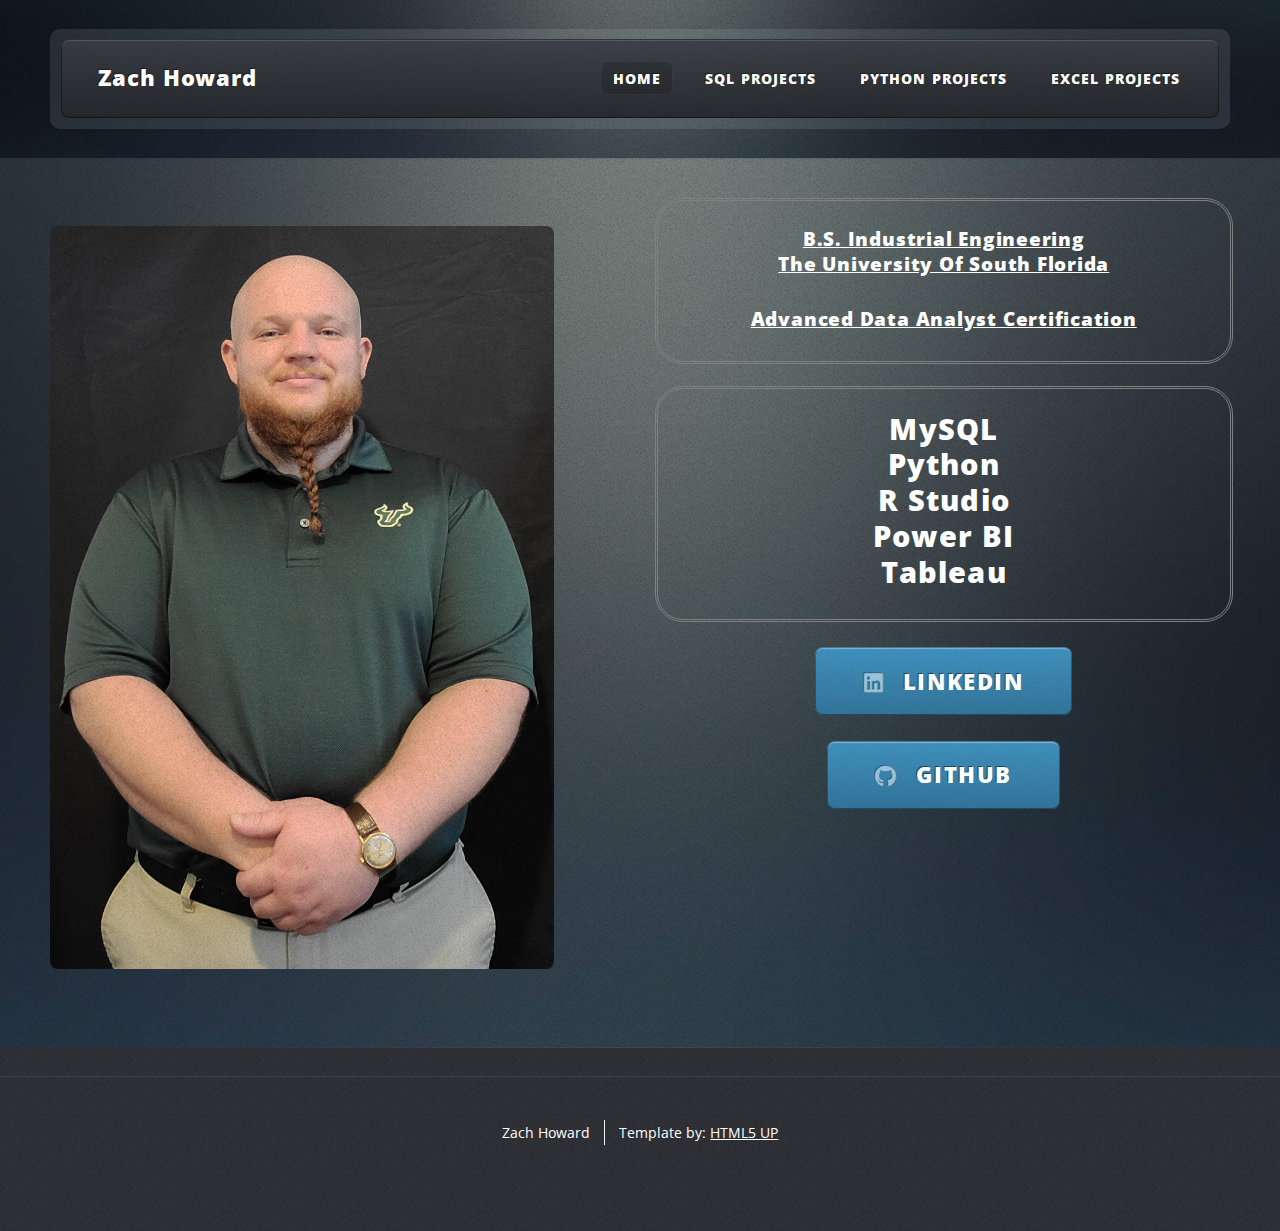
<file: index.html>
<!DOCTYPE HTML>

<html>
	<head>
		<title>Zach Howard</title>
		<meta charset="utf-8" />
		<meta name="viewport" content="width=device-width, initial-scale=1, user-scalable=yes" />
		<link rel="stylesheet" href="assets/css/main.css" />
	</head>

	<body class="homepage is-preload">
		<div id="page-wrapper">

			<!-- Header-->
			<div id="header-wrapper">
				<div class="container">
					<header id="header">
						<div class="inner">
									
							<!-- Logo -->
							<h1><a id="logo">Zach Howard</a></h1>

							<!-- Nav -->
							<nav id="nav">
								<ul>

									<li class="current_page_item"><a href="index.html">Home</a></li>

									<li><a href="SQL_posts.html">SQL Projects</S></a>
										<ul>
											<li><a href="SQL_single_dacapstone.html">Google Data Capstone</a></li>
											<li><a href="SQL_single_bikesales.html">Bike Sales</a></li>
											<li><a href="SQL_single_fifa.html">Fifa</a></li>
											<li><a href="SQL_single_playstore.html">Google Play Store</a></li>
										</ul>
									</li>

									<li><a href="Python_posts.html">Python Projects</a>
										<ul>
											<li><a href="Python_single_bgcalc.html">Ben Graham Calculator</a></li>
										</ul>
									</li>

									<li><a href="XL_posts.html">Excel Projects</a>
										<ul>
											<li><a href="XL_single_stocks.html">Stock Tracker</a></li>
										</ul>
									</li>

								</ul>
							</nav>
						</div>
					</header>
				</div>
			</div>

			<div id="main-wrapper">				
				<section class="container box feature2">
					<div class="row">

						<!--left column main photo-->
						<div class="col-6 col-12-small">
							<br/>
							<a href="#" class="image featured"><img src="images/headshot.jpg" alt="" /></a>
						</div>

						<!--right column info-->
						<div class="col-6 col-12-small" >
							<header style="outline-color: grey; outline-style: double; color: white; border-radius: 25px;">		
								<br/>																		
								<a href="degrees.html" ><h3>B.S. Industrial Engineering</br>The University of South Florida</h3></a>	
								<br/>									
								<a href="degrees.html" ><h3>Advanced Data Analyst Certification</h3></a>
								<br/>

							</header>

							<header style="outline-color: grey; outline-style: double; color: white; border-radius: 25px;">
								<br/>							
								<h2>MySQL</h2>
								<h2>Python</h2>
								<h2>R Studio</h2>
								<h2>Power BI</h2>
								<h2>Tableau</h2>
								<br/>
							</header>

							<a href="https://www.linkedin.com/in/zach-howard-10718b326" id="logo" class="button large icon brands fa-linkedin"> LinkedIn</a>
							<br/>
							<br/>	
							<a href="https://github.com/zhhoward" id="logo" class="button large icon brands fa-github"> GitHub</a>
						</div>
					</div>
				</section>						
			</div>
		</div>	

		<!-- Scripts -->
		<script src="assets/js/jquery.min.js"></script>
		<script src="assets/js/jquery.dropotron.min.js"></script>
		<script src="assets/js/browser.min.js"></script>
		<script src="assets/js/breakpoints.min.js"></script>
		<script src="assets/js/util.js"></script>
		<script src="assets/js/main.js"></script>
			
		<div class="col-12">
			<div id="copyright">
				<ul class="menu">
					<li>Zach Howard</li><li>Template by: <a href="http://html5up.net">HTML5 UP</a></li>
				</ul>
			</div>
		</div>

	</body>
</html>
</file>
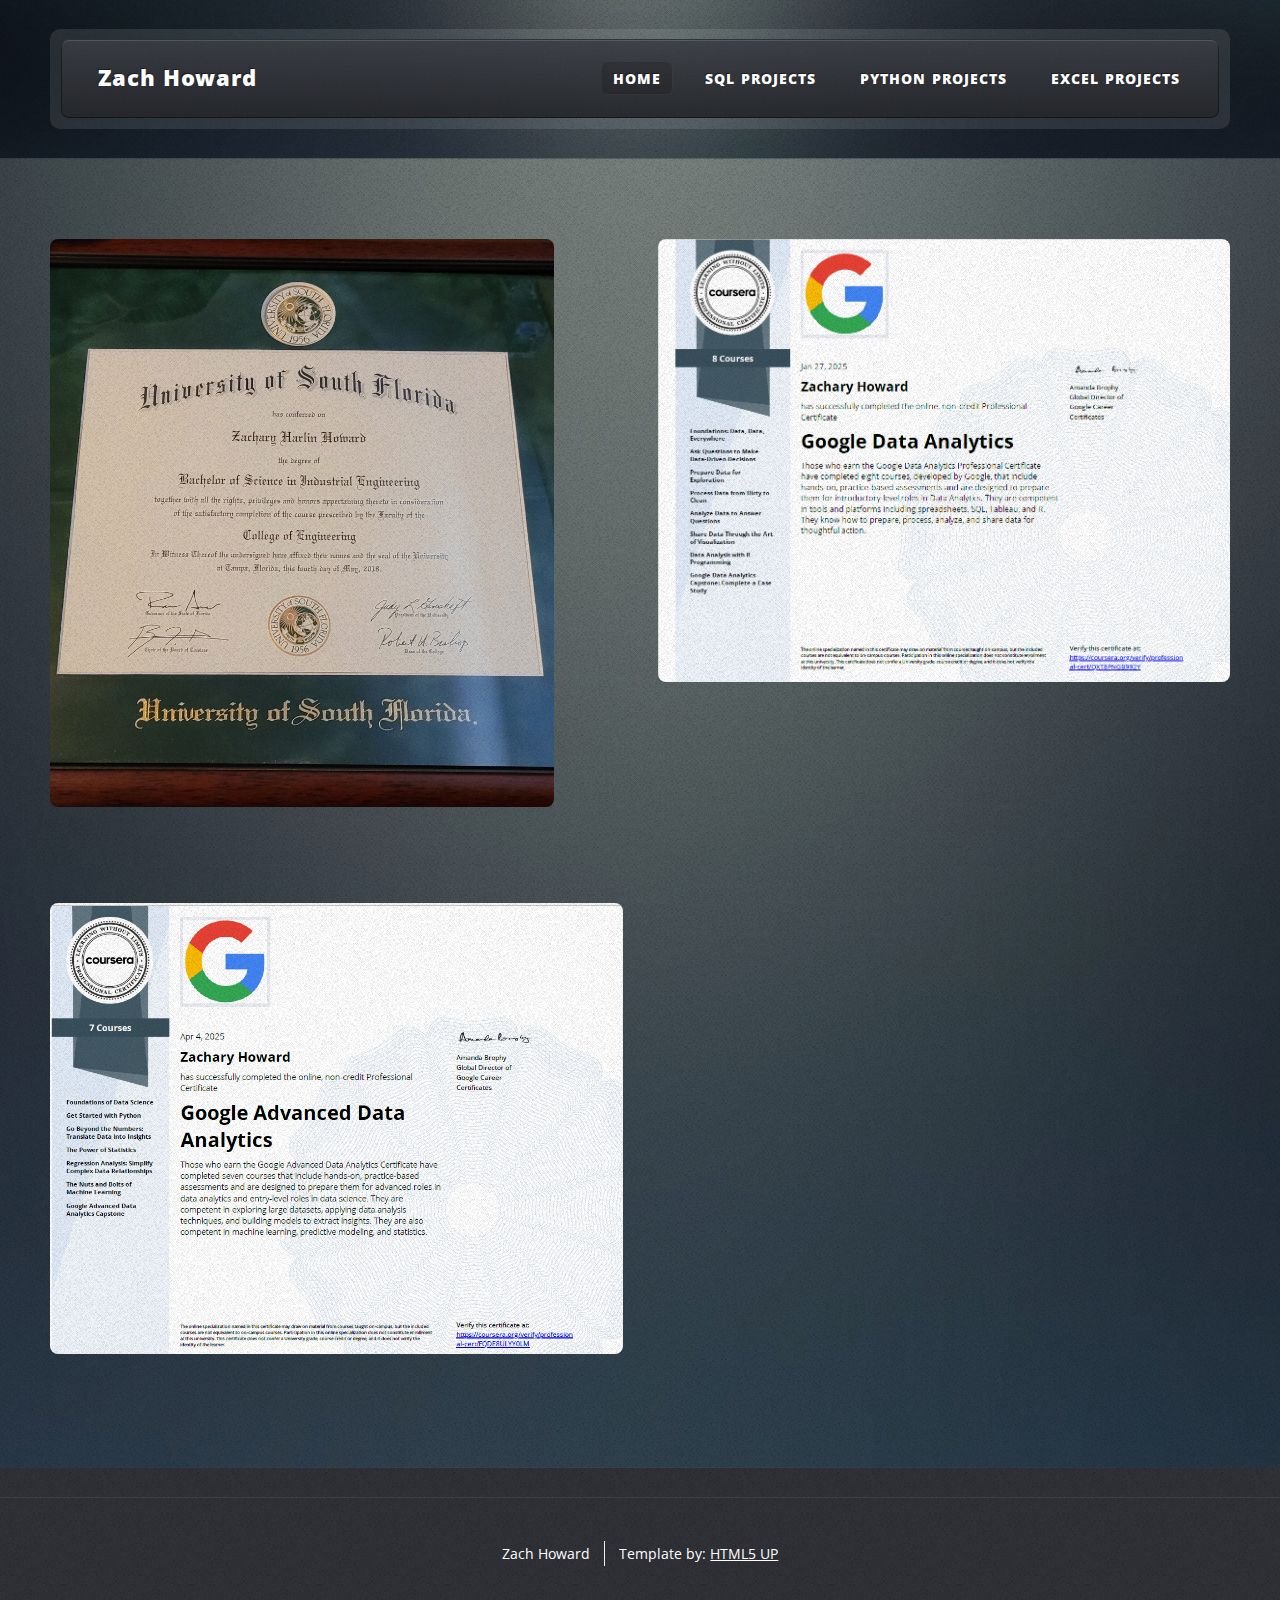
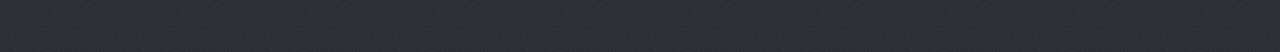
<file: degrees.html>
<!DOCTYPE HTML>

<html>
	<head>
		<title>Zach Howard</title>
		<meta charset="utf-8" />
		<meta name="viewport" content="width=device-width, initial-scale=1, user-scalable=no" />
		<link rel="stylesheet" href="assets/css/main.css" />
	</head>

	<body class="homepage is-preload">
		<div id="page-wrapper">

			<!-- Header-->
			<div id="header-wrapper">
				<div class="container">
					<header id="header">
						<div class="inner">
									
							<!-- Logo -->
							<h1><a id="logo">Zach Howard</a></h1>

							<!-- Nav -->
							<nav id="nav">
								<ul>

									<li class="current_page_item"><a href="index.html">Home</a></li>

									<li><a href="SQL_posts.html">SQL Projects</S></a>
										<ul>
											<li><a href="SQL_single_dacapstone.html">Google Data Capstone</a></li>
											<li><a href="SQL_single_bikesales.html">Bike Sales</a></li>
											<li><a href="SQL_single_fifa.html">Fifa</a></li>
											<li><a href="SQL_single_playstore.html">Google Play Store</a></li>
										</ul>
									</li>

									<li><a href="Python_posts.html">Python Projects</a>
										<ul>
											<li><a href="Python_single_bgcalc.html">Ben Graham Calculator</a></li>
										</ul>
									</li>

									<li><a href="XL_posts.html">Excel Projects</a>
										<ul>
											<li><a href="XL_single_stocks.html">Stock Tracker</a></li>
										</ul>
									</li>

								</ul>
							</nav>
						</div>
					</header>
				</div>
			</div>

			<div id="main-wrapper">
				<div class="wrapper style3">
					<div class="inner">
						<section class="container box feature2">
							<div class="row">							
	
								<!--left column main photo-->
								<div class="col-6 col-12-small">
									<br/>
									<a href="#" class="image featured"><img src="images/degree.jpg" alt="" /></a>
								</div>

								<!--right column info-->
								<div class="col-6 col-12-small">
									<br/>
									<a href="#" class="image"><img src="images/Cert. jpeg.PNG" alt="" /></a>
								</div>	
								
								<!--left column main photo-->
								<div class="col-6 col-12-small">
									<br/>
									<a href="#" class="image"><img src="images/cert_advanced_da.PNG" alt="" /></a>
								</div>
	
							</div>	
						</section>
					</div>
				</div>
			</div>
		</div>

		<!-- Scripts -->
		<script src="assets/js/jquery.min.js"></script>
		<script src="assets/js/jquery.dropotron.min.js"></script>
		<script src="assets/js/browser.min.js"></script>
		<script src="assets/js/breakpoints.min.js"></script>
		<script src="assets/js/util.js"></script>
		<script src="assets/js/main.js"></script>

		<div class="col-12">
			<div id="copyright">
				<ul class="menu">
					<li>Zach Howard</li><li>Template by: <a href="http://html5up.net">HTML5 UP</a></li>
				</ul>
			</div>
		</div>

	</body>
</html>
</file>
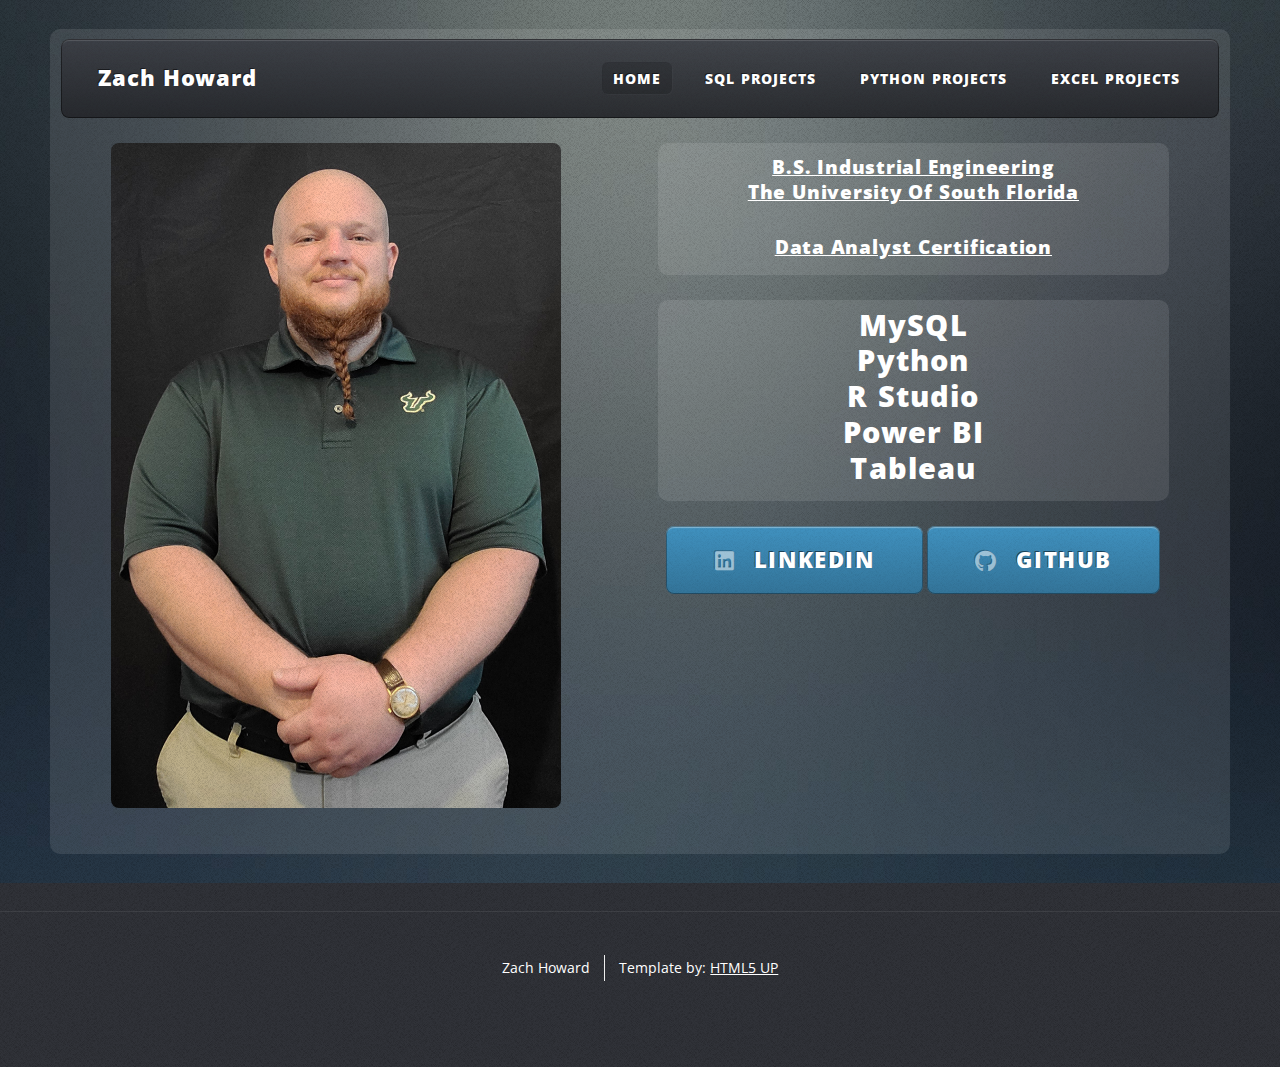
<file: home.html>
<!DOCTYPE HTML>
<!--
	ZeroFour by HTML5 UP
	html5up.net | @ajlkn
	Free for personal and commercial use under the CCA 3.0 license (html5up.net/license)
-->
<html>
	<head>
		<title>Zach Howard</title>
		<meta charset="utf-8" />
		<meta name="viewport" content="width=device-width, initial-scale=1, user-scalable=no" />
		<link rel="stylesheet" href="assets/css/main.css" />
	</head>
	<body class="homepage is-preload">
		<div id="page-wrapper">

			<!-- Header-->
				<div id="header-wrapper">
					<div class="container">

						<!-- Header-->
							<header id="header">
								<div class="inner">
									
									<!-- Logo -->
									<h1><a id="logo">Zach Howard</a></h1>

									<!-- Nav -->
										<nav id="nav">
											<ul>
												<li class="current_page_item"><a href="home.html">Home</a></li>
												<li>
													<a href="SQL_posts.html">SQL Projects</S></a>
													<ul>
														<li><a href="SQL_single_dacapstone.html">Google Data Capstone</a></li>
														<li><a href="SQL_single_bikesales.html">Bike Sales</a></li>
														<li><a href="SQL_single_fifa.html">Fifa</a></li>
														<li><a href="SQL_single_playstore.html">Google Play Store</a></li>
														<!--<li>
															<a href="#">Phasellus consequat</a>
															<ul>
																<li><a href="#">Lorem ipsum dolor</a></li>
																<li><a href="#">Phasellus consequat</a></li>
																<li><a href="#">Magna phasellus</a></li>
																<li><a href="#">Etiam dolore nisl</a></li>
															</ul>
														</li> -->
													</ul>
												</li>
												<li>
													<a href="Python_posts.html">Python Projects</a>
													<ul>
														<li><a href="Python_single_bgcalc.html">Ben Graham Calculator</a></li>
													</ul>
												</li>
												<li>
													<a href="XL_posts.html">Excel Projects</a>
													<ul>
														<li><a href="XL_single_stocks.html">Stock Tracker</a></li>
													</ul>
												</li>
												<!-- <li><a href="left-sidebar.html">Left Sidebar</a></li>
												<li><a href="right-sidebar.html">Right Sidebar</a></li>
												<li><a href="no-sidebar.html">No Sidebar</a></li> -->
											</ul>
										</nav>
								</div>

							<section class="container box feature2">
								<div class="row">

									<!--left column main photo-->
									<div class="col-6 col-12-small">
										<br/>
										<a href="#" class="image featured"><img src="images/headshot.jpg" alt="" /></a>
									</div>

									<!--right column info-->
									<div class="col-6 col-12-small" >

									<br/>
										<header id="header">
											<a href="degrees.html" ><h3><u>B.S. Industrial Engineering</br>The University of South Florida</u></h3></a>
									<br/>
											<a href="degrees.html" ><h3><u>Data Analyst Certification</u></h3></a>
										</header>

									<br/>
										<header id="header">
											<h2>MySQL</h2>
											<h2>Python</h2>
											<h2>R Studio</h2>
											<h2>Power BI</h2>
											<h2>Tableau</h2>
										</header>	

									<br/>
										<!-- <a href="mailto:@gmail.com" class="button large icon solid fa-check-circle">Send Proposal<br/>zhdata@gmail.com</a> -->
										<a href="https://www.linkedin.com/in/zach-howard-10718b326" id="logo" class="button large icon brands fa-linkedin"> LinkedIn</a>
										<a href="https://github.com/zhhoward" id="logo" class="button large icon brands fa-github"> GitHub</a>
									</div>
								</div>
							</section>
						</header>

						<!-- Banner -->
							<!-- <div class="col-4 col-12-small">
								<h2><strong>Data Analyst</strong> <br/>
									B.S. Industrial Engineering from <br/>
									University of South Florida
								<br /></h2>
								<p>Have a data set that needs cleaning?</p>
								<a href="#" class="button large icon solid fa-check-circle">Send Proposal</a>
							</div> -->

					</div>
				</div>
<!---->
			<!-- Main Wrapper 
				<div id="main-wrapper">
					<div class="wrapper style1">
						<div class="inner">

							<!-- Feature 1 
								<section class="container box feature1">
									<div class="row">
										<div class="col-12">
											<header class="first major">
												<h2>This is an important heading</h2>
												<p>And this is where we talk about why we’re <strong>pretty awesome</strong> ...</p>
											</header>
										</div>
										<div class="col-4 col-12-medium">
											<section>
												<a href="#" class="image featured"><img src="images/pic01.jpg" alt="" /></a>
												<header class="second icon solid fa-user">
													<h3>Here's a Heading</h3>
													<p>And a subtitle</p>
												</header>
											</section>
										</div>
										<div class="col-4 col-12-medium">
											<section>
												<a href="#" class="image featured"><img src="images/pic02.jpg" alt="" /></a>
												<header class="second icon solid fa-cog">
													<h3>Also a Heading</h3>
													<p>And another subtitle</p>
												</header>
											</section>
										</div>
										<div class="col-4 col-12-medium">
											<section>
												<a href="#" class="image featured"><img src="images/pic03.jpg" alt="" /></a>
												<header class="second icon solid fa-chart-bar">
													<h3>Another Heading</h3>
													<p>And yes, a subtitle</p>
												</header>
											</section>
										</div>
										<div class="col-12">
											<p>Phasellus quam turpis, feugiat sit amet ornare in, hendrerit in lectus. Praesent semper
											bibendum ipsum, et tristique augue fringilla eu. Vivamus id risus vel dolor auctor euismod
											quis eget mi. Etiam eu ante risus. Aliquam erat volutpat. Aliquam luctus mattis lectus sit
											amet pulvinar. Nam nec turpis.</p>
										</div>
									</div>
								</section>

						</div>
					</div>
					<div class="wrapper style2">
						<div class="inner">

							<!-- Feature 2 
								<section class="container box feature2">
									<div class="row">
										<div class="col-6 col-12-medium">
											<section>
												<header class="major">
													<h2>And this is a subheading</h2>
													<p>It’s important but clearly not *that* important</p>
												</header>
												<p>Phasellus quam turpis, feugiat sit amet ornare in, hendrerit in lectus.
												Praesent semper mod quis eget mi. Etiam eu ante risus. Aliquam erat volutpat.
												Aliquam luctus et mattis lectus sit amet pulvinar. Nam turpis nisi
												consequat etiam.</p>
												<footer>
													<a href="#" class="button medium icon solid fa-arrow-circle-right">Let's do this</a>
												</footer>
											</section>
										</div>
										<div class="col-6 col-12-medium">
											<section>
												<header class="major">
													<h2>This is also a subheading</h2>
													<p>And is as unimportant as the other one</p>
												</header>
												<p>Phasellus quam turpis, feugiat sit amet ornare in, hendrerit in lectus.
												Praesent semper mod quis eget mi. Etiam eu ante risus. Aliquam erat volutpat.
												Aliquam luctus et mattis lectus sit amet pulvinar. Nam turpis nisi
												consequat etiam.</p>
												<footer>
													<a href="#" class="button medium alt icon solid fa-info-circle">Wait, what?</a>
												</footer>
											</section>
										</div>
									</div>
								</section>

							</div>
					</div>
					<div class="wrapper style3">
						<div class="inner">
							<div class="container">
								<div class="row">
									<div class="col-8 col-12-medium">

										<!-- Article list 
											<section class="box article-list">
												<h2 class="icon fa-file-alt">Recent Posts</h2>

												<!-- Excerpt 
													<article class="box excerpt">
														<a href="#" class="image left"><img src="images/pic04.jpg" alt="" /></a>
														<div>
															<header>
																<span class="date">July 24</span>
																<h3><a href="#">Repairing a hyperspace window</a></h3>
															</header>
															<p>Phasellus quam turpis, feugiat sit amet ornare in, hendrerit in lectus
															semper mod quisturpis nisi consequat etiam lorem. Phasellus quam turpis,
															feugiat et sit amet ornare in, hendrerit in lectus semper mod quis eget mi dolore.</p>
														</div>
													</article>

												<!-- Excerpt 
													<article class="box excerpt">
														<a href="#" class="image left"><img src="images/pic05.jpg" alt="" /></a>
														<div>
															<header>
																<span class="date">July 18</span>
																<h3><a href="#">Adventuring with a knee injury</a></h3>
															</header>
															<p>Phasellus quam turpis, feugiat sit amet ornare in, hendrerit in lectus
															semper mod quisturpis nisi consequat etiam lorem. Phasellus quam turpis,
															feugiat et sit amet ornare in, hendrerit in lectus semper mod quis eget mi dolore.</p>
														</div>
													</article>

												<!-- Excerpt 
													<article class="box excerpt">
														<a href="#" class="image left"><img src="images/pic06.jpg" alt="" /></a>
														<div>
															<header>
																<span class="date">July 14</span>
																<h3><a href="#">Preparing for Y2K38</a></h3>
															</header>
															<p>Phasellus quam turpis, feugiat sit amet ornare in, hendrerit in lectus
															semper mod quisturpis nisi consequat etiam lorem. Phasellus quam turpis,
															feugiat et sit amet ornare in, hendrerit in lectus semper mod quis eget mi dolore.</p>
														</div>
													</article>

											</section>
									</div>
									<div class="col-4 col-12-medium">

										<!-- Spotlight 
											<section class="box spotlight">
												<h2 class="icon fa-file-alt">Spotlight</h2>
												<article>
													<a href="#" class="image featured"><img src="images/pic07.jpg" alt=""></a>
													<header>
														<h3><a href="#">Neural Implants</a></h3>
														<p>The pros and cons. Mostly cons.</p>
													</header>
													<p>Phasellus quam turpis, feugiat sit amet ornare in, hendrerit in lectus semper mod
													quisturpis nisi consequat ornare in, hendrerit in lectus semper mod quis eget mi quat etiam
													lorem. Phasellus quam turpis, feugiat sed et lorem ipsum dolor consequat dolor feugiat sed
													et tempus consequat etiam.</p>
													<p>Lorem ipsum dolor quam turpis, feugiat sit amet ornare in, hendrerit in lectus semper
													mod quisturpis nisi consequat etiam lorem sed amet quam turpis.</p>
													<footer>
														<a href="#" class="button alt icon solid fa-file-alt">Continue Reading</a>
													</footer>
												</article>
											</section>

									</div>
								</div>
							</div>
						</div>
					</div>
				</div>

			<!-- Footer Wrapper 
				<div id="footer-wrapper">
					<footer id="footer" class="container">
						<div class="row">
							<div class="col-3 col-6-medium col-12-small">

								<!-- Links 
									<section>
										<h2>Filler Links</h2>
										<ul class="divided">
											<li><a href="#">Quam turpis feugiat dolor</a></li>
											<li><a href="#">Amet ornare in hendrerit </a></li>
											<li><a href="#">Semper mod quisturpis nisi</a></li>
											<li><a href="#">Consequat etiam phasellus</a></li>
											<li><a href="#">Amet turpis, feugiat et</a></li>
											<li><a href="#">Ornare hendrerit lectus</a></li>
											<li><a href="#">Semper mod quis et dolore</a></li>
											<li><a href="#">Amet ornare in hendrerit</a></li>
											<li><a href="#">Consequat lorem phasellus</a></li>
											<li><a href="#">Amet turpis, feugiat amet</a></li>
											<li><a href="#">Semper mod quisturpis</a></li>
										</ul>
									</section>

							</div>
							<div class="col-3 col-6-medium col-12-small">

								<!-- Links 
									<section>
										<h2>More Filler</h2>
										<ul class="divided">
											<li><a href="#">Quam turpis feugiat dolor</a></li>
											<li><a href="#">Amet ornare in in lectus</a></li>
											<li><a href="#">Semper mod sed tempus nisi</a></li>
											<li><a href="#">Consequat etiam phasellus</a></li>
										</ul>
									</section>

								<!-- Links 
									<section>
										<h2>Even More Filler</h2>
										<ul class="divided">
											<li><a href="#">Quam turpis feugiat dolor</a></li>
											<li><a href="#">Amet ornare hendrerit lectus</a></li>
											<li><a href="#">Semper quisturpis nisi</a></li>
											<li><a href="#">Consequat lorem phasellus</a></li>
										</ul>
									</section>

							</div>
							<div class="col-6 col-12-medium imp-medium">

								<!-- About 
									<section>
										<h2><strong>ZeroFour</strong> by HTML5 UP</h2>
										<p>Hi! This is <strong>ZeroFour</strong>, a free, fully responsive HTML5 site
										template by <a href="http://twitter.com/ajlkn">AJ</a> for <a href="http://html5up.net/">HTML5 UP</a>.
										It's <a href="http://html5up.net/license/">Creative Commons Attribution</a>
										licensed so use it for any personal or commercial project (just credit us
										for the design!).</p>
										<a href="#" class="button alt icon solid fa-arrow-circle-right">Learn More</a>
									</section>

								<!-- Contact 
									<section>
										<h2>Get in touch</h2>
										<div>
											<div class="row">
												<div class="col-6 col-12-small">
													<dl class="contact">
														<dt>Twitter</dt>
														<dd><a href="#">@untitled-corp</a></dd>
														<dt>Facebook</dt>
														<dd><a href="#">facebook.com/untitled</a></dd>
														<dt>WWW</dt>
														<dd><a href="#">untitled.tld</a></dd>
														<dt>Email</dt>
														<dd><a href="#">user@untitled.tld</a></dd>
													</dl>
												</div>
												<div class="col-6 col-12-small">
													<dl class="contact">
														<dt>Address</dt>
														<dd>
															1234 Fictional Rd<br />
															Nashville, TN 00000-0000<br />
															USA
														</dd>
														<dt>Phone</dt>
														<dd>(000) 000-0000</dd>
													</dl>
												</div>
											</div>
										</div>
									</section>

							</div>
							<div class="col-12">
								<div id="copyright">
									<ul class="menu">
										<li>&copy; Untitled. All rights reserved</li><li>Design: <a href="http://html5up.net">HTML5 UP</a></li>
									</ul>
								</div>
							</div>
						</div>
					</footer>
				</div>

		</div> -->

		<!-- Scripts -->
			<script src="assets/js/jquery.min.js"></script>
			<script src="assets/js/jquery.dropotron.min.js"></script>
			<script src="assets/js/browser.min.js"></script>
			<script src="assets/js/breakpoints.min.js"></script>
			<script src="assets/js/util.js"></script>
			<script src="assets/js/main.js"></script>

			<div class="col-12">
				<div id="copyright">
					<ul class="menu">
						<li>Zach Howard</li><li>Template by: <a href="http://html5up.net">HTML5 UP</a></li>
					</ul>
				</div>
			</div>

	</body>
</html>
</file>
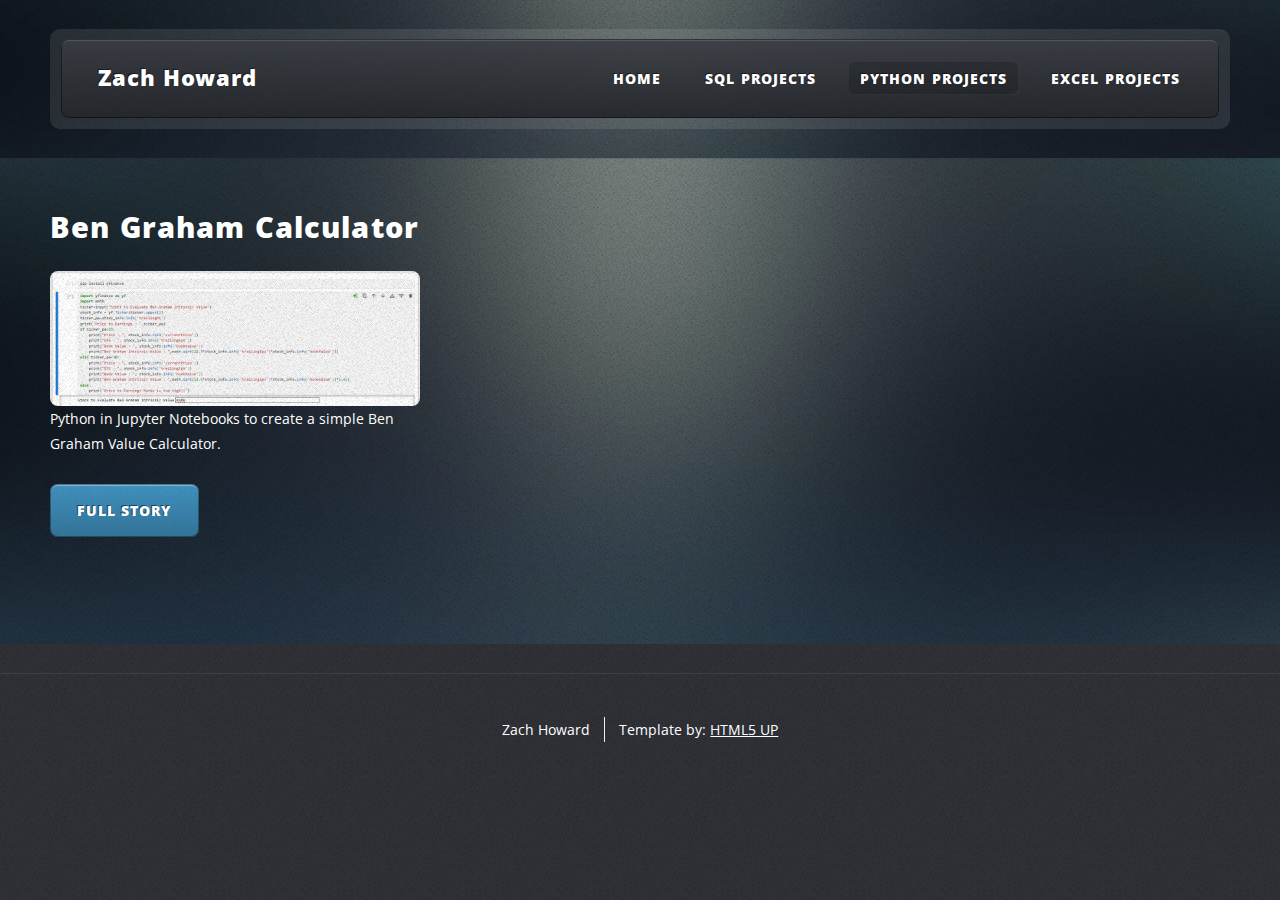
<file: Python_posts.html>
<!DOCTYPE HTML>
<!--
	ZeroFour by HTML5 UP
	html5up.net | @ajlkn
	Free for personal and commercial use under the CCA 3.0 license (html5up.net/license)
-->
<html>
	<head>
		<title>Zach Howard</title>
		<meta charset="utf-8" />
		<meta name="viewport" content="width=device-width, initial-scale=1, user-scalable=no" />
		<link rel="stylesheet" href="assets/css/main.css" />
	</head>

	<body class="right-sidebar is-preload">
		<div id="page-wrapper">

			<!-- Header-->
			<div id="header-wrapper">
				<div class="container">
					<header id="header">
						<div class="inner">
									
							<!-- Logo -->
							<h1><a id="logo">Zach Howard</a></h1>

							<!-- Nav -->
							<nav id="nav">
								<ul>

									<li><a href="index.html">Home</a></li>

									<li><a href="SQL_posts.html">SQL Projects</S></a>
										<ul>
											<li><a href="SQL_single_dacapstone.html">Google Data Capstone</a></li>
											<li><a href="SQL_single_bikesales.html">Bike Sales</a></li>
											<li><a href="SQL_single_fifa.html">Fifa</a></li>
											<li><a href="SQL_single_playstore.html">Google Play Store</a></li>
										</ul>
									</li>

									<li class="current_page_item"><a href="Python_posts.html">Python Projects</a>
										<ul>
											<li><a href="Python_single_bgcalc.html">Ben Graham Calculator</a></li>
										</ul>
									</li>

									<li><a href="XL_posts.html">Excel Projects</a>
										<ul>
											<li><a href="XL_single_stocks.html">Stock Tracker</a></li>
										</ul>
									</li>

								</ul>
							</nav>
						</div>
					</header>
				</div>
			</div>

			<div id="main-wrapper">
				<div class="wrapper style3">
					<div class="inner">
						<div class="container">
							<div class="row">
								<div class="col-4 col-12-medium">

									<!-- Article list -->
									<section class="box article-list">
										<article>

											<header>
												<h2><a href="Python_single_bgcalc.html">Ben Graham Calculator</a></h2>
											</header>

											<a href="Python_single_bgcalc.html" class="image fit"><img src="images/bg_preinput_kodk.png" alt="" /></a>
											<p>Python in Jupyter Notebooks to create a simple Ben Graham Value Calculator.</p>

											<ul class="actions special">
												<li><a href="Python_single_bgcalc.html" class="button">Full Story</a></li>
											</ul>

										</article>										
									</section>
								</div>
							</div>
						</div>
					</div>
				</div>
			</div>
		</div>

		<!-- Scripts -->
		<script src="assets/js/jquery.min.js"></script>
		<script src="assets/js/jquery.dropotron.min.js"></script>
		<script src="assets/js/browser.min.js"></script>
		<script src="assets/js/breakpoints.min.js"></script>
		<script src="assets/js/util.js"></script>
		<script src="assets/js/main.js"></script>

		<div class="col-12">
			<div id="copyright">
				<ul class="menu">
					<li>Zach Howard</li><li>Template by: <a href="http://html5up.net">HTML5 UP</a></li>
				</ul>
			</div>
		</div>

	</body>
</html>
</file>
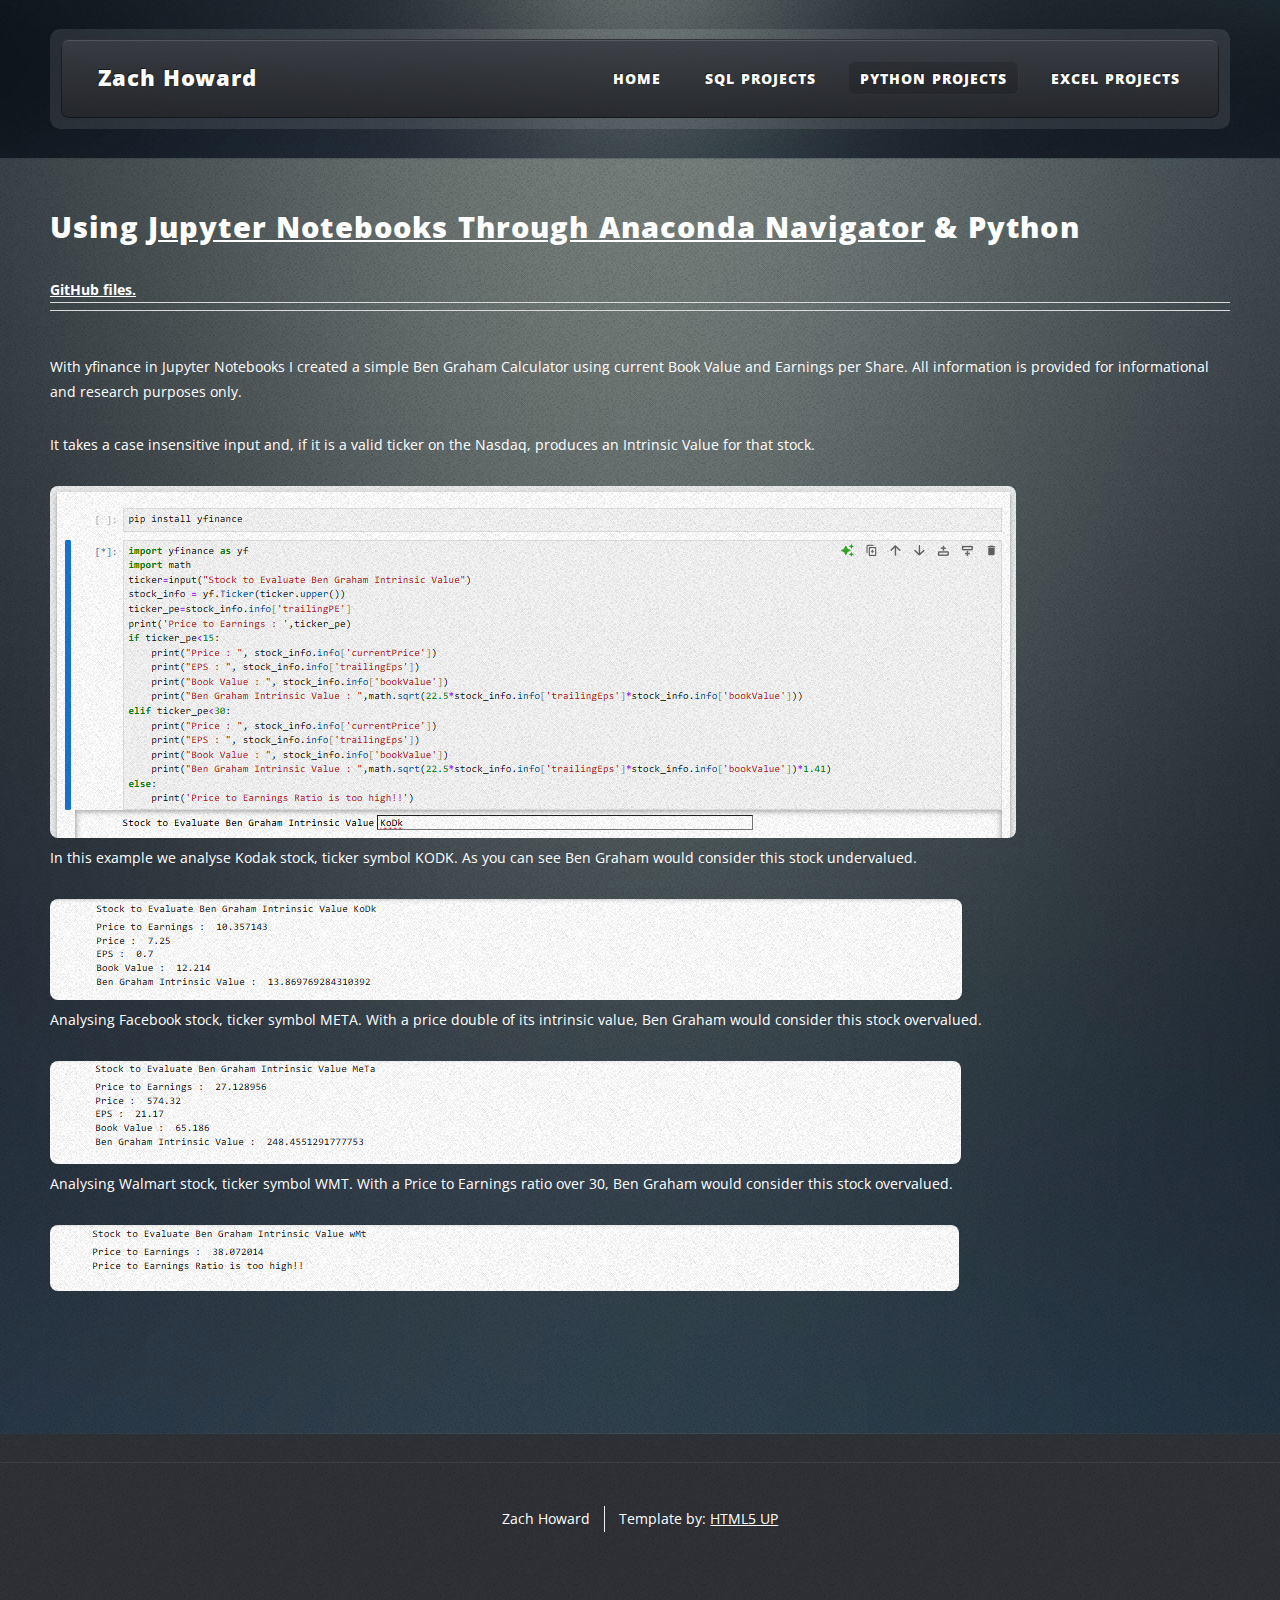
<file: Python_single_bgcalc.html>
<!DOCTYPE HTML>
<!--
	ZeroFour by HTML5 UP
	html5up.net | @ajlkn
	Free for personal and commercial use under the CCA 3.0 license (html5up.net/license)
-->
<html>
	<head>
		<title>Zach Howard</title>
		<meta charset="utf-8" />
		<meta name="viewport" content="width=device-width, initial-scale=1, user-scalable=no" />
		<link rel="stylesheet" href="assets/css/main.css" />
	</head>

	<body class="no-sidebar is-preload">
		<div id="page-wrapper">

			<!-- Header-->
			<div id="header-wrapper">
				<div class="container">
					<header id="header">
						<div class="inner">
									
							<!-- Logo -->
							<h1><a id="logo">Zach Howard</a></h1>

							<!-- Nav -->
							<nav id="nav">
								<ul>

									<li><a href="index.html">Home</a></li>

									<li><a href="SQL_posts.html">SQL Projects</S></a>
										<ul>
											<li><a href="SQL_single_dacapstone.html">Google Data Capstone</a></li>
											<li><a href="SQL_single_bikesales.html">Bike Sales</a></li>
											<li><a href="SQL_single_fifa.html">Fifa</a></li>
											<li><a href="SQL_single_playstore.html">Google Play Store</a></li>
										</ul>
									</li>

									<li class="current_page_item"><a href="Python_posts.html">Python Projects</a>
										<ul>
											<li><a href="Python_single_bgcalc.html">Ben Graham Calculator</a></li>
										</ul>
									</li>

									<li><a href="XL_posts.html">Excel Projects</a>
										<ul>
											<li><a href="XL_single_stocks.html">Stock Tracker</a></li>
										</ul>
									</li>

								</ul>
							</nav>
						</div>
					</header>
				</div>
			</div>
		
			<!-- Main Wrapper -->
			<div id="main-wrapper">
				<div class="wrapper style3">
					<div class="inner">
						<div class="container">
							<div id="content">

								<article>

									<header class="major">
										<h2>Using <a href="https://www.anaconda.com/products/navigator"><u>Jupyter Notebooks through Anaconda Navigator</u></a> & Python</h2>
										<b><a href="https://github.com/zhhoward/Ben-Graham-Calculator">GitHub files.</a></b>
									</header>

									<div id="main">
										<p> With yfinance in Jupyter Notebooks I created a simple Ben Graham Calculator using current Book Value and Earnings per Share. All information is provided for informational and research purposes only.</p></b>
										<p> It takes a case insensitive input and, if it is a valid ticker on the Nasdaq, produces an Intrinsic Value for that stock.</p></b>
										<a class="image main"><img src="images/bg_preinput_kodk.png" alt="bg preinput kodak" /></a>
										<p>In this example we analyse Kodak stock, ticker symbol KODK. As you can see Ben Graham would consider this stock undervalued.</p>
										<a class="image main"><img src="images/bg_postinput_kodk.png" alt="bg postinput kodak" /></a>
										<p>Analysing Facebook stock, ticker symbol META. With a price double of its intrinsic value, Ben Graham would consider this stock overvalued.</p>
										<a class="image main"><img src="images/bg_meta.png" alt="bg Facebook" /></a>
										<p>Analysing Walmart stock, ticker symbol WMT. With a Price to Earnings ratio over 30, Ben Graham would consider this stock overvalued.</p>
										<a class="image main"><img src="images/bg_wmt.png" alt="bg walmart" /></a>
										<p></p>	
									</div>

								</article>

							</div>
						</div>
					</div>
				</div>
			</div>

			<div class="col-12">
				<div id="copyright">
					<ul class="menu">
						<li>Zach Howard</li><li>Template by: <a href="http://html5up.net">HTML5 UP</a></li>
					</ul>
				</div>
			</div>
		</div>

		<!-- Scripts -->
		<script src="assets/js/jquery.min.js"></script>
		<script src="assets/js/jquery.dropotron.min.js"></script>
		<script src="assets/js/browser.min.js"></script>
		<script src="assets/js/breakpoints.min.js"></script>
		<script src="assets/js/util.js"></script>
		<script src="assets/js/main.js"></script>

	</body>
</html>
</file>
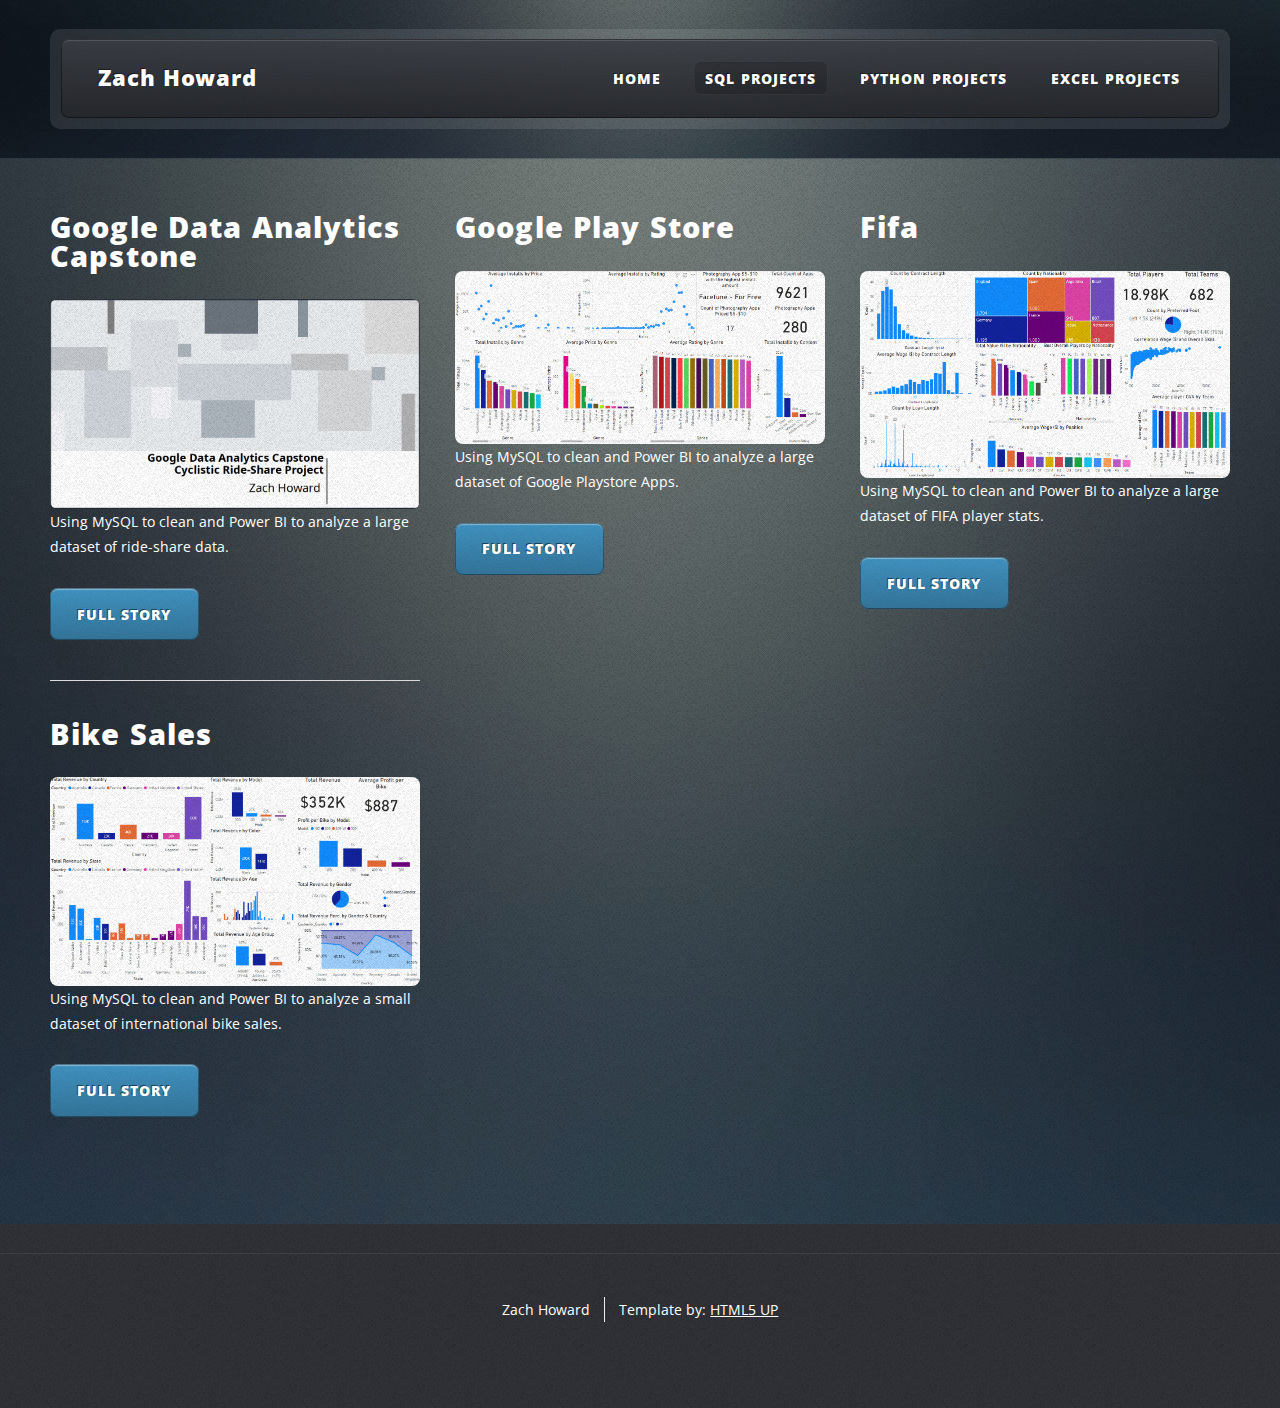
<file: SQL_posts.html>
<!DOCTYPE HTML>
<!--
	ZeroFour by HTML5 UP
	html5up.net | @ajlkn
	Free for personal and commercial use under the CCA 3.0 license (html5up.net/license)
-->
<html>
	<head>
		<title>Zach Howard</title>
		<meta charset="utf-8" />
		<meta name="viewport" content="width=device-width, initial-scale=1, user-scalable=no" />
		<link rel="stylesheet" href="assets/css/main.css" />
	</head>

	<body class="right-sidebar is-preload">
		<div id="page-wrapper">

			<!-- Header-->
			<div id="header-wrapper">
				<div class="container">
					<header id="header">
						<div class="inner">
									
							<!-- Logo -->
							<h1><a id="logo">Zach Howard</a></h1>

							<!-- Nav -->
							<nav id="nav">
								<ul>

									<li><a href="index.html">Home</a></li>

									<li class="current_page_item"><a href="SQL_posts.html">SQL Projects</S></a>
										<ul>
											<li><a href="SQL_single_dacapstone.html">Google Data Capstone</a></li>
											<li><a href="SQL_single_bikesales.html">Bike Sales</a></li>
											<li><a href="SQL_single_fifa.html">Fifa</a></li>
											<li><a href="SQL_single_playstore.html">Google Play Store</a></li>
										</ul>
									</li>

									<li><a href="Python_posts.html">Python Projects</a>
										<ul>
											<li><a href="Python_single_bgcalc.html">Ben Graham Calculator</a></li>
										</ul>
									</li>

									<li><a href="XL_posts.html">Excel Projects</a>
										<ul>
											<li><a href="XL_single_stocks.html">Stock Tracker</a></li>
										</ul>
									</li>

								</ul>
							</nav>
						</div>
					</header>
				</div>
			</div>

			<!-- Main Wrapper -->
			<div id="main-wrapper">
				<div class="wrapper style3">
					<div class="inner">
						<div class="container">
							<div class="row">
								<div class="col-4 col-12-medium">

									<!-- Article list -->
									<section class="box article-list">

										<article>

											<header>
												<h2><a href="SQL_single_dacapstone.html">Google Data Analytics Capstone</a></h2>
											</header>

											<a href="SQL_single_dacapstone.html" class="image fit"><img src="images/googleda_capstone_presentation1.PNG" alt="" /></a>
											<p>Using MySQL to clean and Power BI to analyze a large dataset of ride-share data.</p>

											<ul class="actions special">
												<li><a href="SQL_single_dacapstone.html" class="button">Full Story</a></li>
											</ul>

										</article>
									
										<article>

											<header>
												<h2><a href="SQL_single_bikesales.html">Bike Sales</a></h2>
											</header>
										
											<a href="SQL_single_bikesales.html" class="image fit"><img src="images/bs_powerbidash.png" alt="" /></a>
											<p>Using MySQL to clean and Power BI to analyze a small dataset of international bike sales.</p>
										
											<ul class="actions special">
												<li><a href="SQL_single_bikesales.html" class="button">Full Story</a></li>
											</ul>

										</article>
										
									</section>
								</div>

								<div class="col-4 col-12-medium">

									<!-- Spotlight -->
									<section class="box spotlight">

										<article>

											<header>
												<h2><a href="SQL_single_playstore.html">Google Play Store</a></h2>
											</header>
								
											<a href="SQL_single_playstore.html" class="image fit"><img src="images/playstore_finaldashboard.PNG" alt="" /></a>
											<p>Using MySQL to clean and Power BI to analyze a large dataset of Google Playstore Apps.</p>
										
											<ul class="actions special">
												<li><a href="SQL_single_playstore.html" class="button">Full Story</a></li>
											</ul>

										</article>

									</section>
								</div>

								<div class="col-4 col-12-medium">

									<!-- Spotlight -->
									<section class="box spotlight">

										<article>

											<header>
												<h2><a href="SQL_single_fifa.html">Fifa</a></h2>
											</header>
								
											<a href="SQL_single_fifa.html" class="image fit"><img src="images/fifa_powerbidash.png" alt="" /></a>
											<p>Using MySQL to clean and Power BI to analyze a large dataset of FIFA player stats.</p>
								
											<ul class="actions special">
												<li><a href="SQL_single_fifa.html" class="button">Full Story</a></li>
											</ul>

										</article>

									</section>
								</div>
							</div>
						</div>
					</div>
				</div>
			</div>
		</div>

		<!-- Scripts -->
		<script src="assets/js/jquery.min.js"></script>
		<script src="assets/js/jquery.dropotron.min.js"></script>
		<script src="assets/js/browser.min.js"></script>
		<script src="assets/js/breakpoints.min.js"></script>
		<script src="assets/js/util.js"></script>
		<script src="assets/js/main.js"></script>

		<div class="col-12">
			<div id="copyright">
				<ul class="menu">
					<li>Zach Howard</li><li>Template by: <a href="http://html5up.net">HTML5 UP</a></li>
				</ul>
			</div>
		</div>
	</body>
</html>
</file>
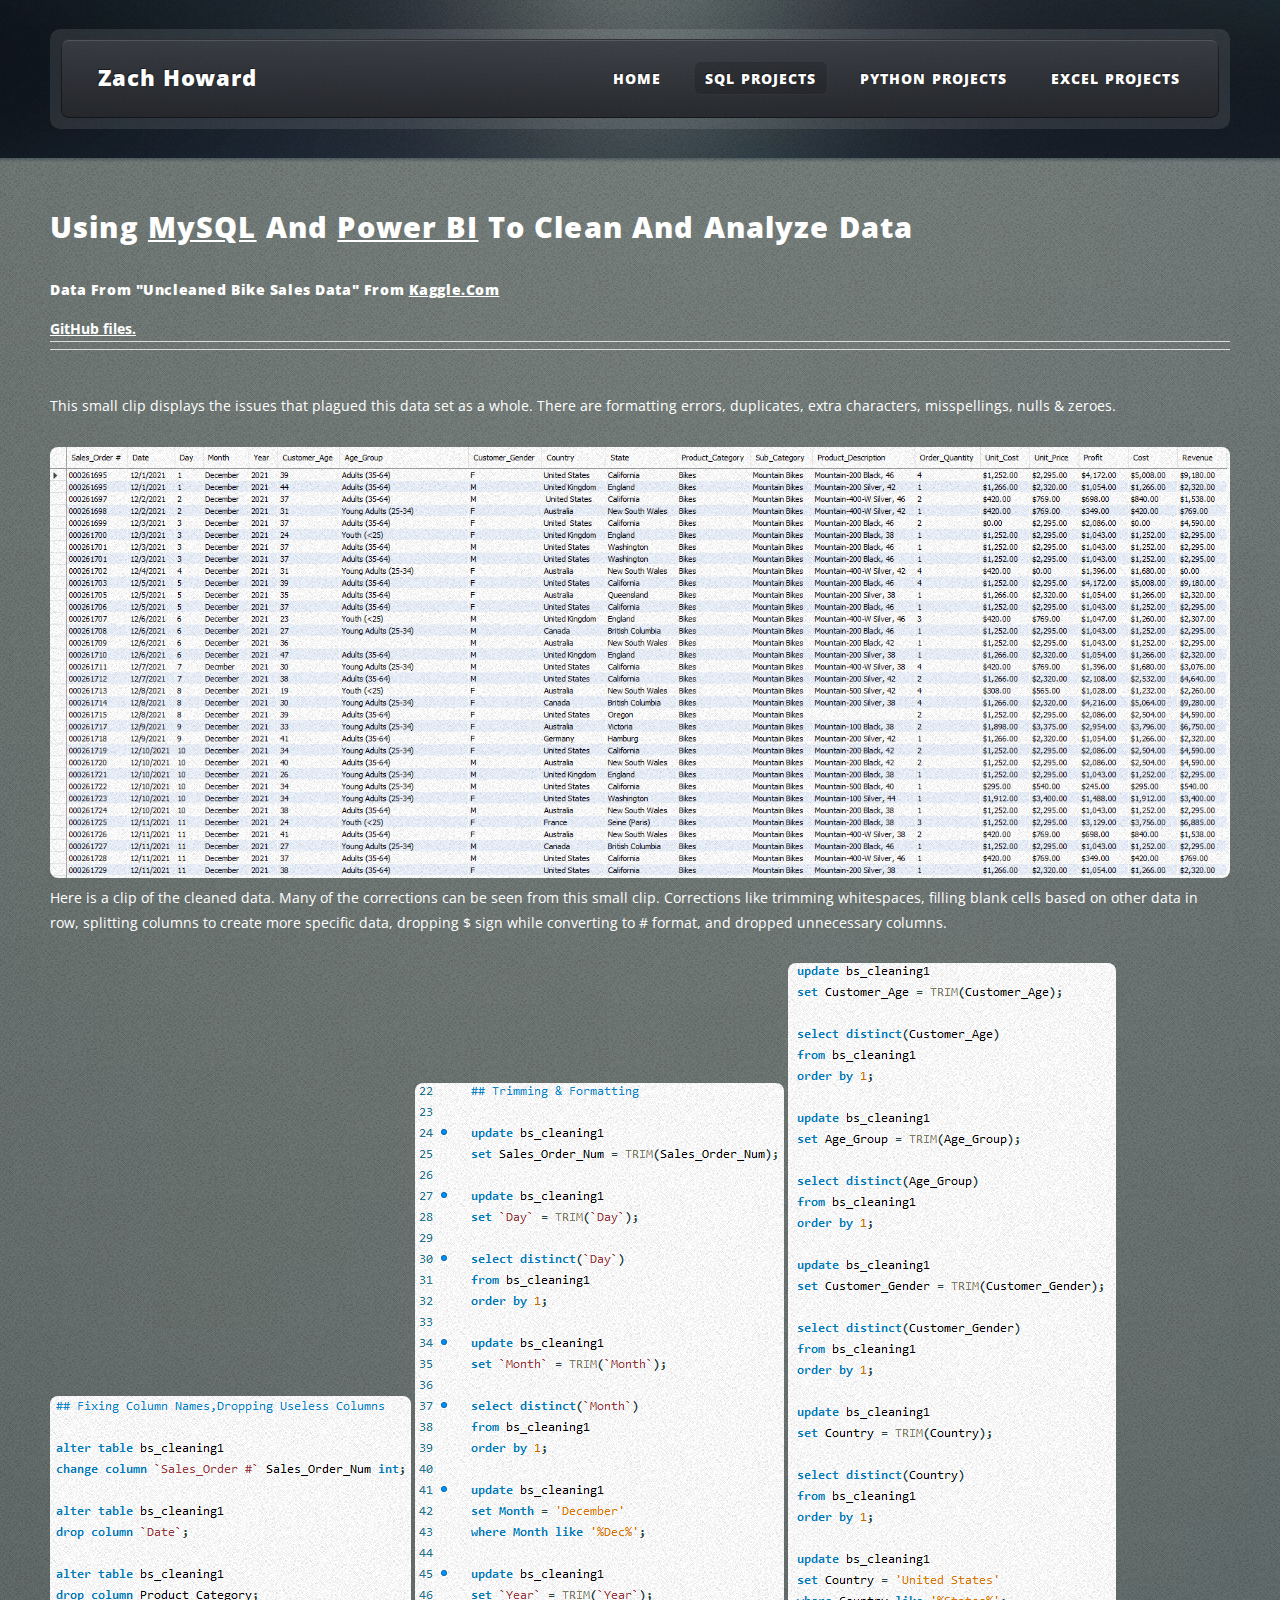
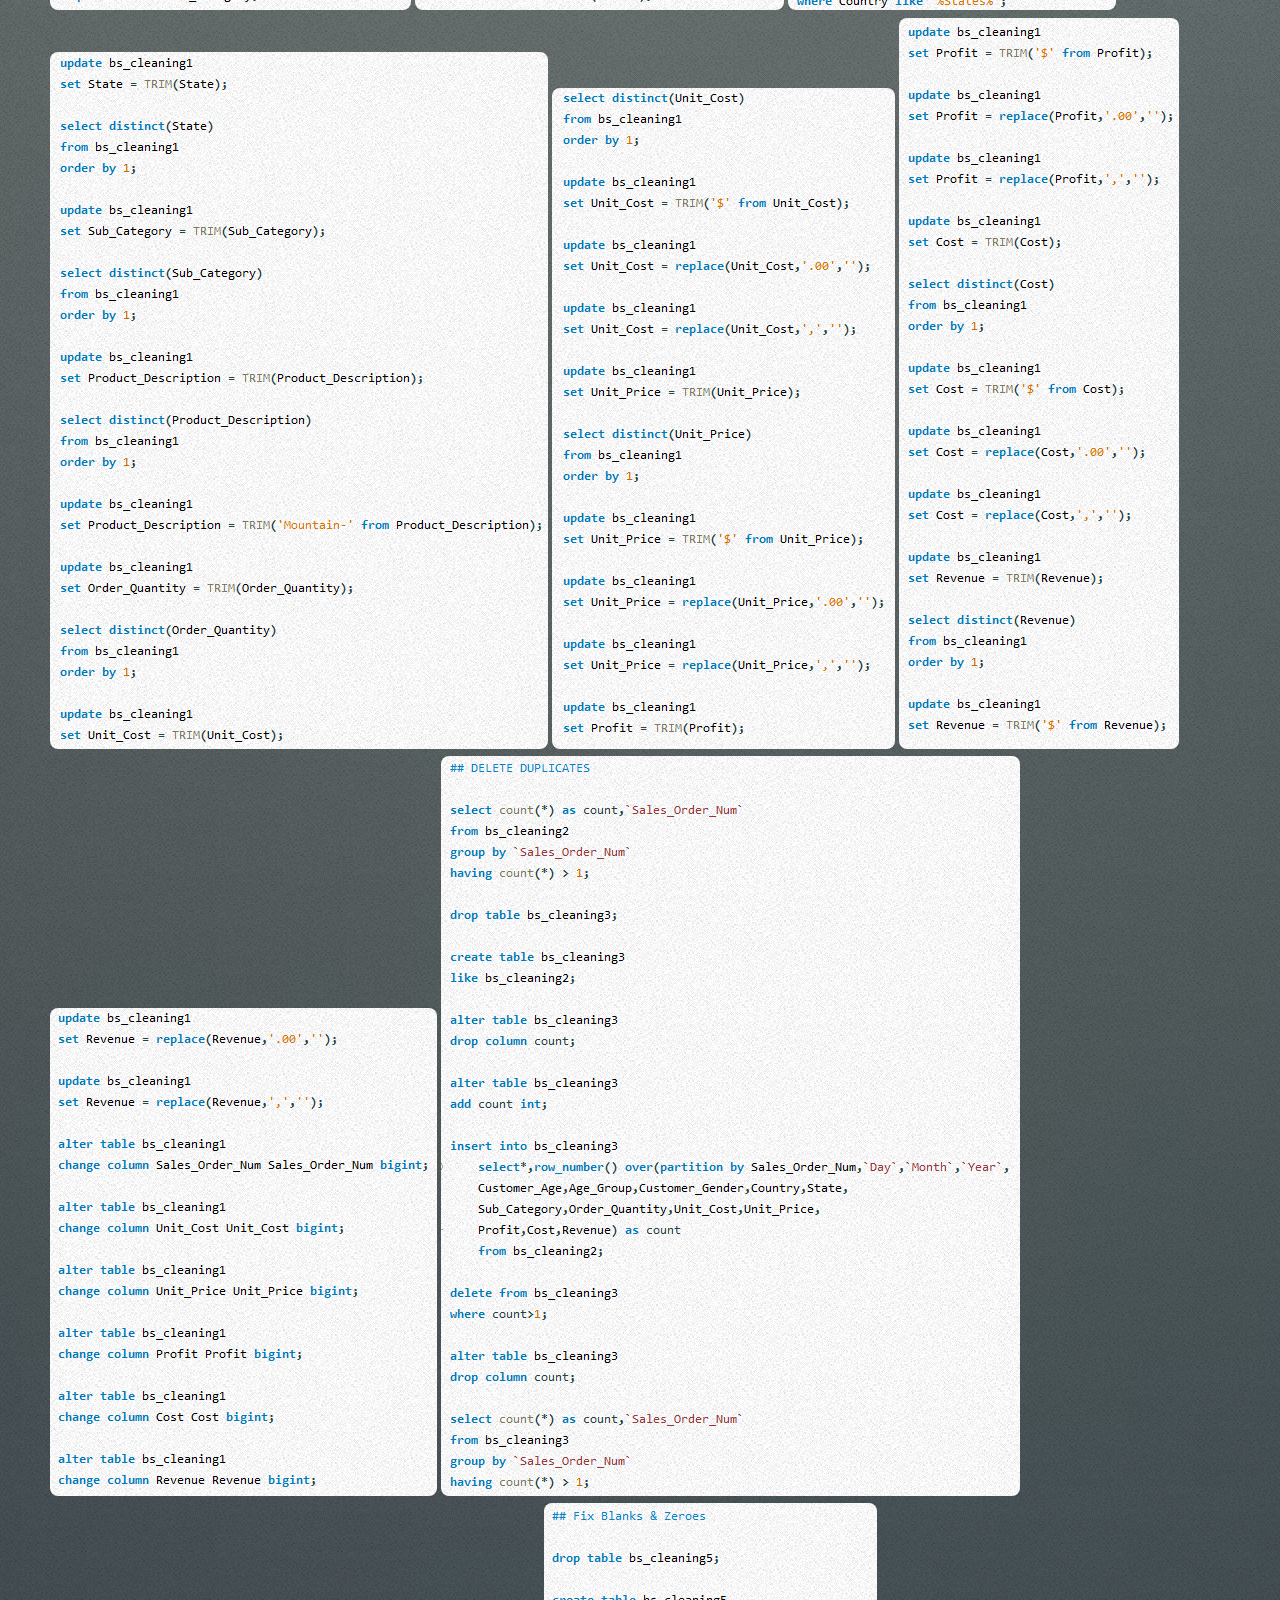
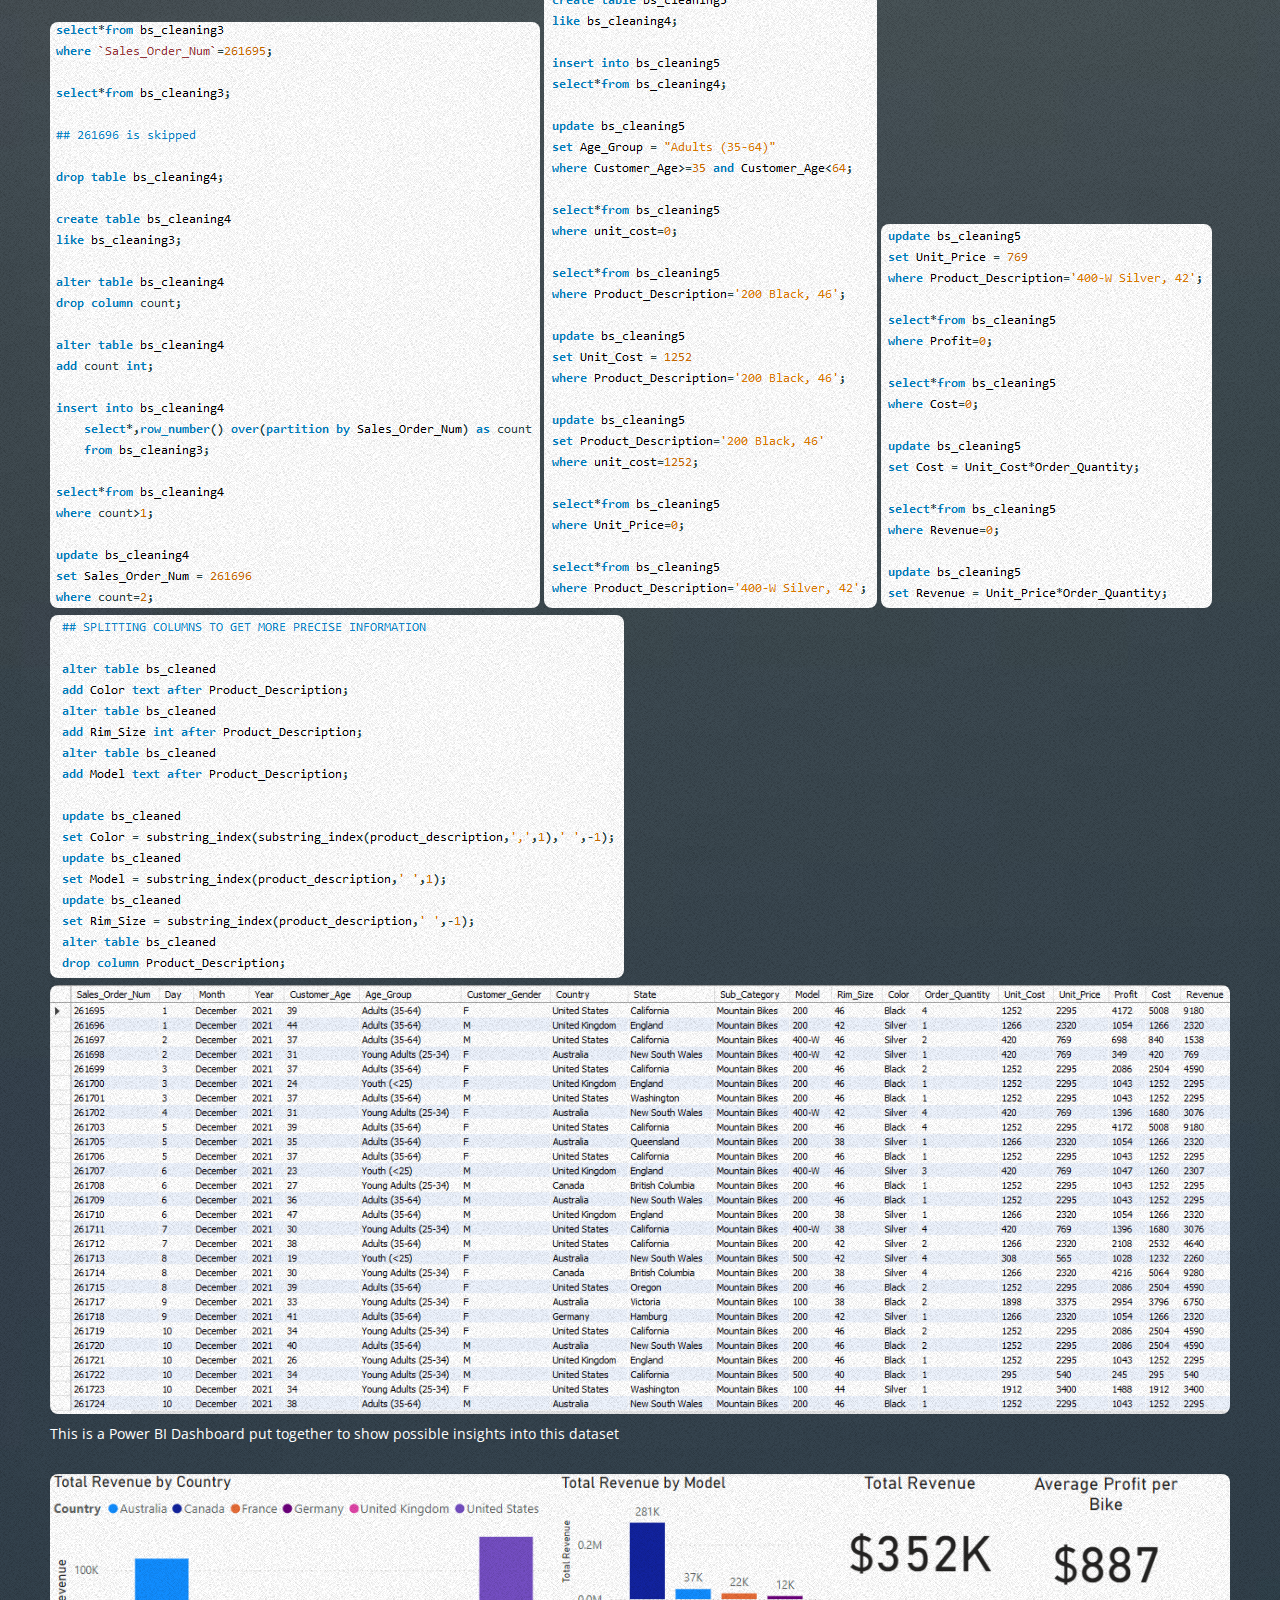
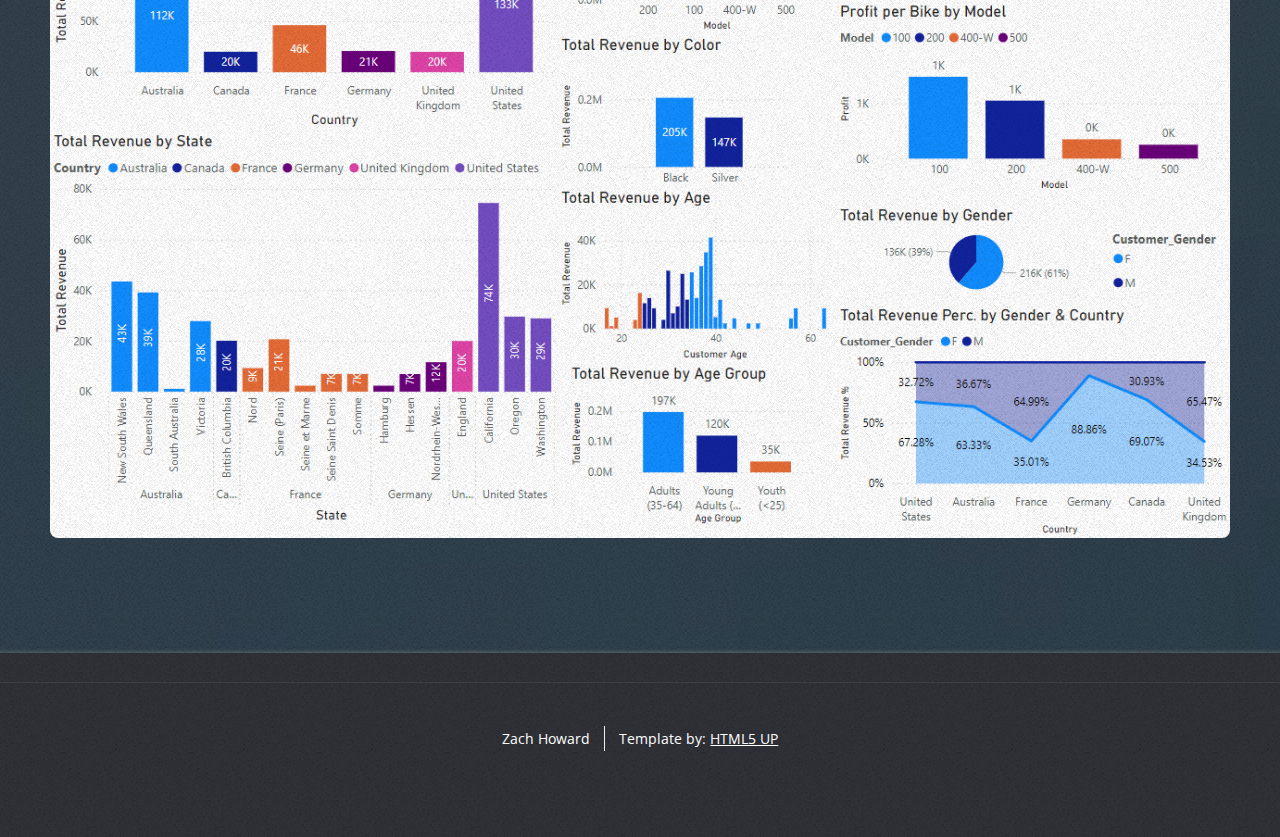
<file: SQL_single_bikesales.html>
<!DOCTYPE HTML>
<!--
	ZeroFour by HTML5 UP
	html5up.net | @ajlkn
	Free for personal and commercial use under the CCA 3.0 license (html5up.net/license)
-->
<html>
	<head>
		<title>Zach Howard</title>
		<meta charset="utf-8" />
		<meta name="viewport" content="width=device-width, initial-scale=1, user-scalable=no" />
		<link rel="stylesheet" href="assets/css/main.css" />
	</head>

	<body class="no-sidebar is-preload">
		<div id="page-wrapper">

			<!-- Header-->
			<div id="header-wrapper">
				<div class="container">
					<header id="header">
						<div class="inner">
									
							<!-- Logo -->
							<h1><a id="logo">Zach Howard</a></h1>

							<!-- Nav -->
							<nav id="nav">
								<ul>

									<li><a href="index.html">Home</a></li>

									<li class="current_page_item"><a href="SQL_posts.html">SQL Projects</S></a>
										<ul>
											<li><a href="SQL_single_dacapstone.html">Google Data Capstone</a></li>
											<li><a href="SQL_single_bikesales.html">Bike Sales</a></li>
											<li><a href="SQL_single_fifa.html">Fifa</a></li>
											<li><a href="SQL_single_playstore.html">Google Play Store</a></li>
										</ul>
									</li>

									<li><a href="Python_posts.html">Python Projects</a>
										<ul>
											<li><a href="Python_single_bgcalc.html">Ben Graham Calculator</a></li>
										</ul>
									</li>

									<li><a href="XL_posts.html">Excel Projects</a>
										<ul>
											<li><a href="XL_single_stocks.html">Stock Tracker</a></li>
										</ul>
									</li>

								</ul>
							</nav>
						</div>
					</header>
				</div>
			</div>
		
			<!-- Main Wrapper -->
			<div id="main-wrapper">
				<div class="wrapper style3">
					<div class="inner">
						<div class="container">
							<div id="content">

								<article>
									<header class="major">
										<h2>Using <a href="https://www.mysql.com/downloads/"><u>MySQL</u></a> and <a href="https://www.microsoft.com/en-US/download/details.aspx?id=58494&msockid=3d9d222d27396a7f2fed2d06261c6b2a"><u>Power BI</u></a> to clean and analyze data</a></h2>
										<h4>data from "Uncleaned bike sales data" from <a href="https://www.kaggle.com/datasets/ratnarohith/uncleaned-bike-sales-data"><u>Kaggle.com</u></a></h4>
										<b><a href="https://github.com/zhhoward/Bike-Sales-Series">GitHub files.</a></b>
									</header>

									<div id="main">

										<!-- Post -->
										<section class="post">
											<p> This small clip displays the issues that plagued this data set as a whole. There are formatting errors, 
												duplicates, extra characters, misspellings, nulls & zeroes.</p>
											<a class="image main"><img src="images/bs_raw.png" alt="raw data" /></a>
											<p>Here is a clip of the cleaned data. Many of the corrections can be seen from this small clip. Corrections like trimming whitespaces, 
												filling blank cells based on other data in row, splitting columns to create more specific data, dropping $ sign while converting to # format, and dropped unnecessary columns.</p>
											<a class="image main"><img src="images/bs_sql1.PNG" alt="cleaned data" /></a>
											<a class="image main"><img src="images/bs_sql2.PNG" alt="cleaned data" /></a>
											<a class="image main"><img src="images/bs_sql3.PNG" alt="cleaned data" /></a>
											<a class="image main"><img src="images/bs_sql4.PNG" alt="cleaned data" /></a>
											<a class="image main"><img src="images/bs_sql5.PNG" alt="cleaned data" /></a>
											<a class="image main"><img src="images/bs_sql6.PNG" alt="cleaned data" /></a>
											<a class="image main"><img src="images/bs_sql7.PNG" alt="cleaned data" /></a>
											<a class="image main"><img src="images/bs_sql8.PNG" alt="cleaned data" /></a>
											<a class="image main"><img src="images/bs_sql9.PNG" alt="cleaned data" /></a>
											<a class="image main"><img src="images/bs_sql10.PNG" alt="cleaned data" /></a>
											<a class="image main"><img src="images/bs_sql11.PNG" alt="cleaned data" /></a>
											<a class="image main"><img src="images/bs_sql12.PNG" alt="cleaned data" /></a>
											<a class="image main"><img src="images/bs_cleaned.png" alt="cleaned data" /></a>
											<p>This is a Power BI Dashboard put together to show possible insights into this dataset</p>
											<a class="image main"><img src="images/bs_powerbidash.png" alt="Power BI Dashboard" /></a>
										</section>
									</div>
								</article>
							</div>
						</div>
					</div>
				</div>
			</div>	

			<div class="col-12">
				<div id="copyright">
					<ul class="menu">
						<li>Zach Howard</li><li>Template by: <a href="http://html5up.net">HTML5 UP</a></li>
					</ul>
				</div>
			</div>
		</div>

		<!-- Scripts -->
		<script src="assets/js/jquery.min.js"></script>
		<script src="assets/js/jquery.dropotron.min.js"></script>
		<script src="assets/js/browser.min.js"></script>
		<script src="assets/js/breakpoints.min.js"></script>
		<script src="assets/js/util.js"></script>
		<script src="assets/js/main.js"></script>

	</body>
</html>
</file>
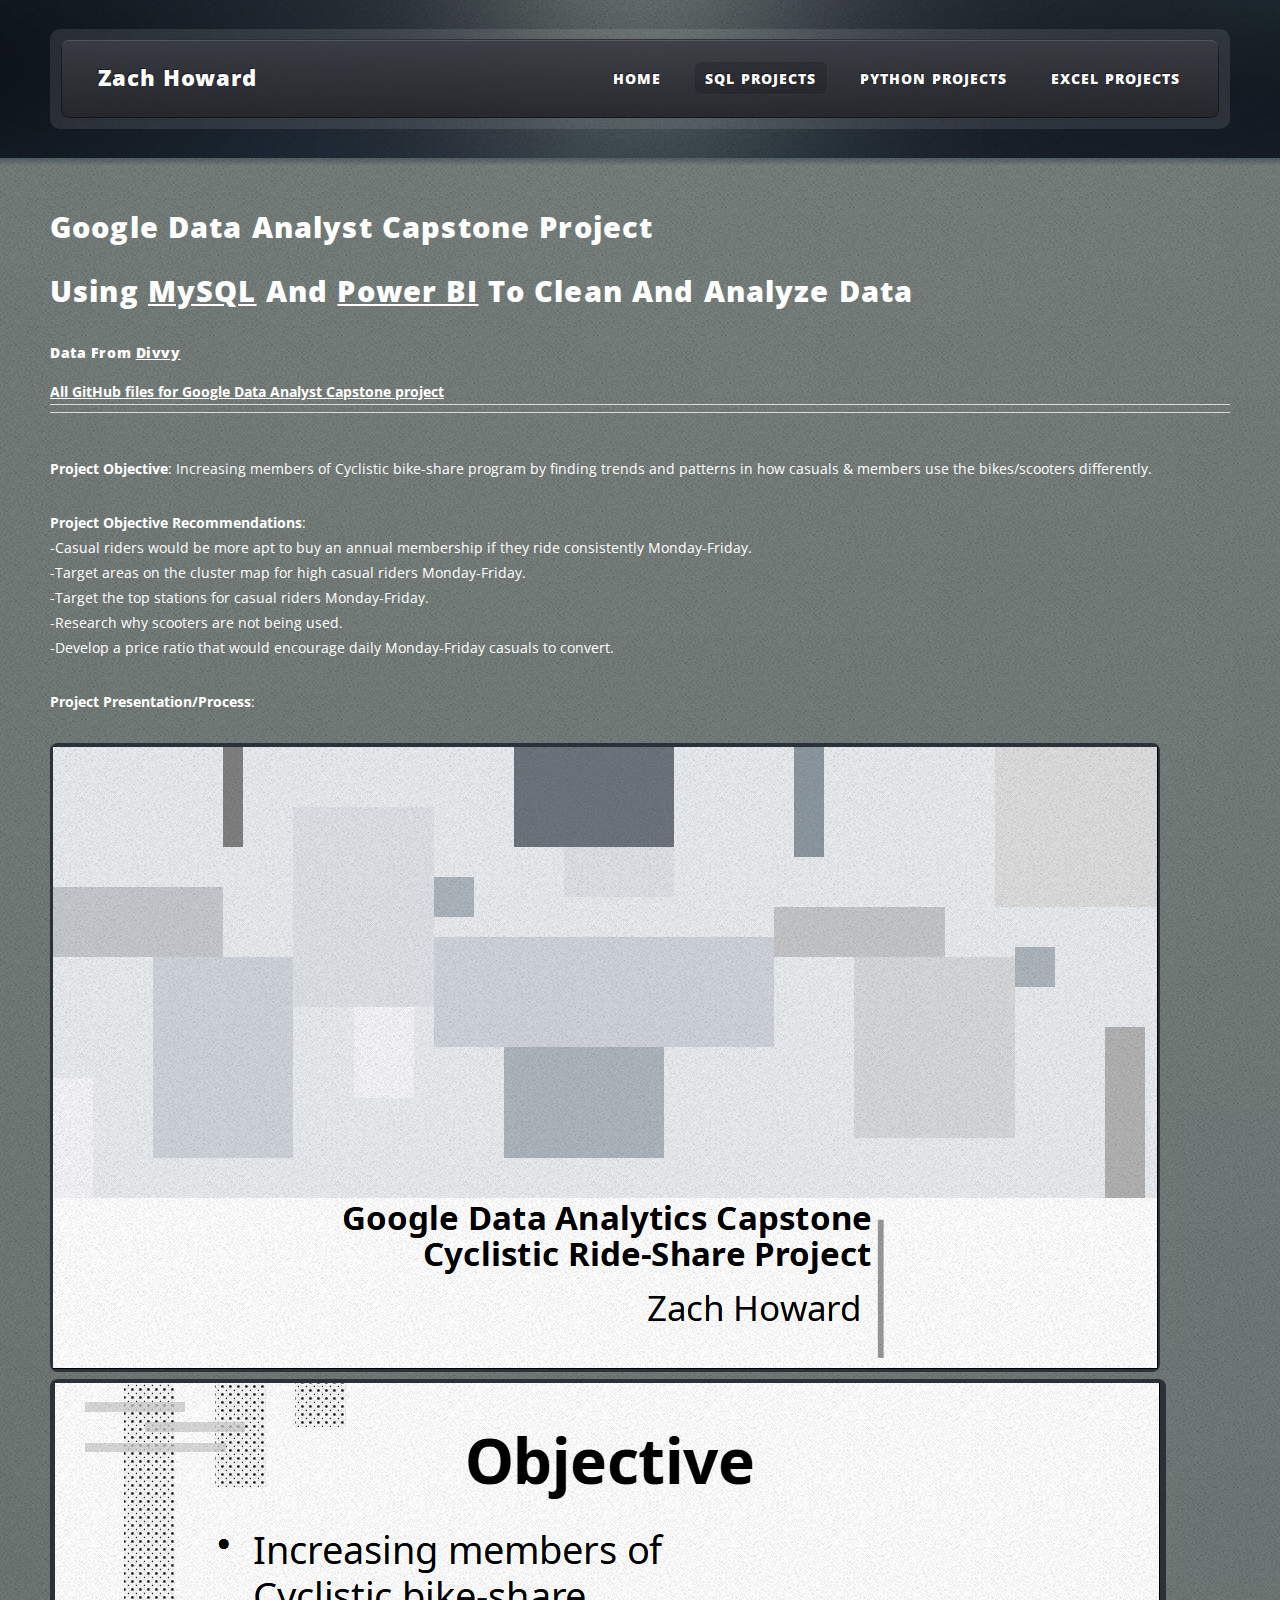
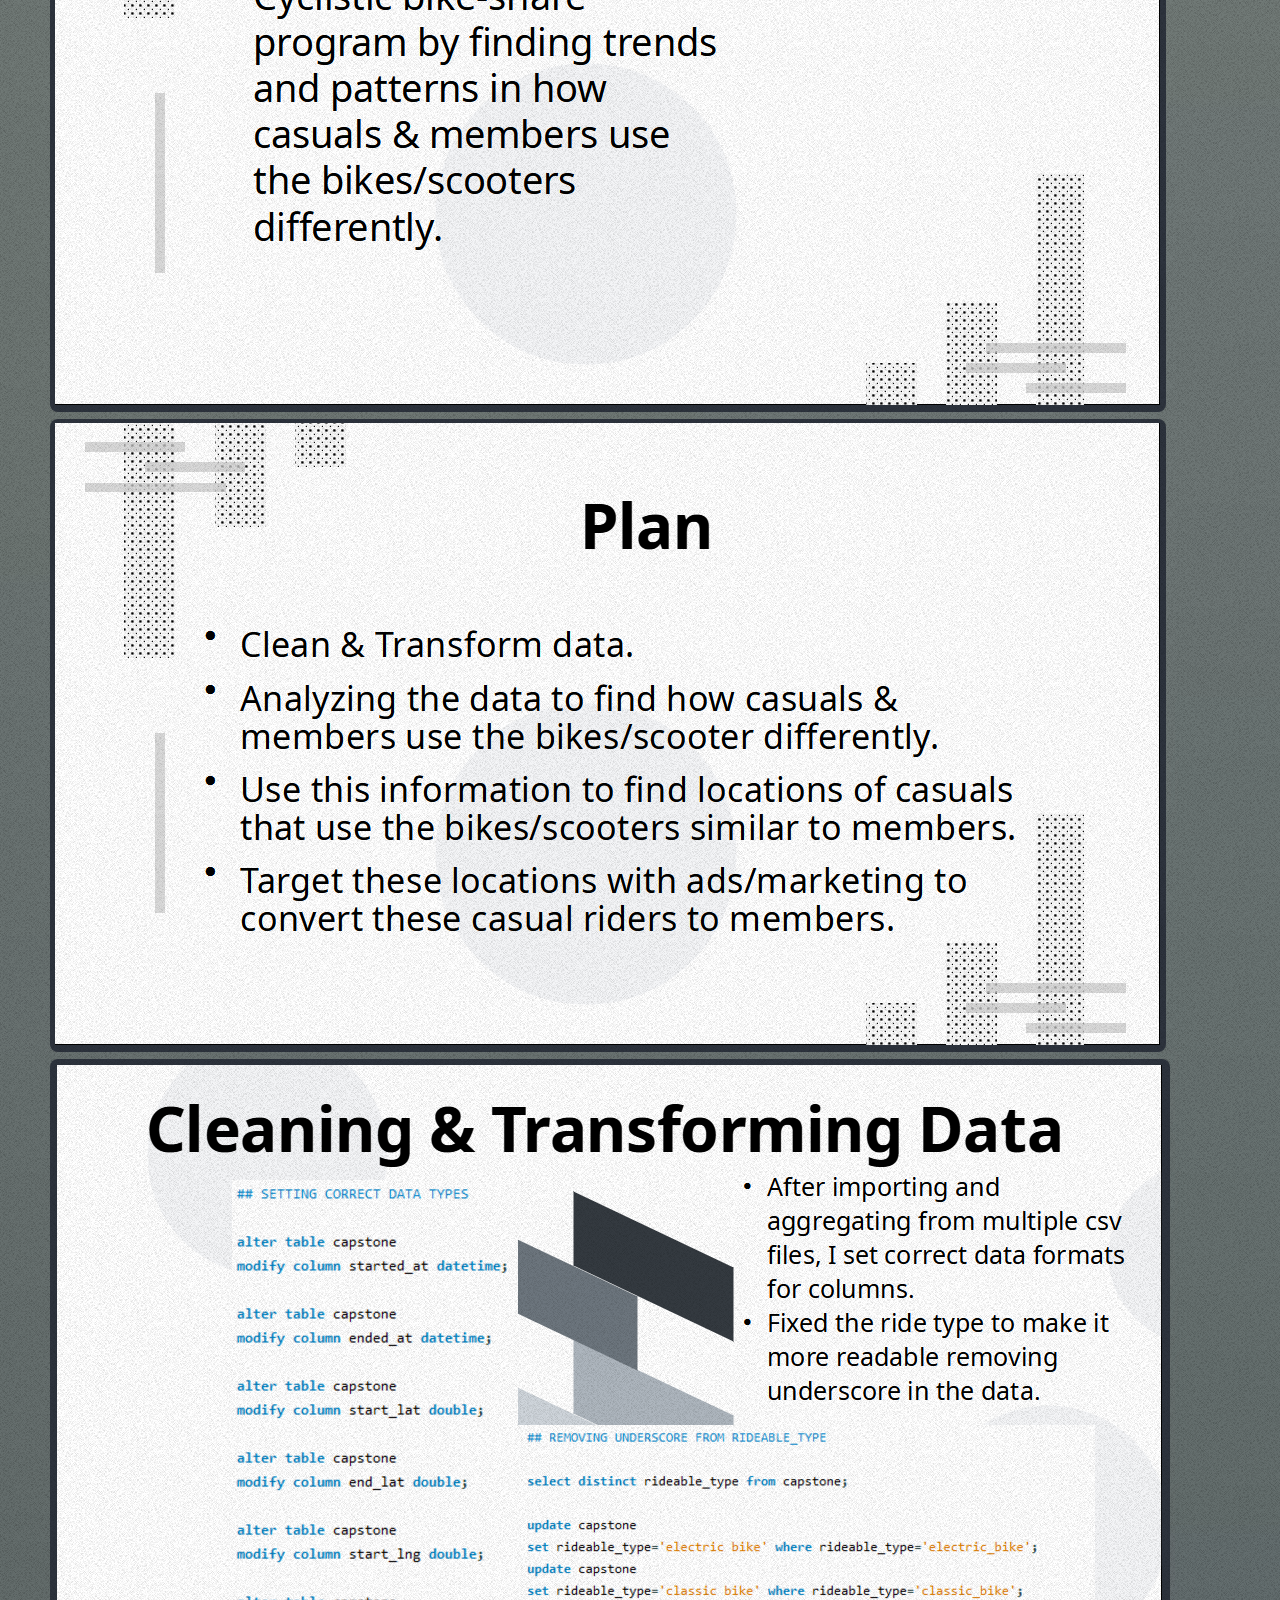
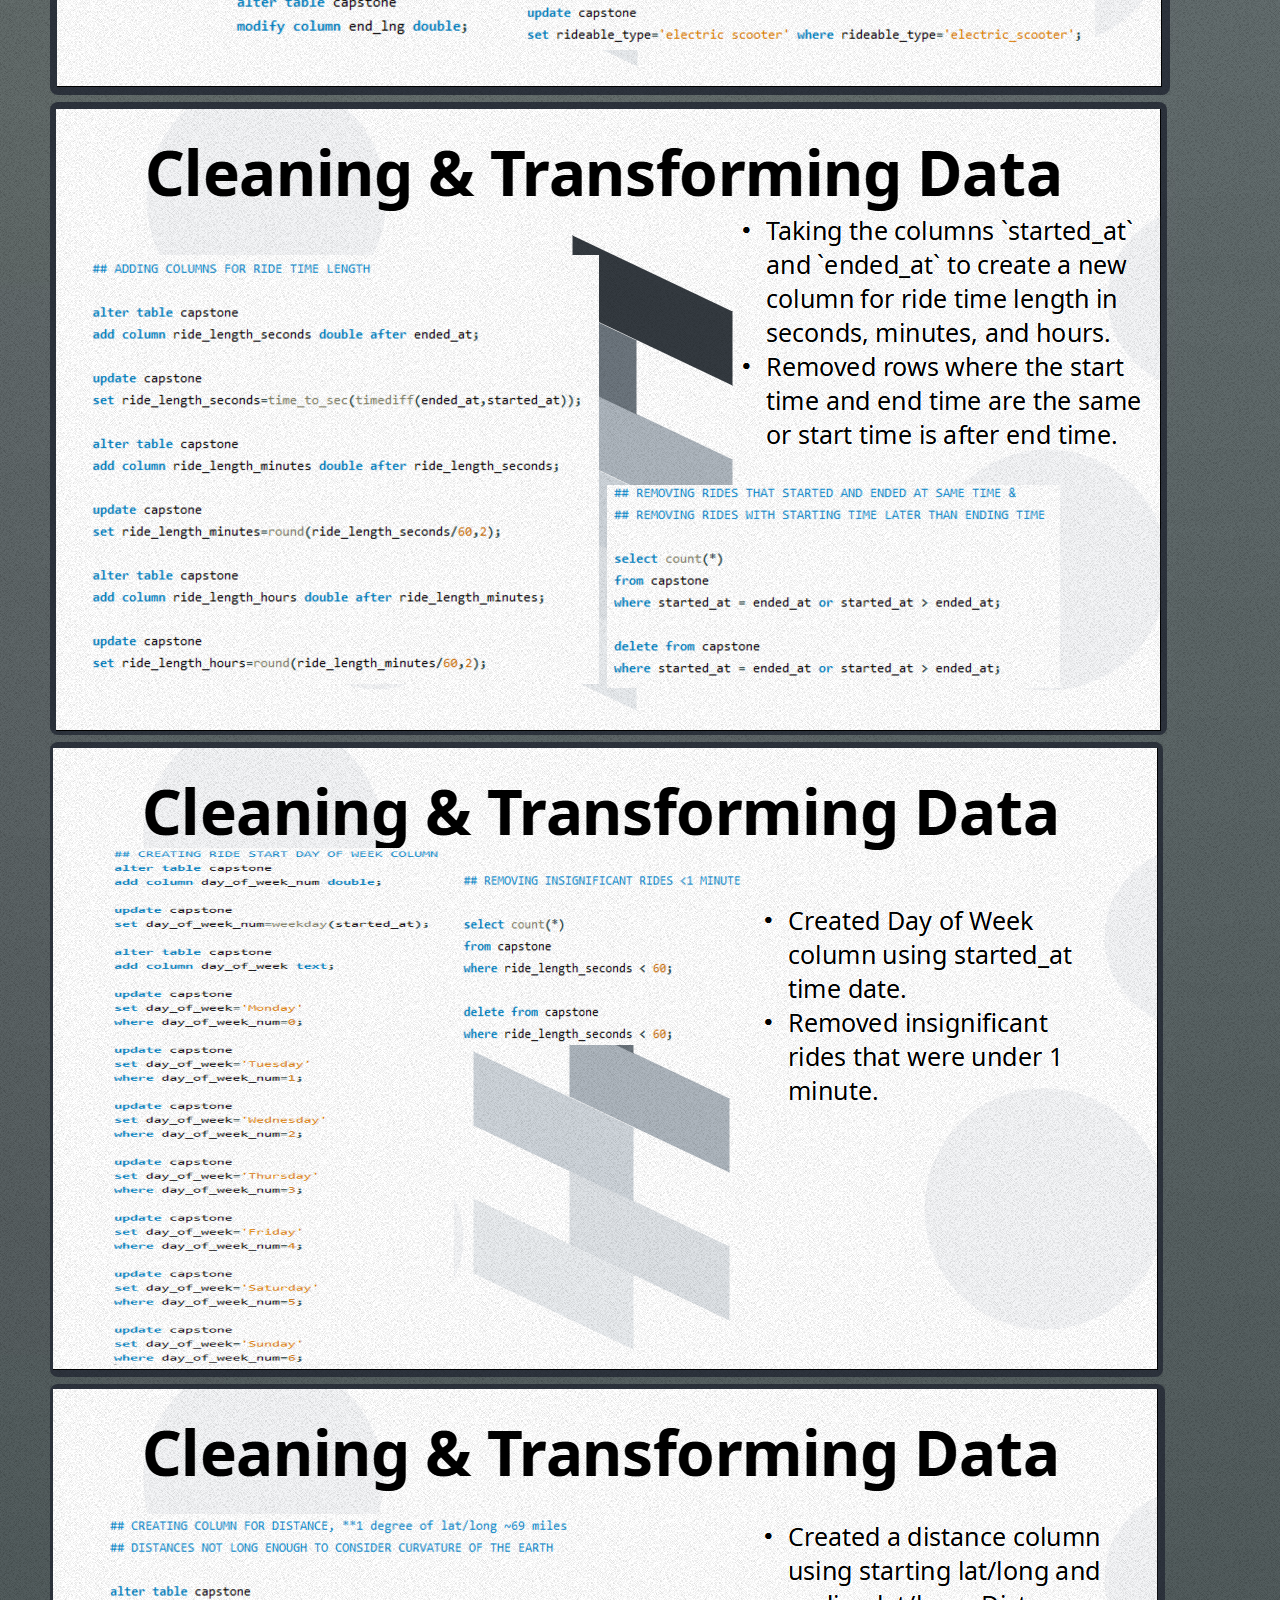
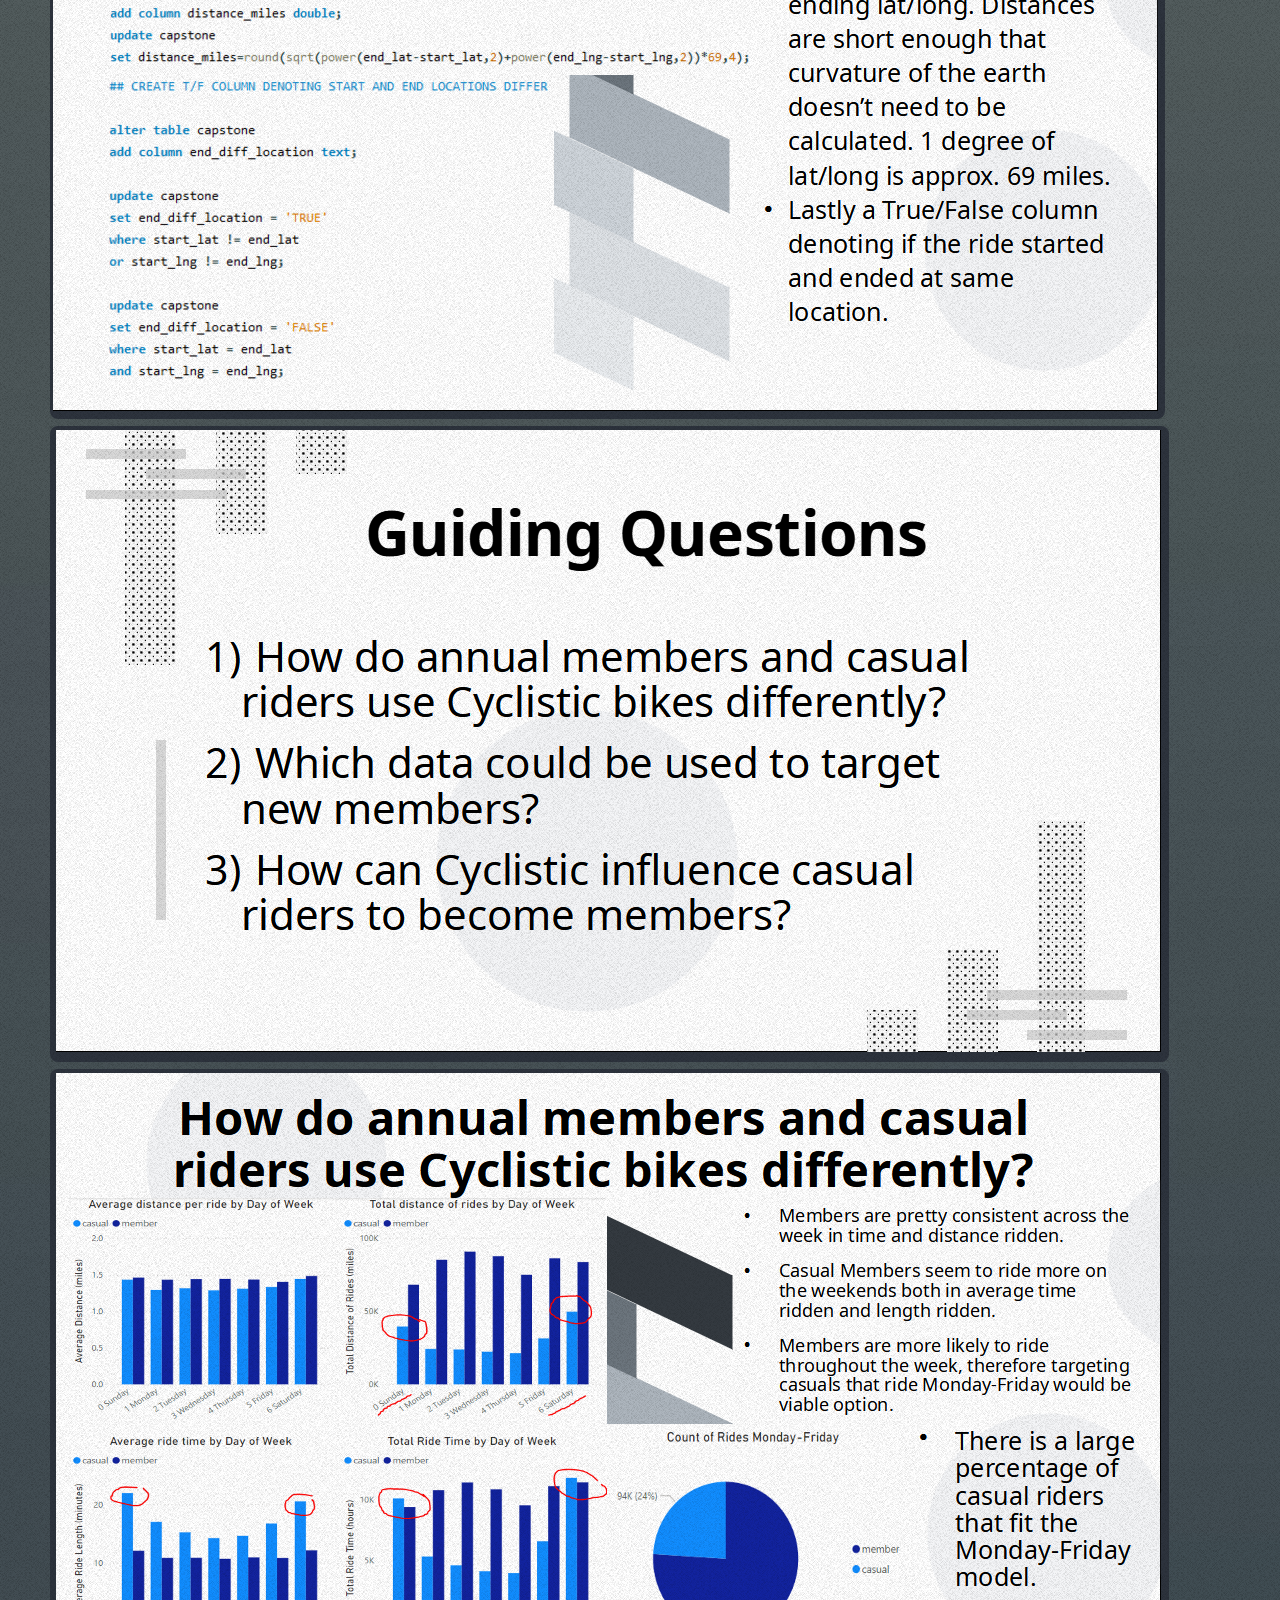
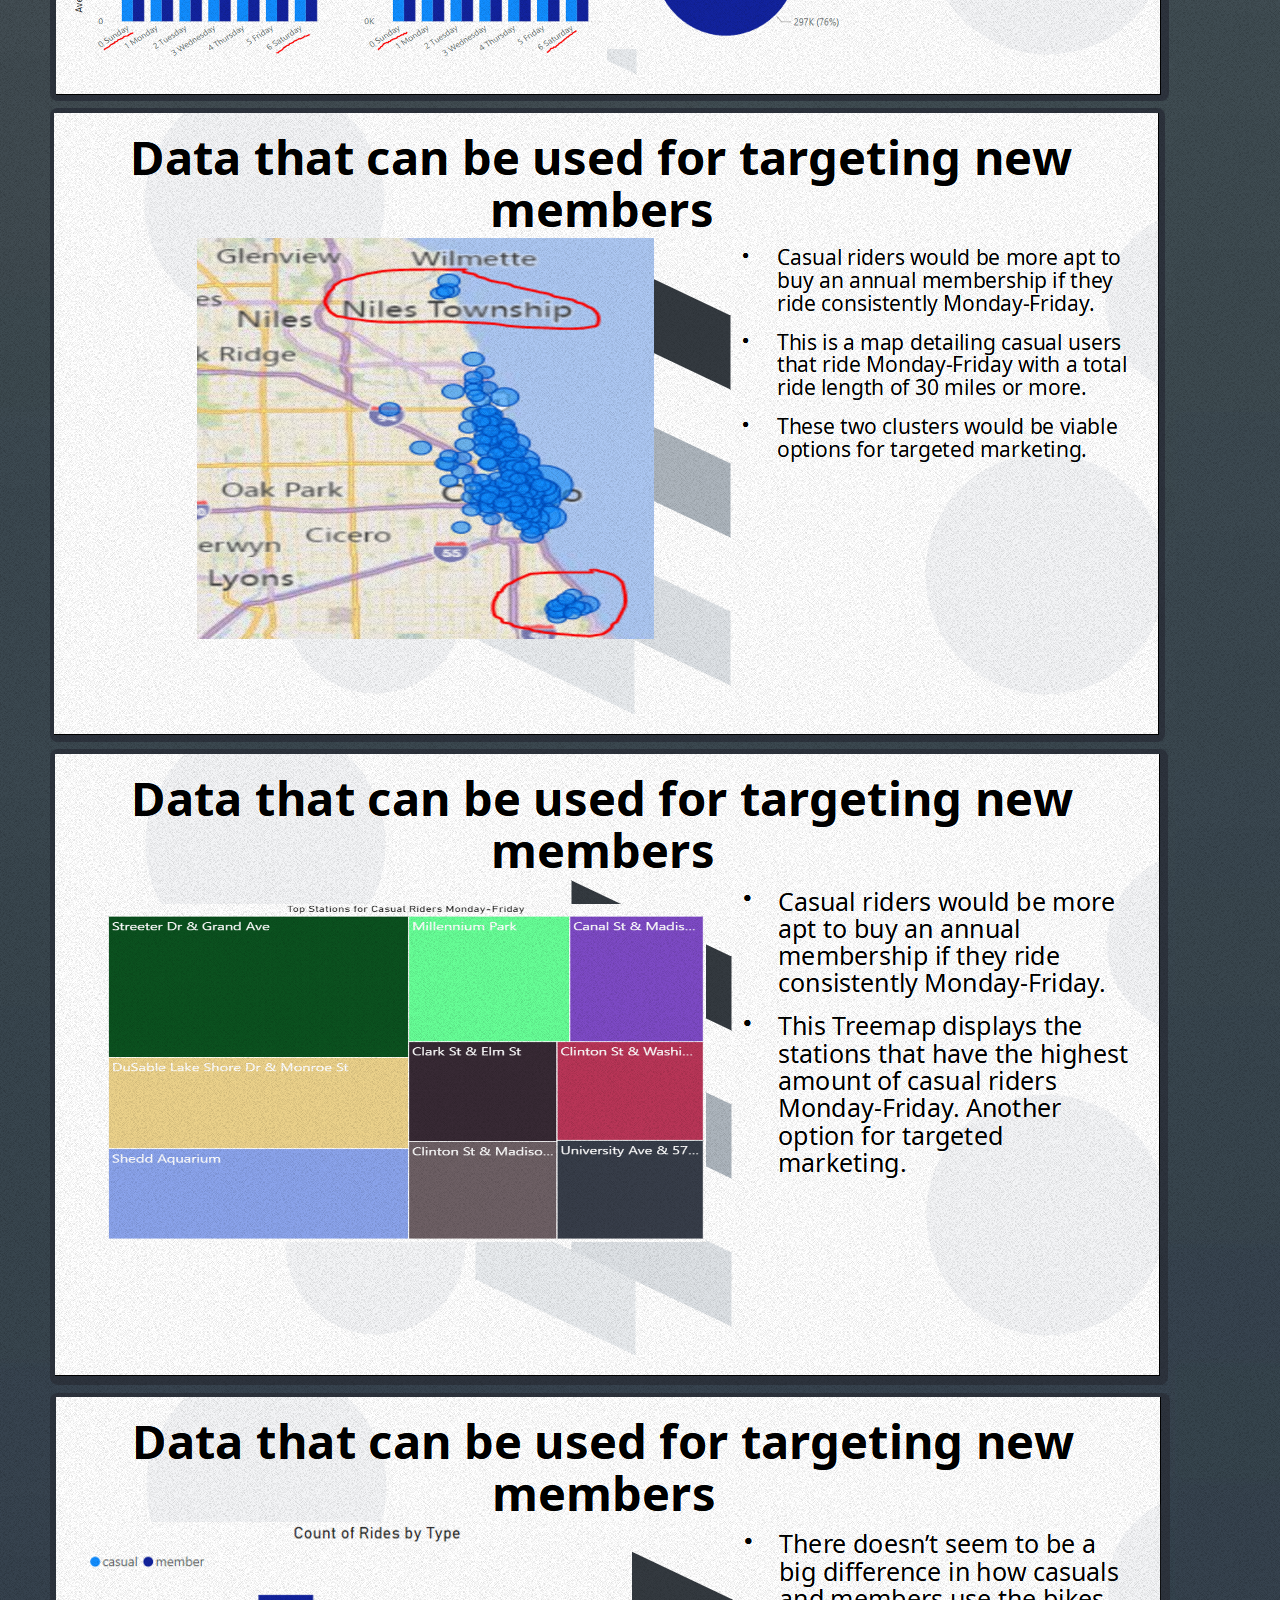
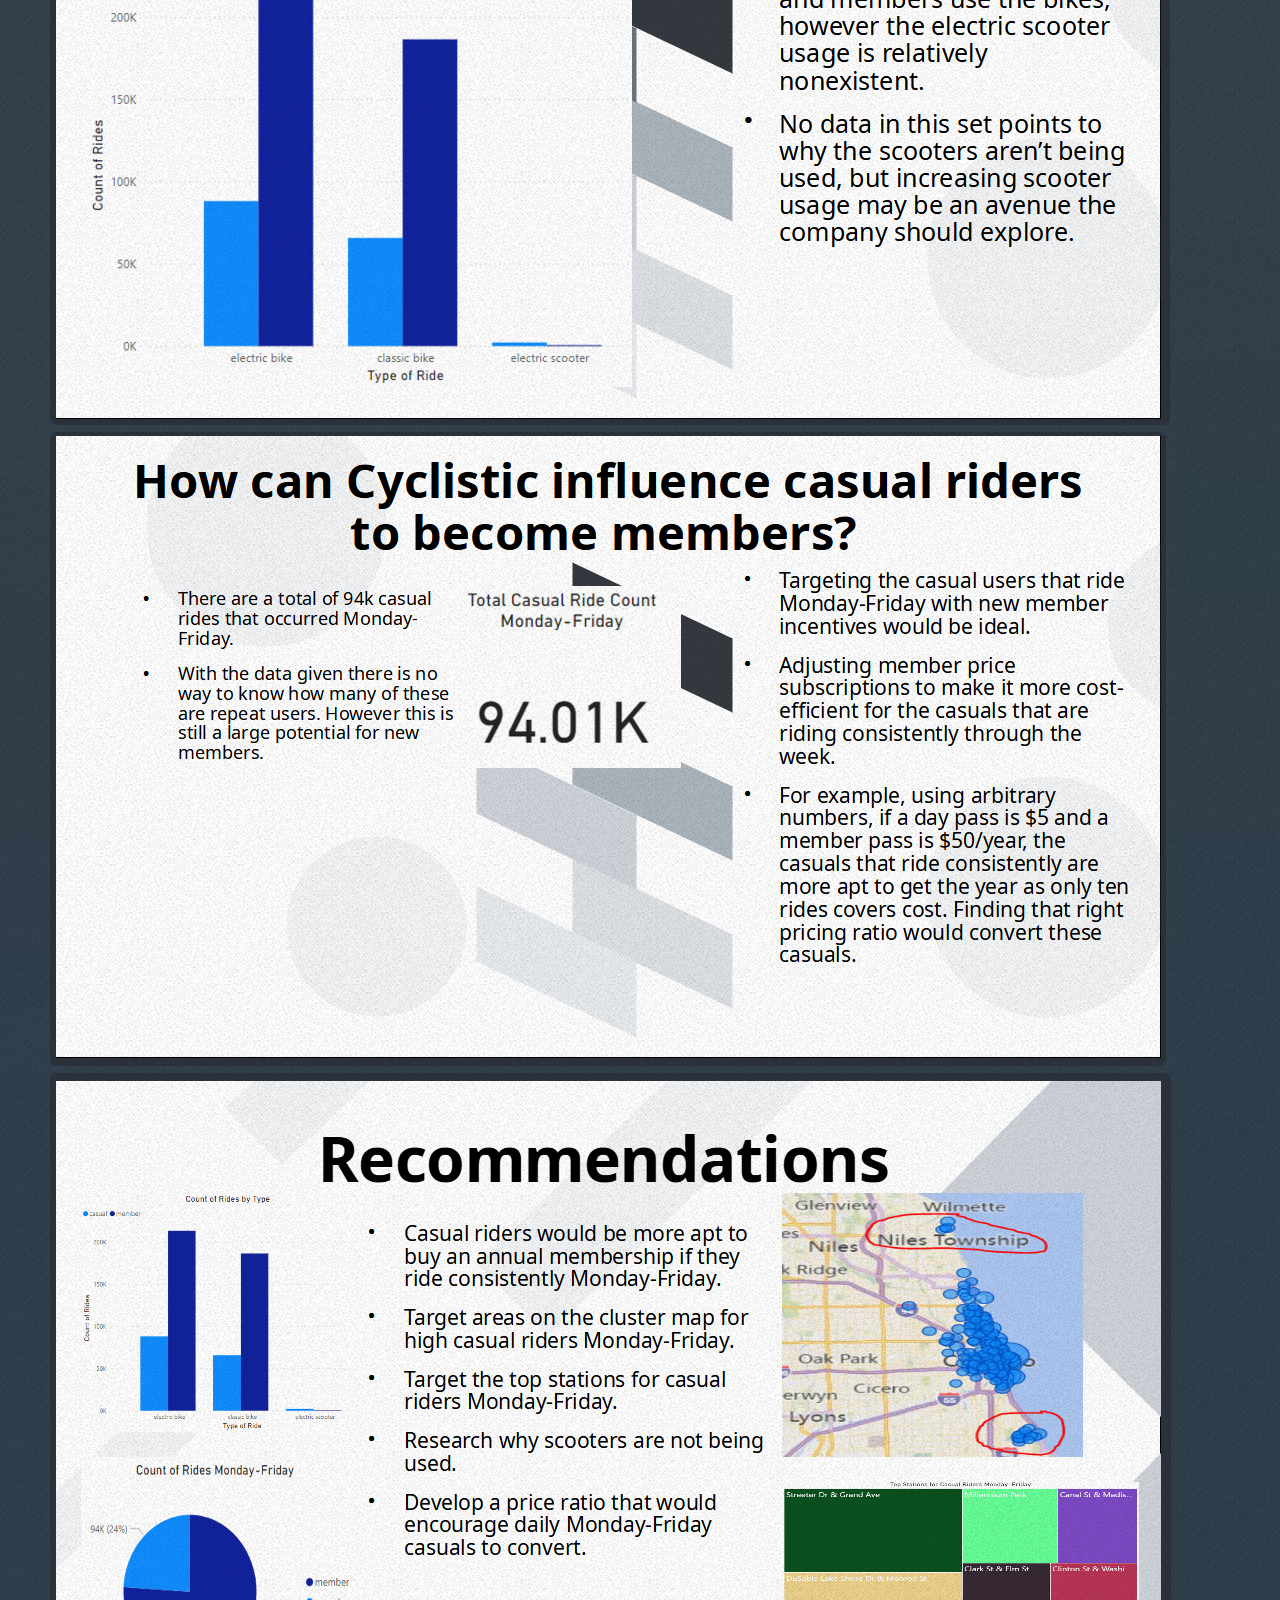
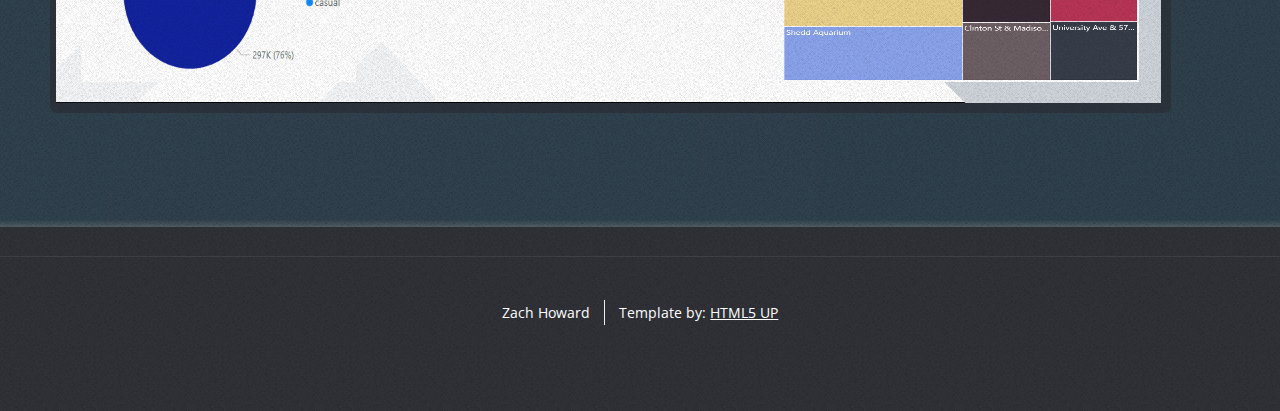
<file: SQL_single_dacapstone.html>
<!DOCTYPE HTML>
<!--
	ZeroFour by HTML5 UP
	html5up.net | @ajlkn
	Free for personal and commercial use under the CCA 3.0 license (html5up.net/license)
-->
<html>
	<head>
		<title>Zach Howard</title>
		<meta charset="utf-8" />
		<meta name="viewport" content="width=device-width, initial-scale=1, user-scalable=no" />
		<link rel="stylesheet" href="assets/css/main.css" />
	</head>

	<body class="no-sidebar is-preload">
		<div id="page-wrapper">

			<!-- Header-->
			<div id="header-wrapper">
				<div class="container">
					<header id="header">
						<div class="inner">
									
							<!-- Logo -->
							<h1><a id="logo">Zach Howard</a></h1>

							<!-- Nav -->
							<nav id="nav">
								<ul>

									<li><a href="index.html">Home</a></li>

									<li class="current_page_item"><a href="SQL_posts.html">SQL Projects</S></a>
										<ul>
											<li><a href="SQL_single_dacapstone.html">Google Data Capstone</a></li>
											<li><a href="SQL_single_bikesales.html">Bike Sales</a></li>
											<li><a href="SQL_single_fifa.html">Fifa</a></li>
											<li><a href="SQL_single_playstore.html">Google Play Store</a></li>
										</ul>
									</li>

									<li><a href="Python_posts.html">Python Projects</a>
										<ul>
											<li><a href="Python_single_bgcalc.html">Ben Graham Calculator</a></li>
										</ul>
									</li>

									<li><a href="XL_posts.html">Excel Projects</a>
										<ul>
											<li><a href="XL_single_stocks.html">Stock Tracker</a></li>
										</ul>
									</li>

								</ul>
							</nav>
						</div>
					</header>
				</div>
			</div>
		
			<!-- Main Wrapper -->
			<div id="main-wrapper">
				<div class="wrapper style3">
					<div class="inner">
						<div class="container">
							<div id="content">
			
								<article>

									<header class="major">
										<h2>Google Data Analyst Capstone Project</h2>
										<h2>Using <a href="https://www.mysql.com/downloads/"><u>MySQL</u></a> and <a href="https://www.microsoft.com/en-US/download/details.aspx?id=58494&msockid=3d9d222d27396a7f2fed2d06261c6b2a"><u>Power BI</u></a> to clean and analyze data</a></h2>
										<h4>data from <a href="https://divvy-tripdata.s3.amazonaws.com/index.html"><u>Divvy</u></a></h4>
										<b><a href="https://github.com/zhhoward/Google-Data-Analyst-Capstone">All GitHub files for Google Data Analyst Capstone project</a></b>
									</header>

									<div id="main">										
										<p><b>Project Objective</b>: Increasing members of Cyclistic bike-share program by finding trends and patterns in how casuals & members use the bikes/scooters differently.</p>
										<p><b>Project Objective Recommendations</b>: <br>
											-Casual riders would be more apt to buy an annual membership if they ride consistently Monday-Friday.<br>
											-Target areas on the cluster map for high casual riders Monday-Friday.<br>
											-Target the top stations for casual riders Monday-Friday.<br>
											-Research why scooters are not being used.<br>
											-Develop a price ratio that would encourage daily Monday-Friday casuals to convert.</p>
										<p><b>Project Presentation/Process</b>:</p>
										<a class="image main"><img src="images/googleda_capstone_presentation1.PNG" alt="presentation slides" /></a>
										<a class="image main"><img src="images/googleda_capstone_presentation2.PNG" alt="presentation slides" /></a>
										<a class="image main"><img src="images/googleda_capstone_presentation3.PNG" alt="presentation slides" /></a>
										<a class="image main"><img src="images/googleda_capstone_presentation4.PNG" alt="presentation slides" /></a>
										<a class="image main"><img src="images/googleda_capstone_presentation5.PNG" alt="presentation slides" /></a>
										<a class="image main"><img src="images/googleda_capstone_presentation6.PNG" alt="presentation slides" /></a>
										<a class="image main"><img src="images/googleda_capstone_presentation7.PNG" alt="presentation slides" /></a>
										<a class="image main"><img src="images/googleda_capstone_presentation8.PNG" alt="presentation slides" /></a>
										<a class="image main"><img src="images/googleda_capstone_presentation9.PNG" alt="presentation slides" /></a>
										<a class="image main"><img src="images/googleda_capstone_presentation10.PNG" alt="presentation slides" /></a>
										<a class="image main"><img src="images/googleda_capstone_presentation11.PNG" alt="presentation slides" /></a>
										<a class="image main"><img src="images/googleda_capstone_presentation12.PNG" alt="presentation slides" /></a>
										<a class="image main"><img src="images/googleda_capstone_presentation13.PNG" alt="presentation slides" /></a>
										<a class="image main"><img src="images/googleda_capstone_presentation14.PNG" alt="presentation slides" /></a>
									</div>

								</article>

							</div>
						</div>
					</div>
				</div>
			</div>

			<div class="col-12">
				<div id="copyright">
					<ul class="menu">
						<li>Zach Howard</li><li>Template by: <a href="http://html5up.net">HTML5 UP</a></li>
					</ul>
				</div>
			</div>
		</div>

		<!-- Scripts -->
		<script src="assets/js/jquery.min.js"></script>
		<script src="assets/js/jquery.dropotron.min.js"></script>
		<script src="assets/js/browser.min.js"></script>
		<script src="assets/js/breakpoints.min.js"></script>
		<script src="assets/js/util.js"></script>
		<script src="assets/js/main.js"></script>

	</body>
</html>
</file>
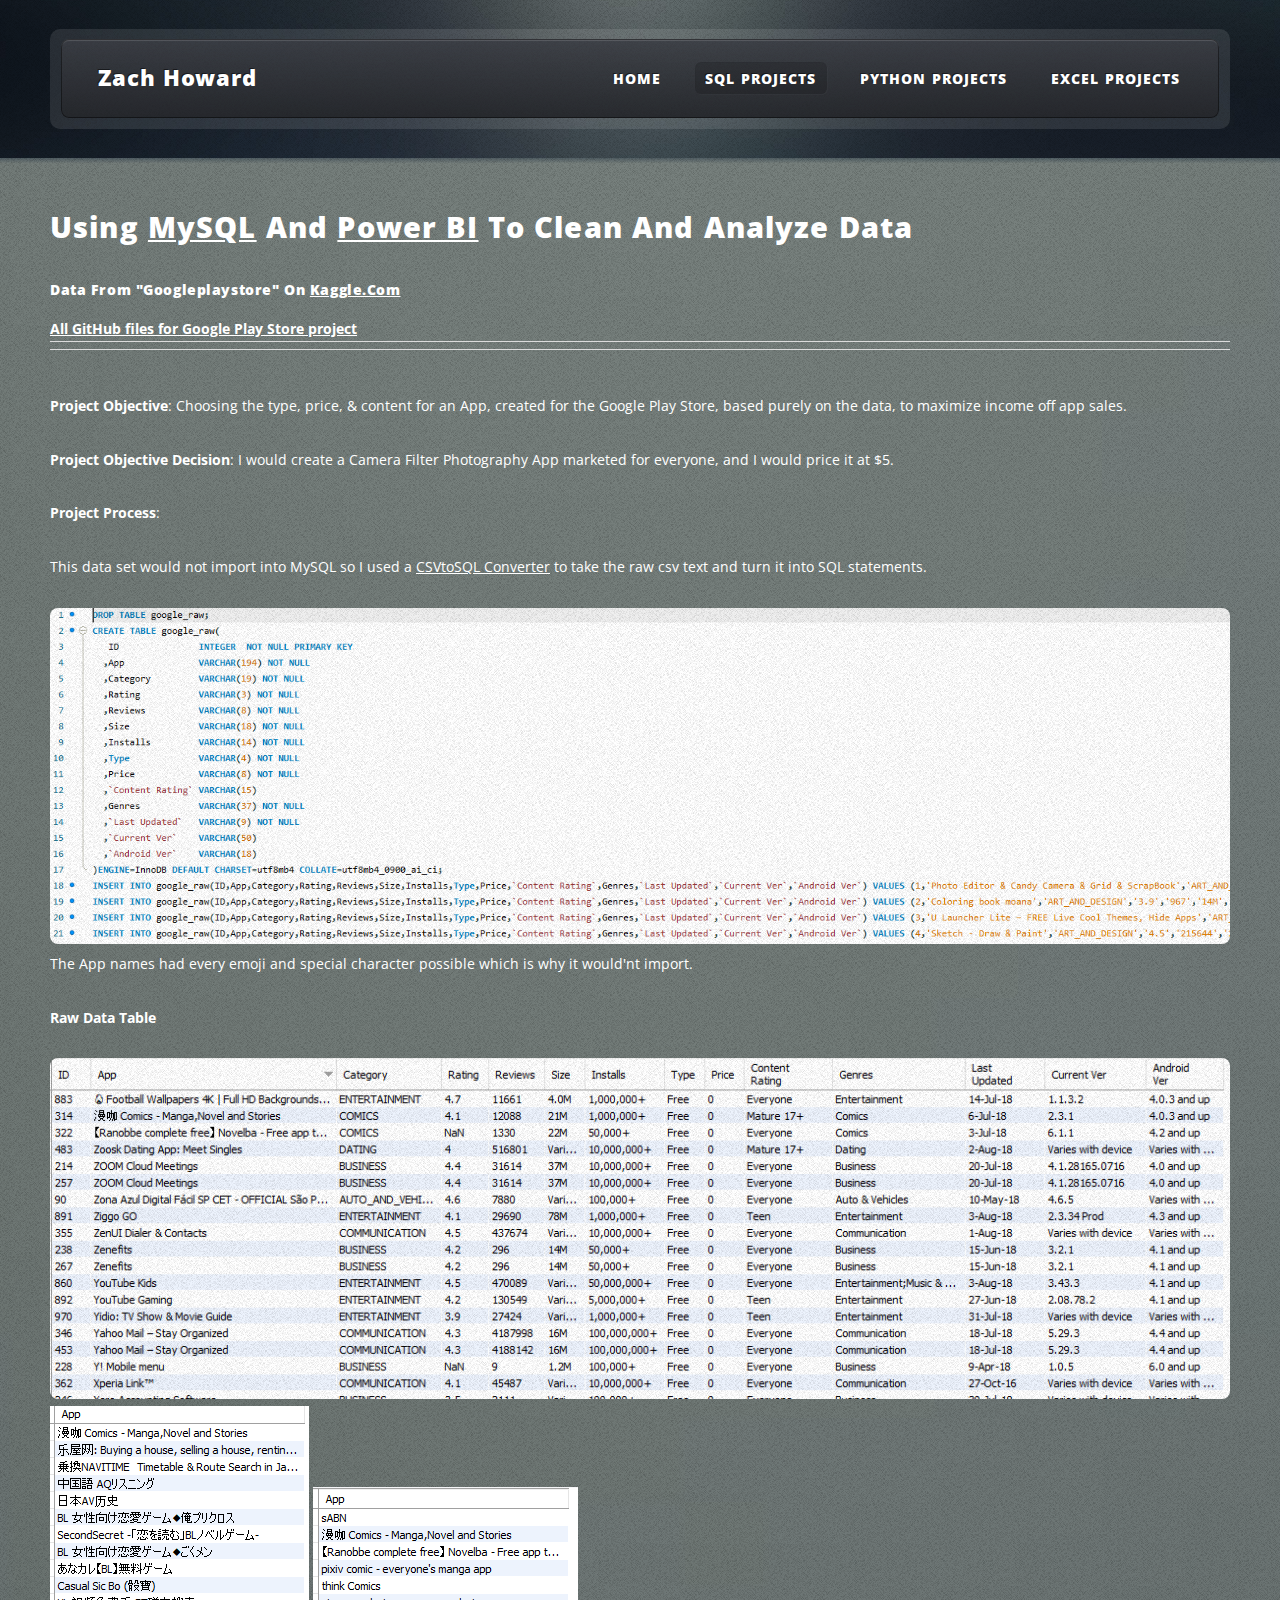
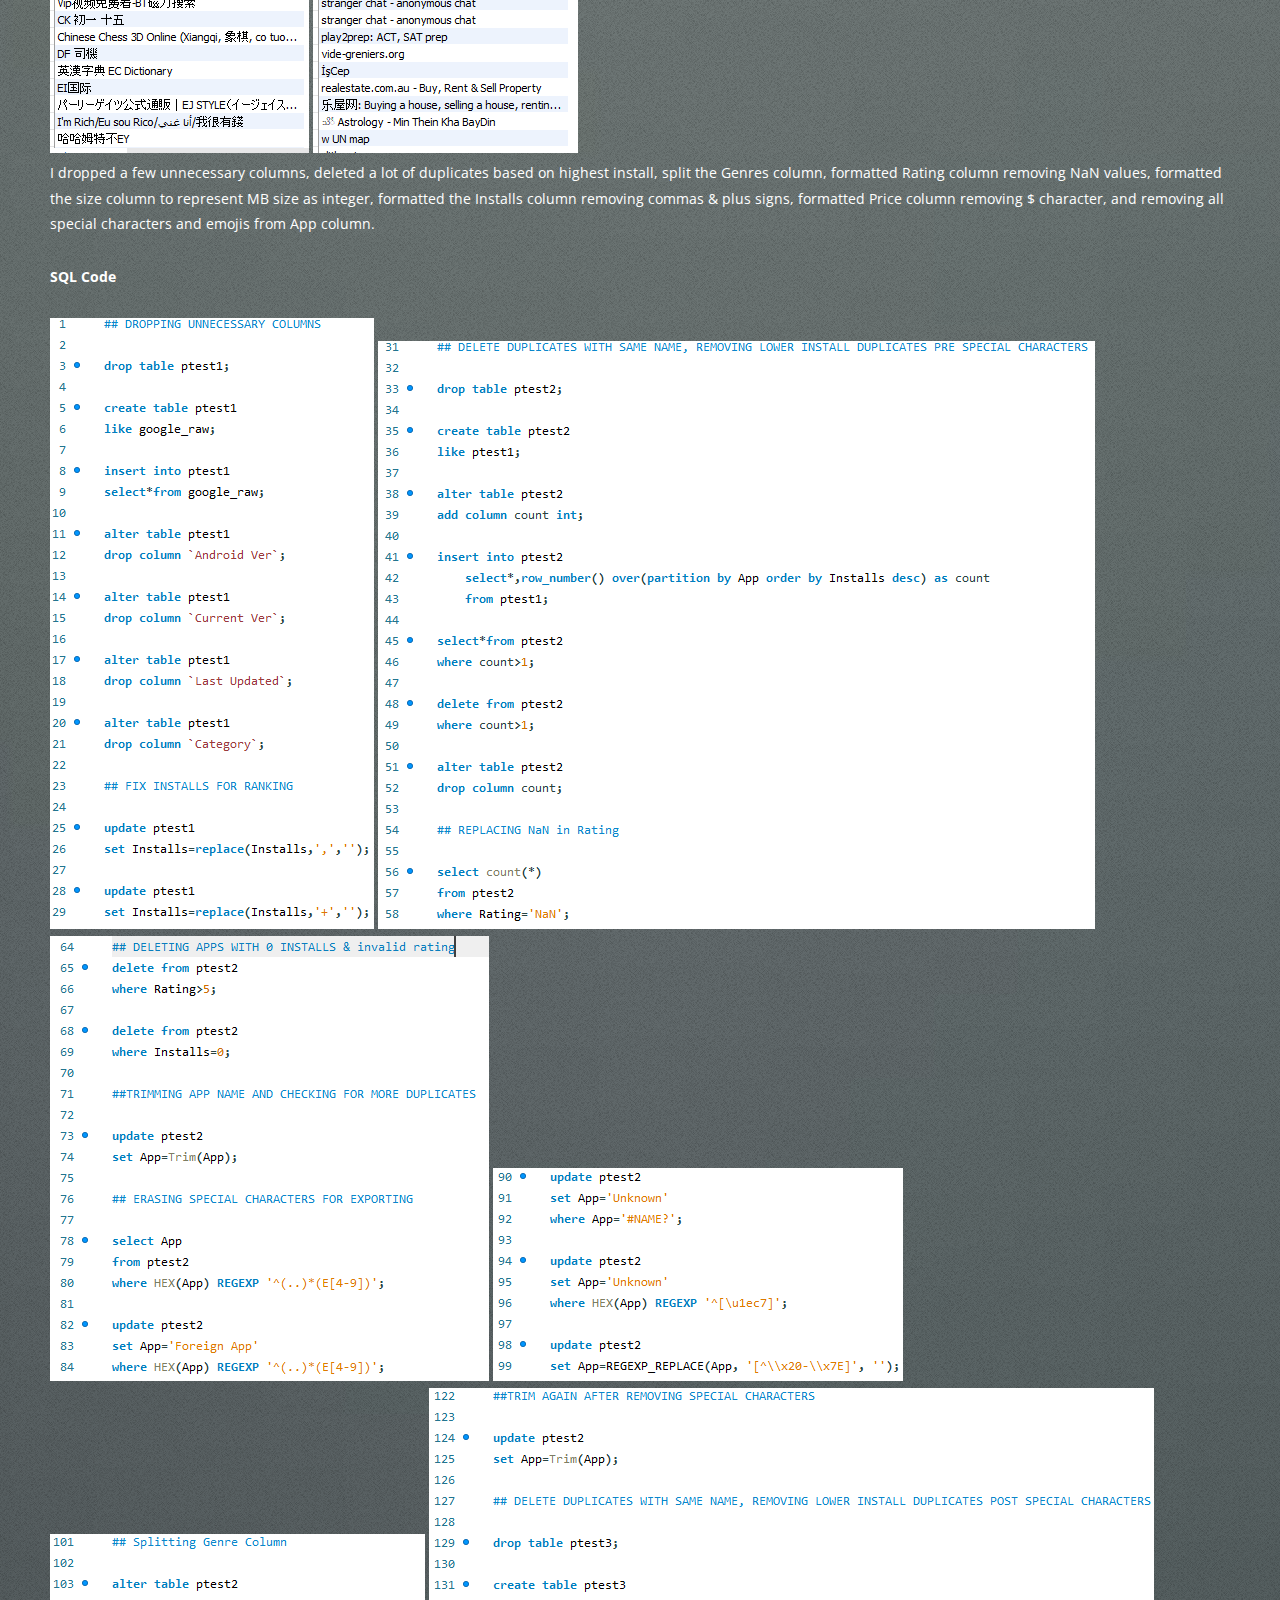
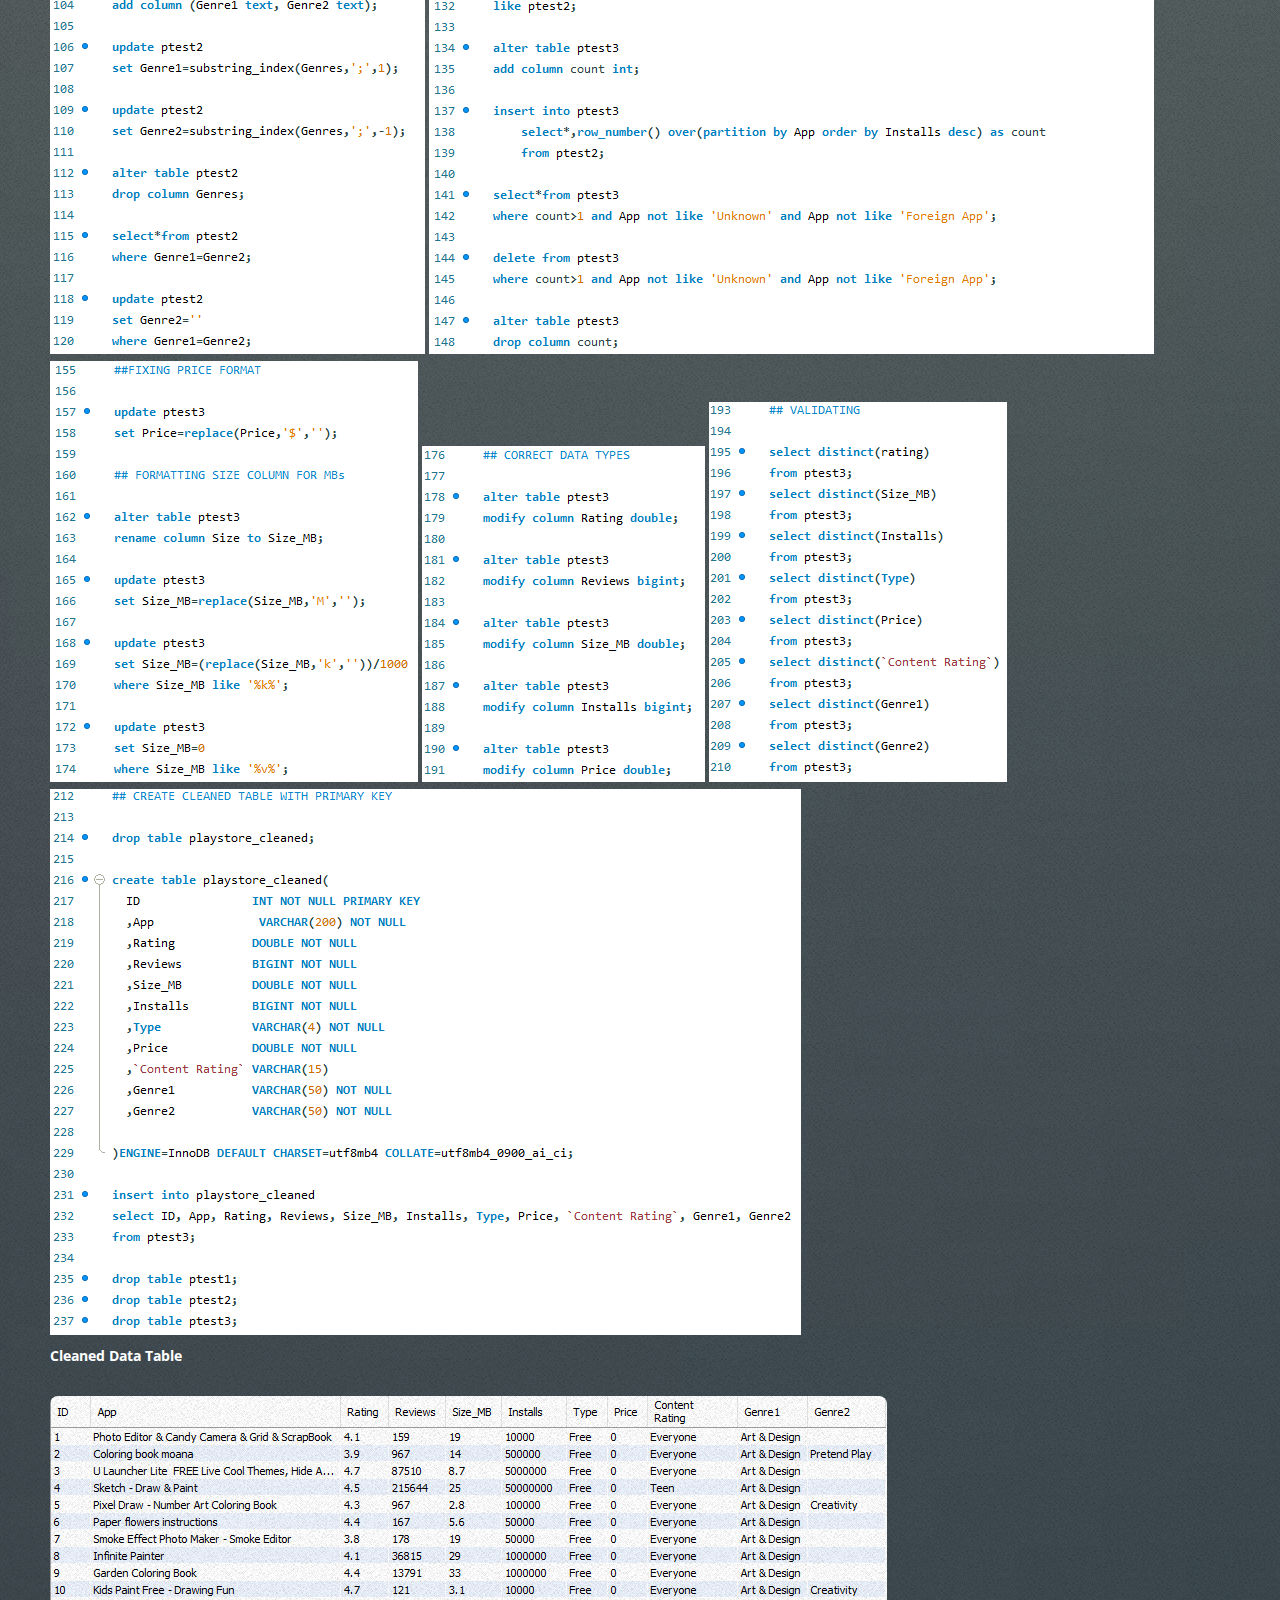
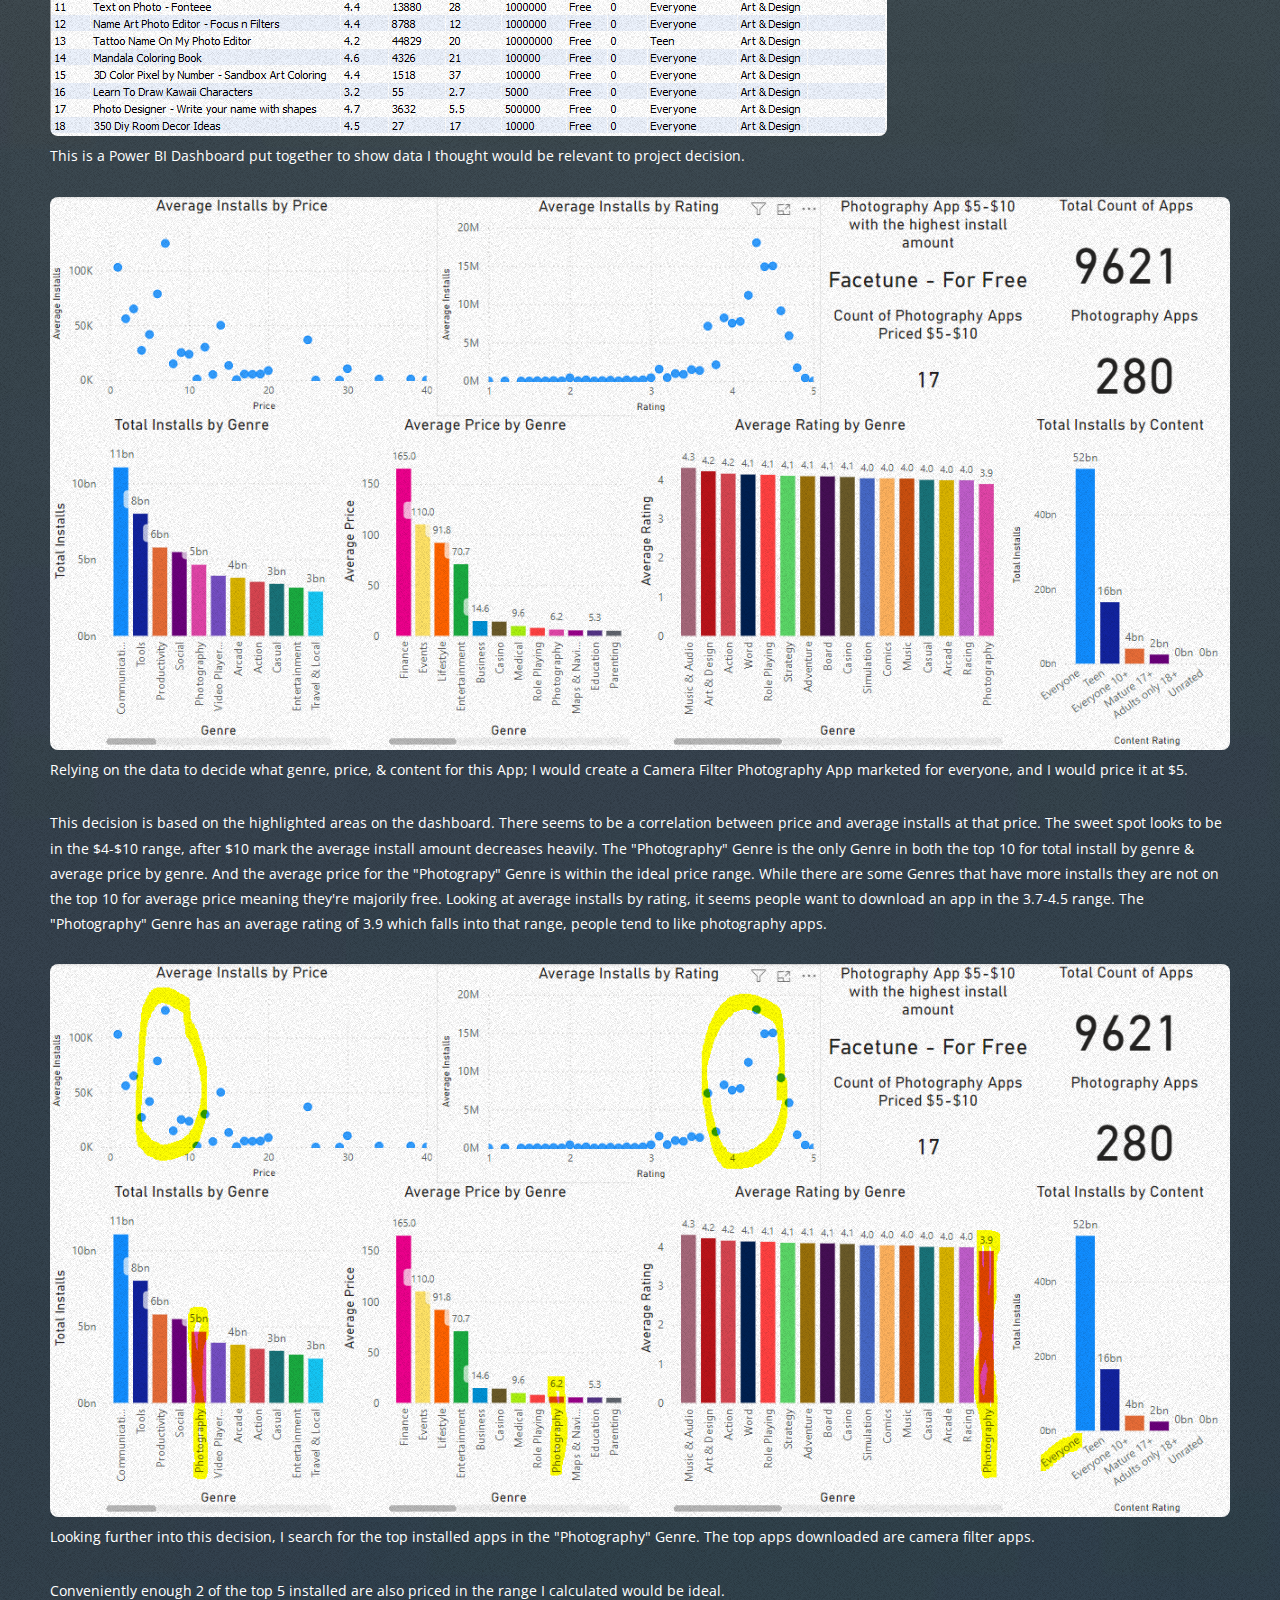
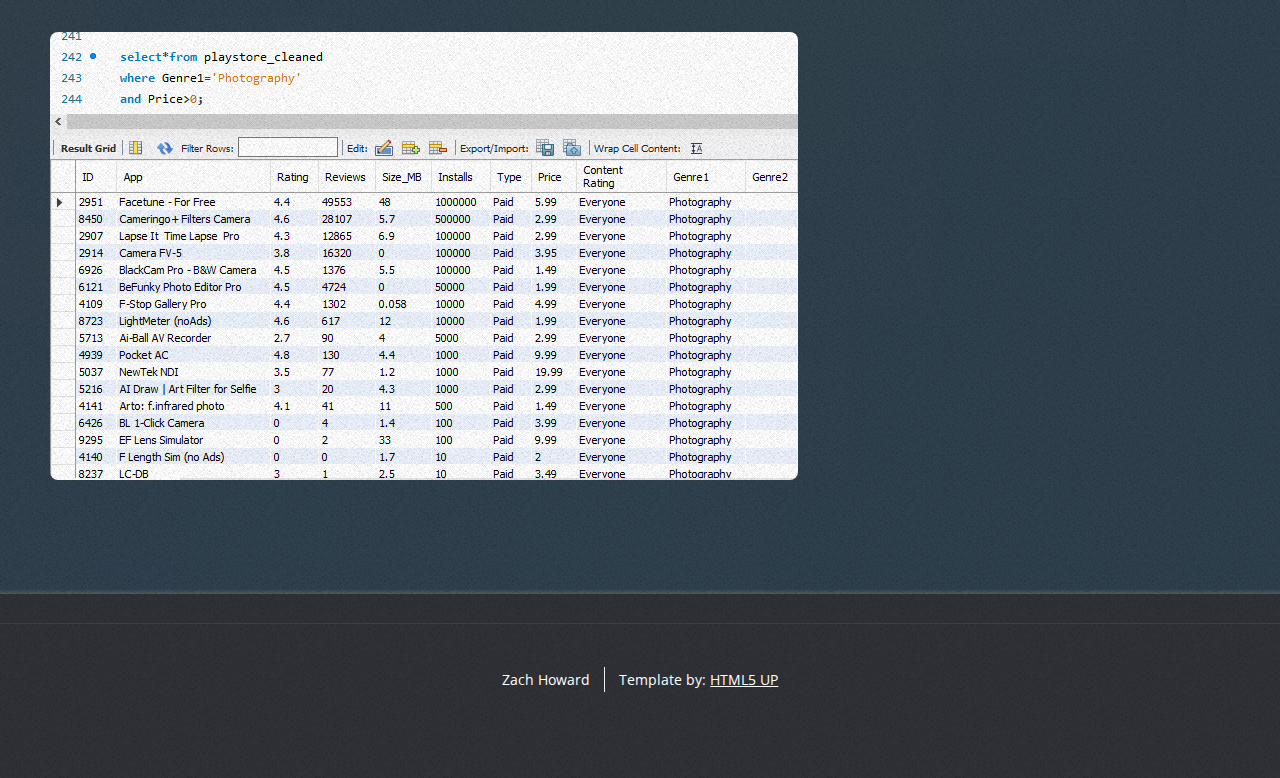
<file: SQL_single_playstore.html>
<!DOCTYPE HTML>
<!--
	ZeroFour by HTML5 UP
	html5up.net | @ajlkn
	Free for personal and commercial use under the CCA 3.0 license (html5up.net/license)
-->
<html>
	<head>
		<title>Zach Howard</title>
		<meta charset="utf-8" />
		<meta name="viewport" content="width=device-width, initial-scale=1, user-scalable=no" />
		<link rel="stylesheet" href="assets/css/main.css" />
	</head>

	<body class="no-sidebar is-preload">
		<div id="page-wrapper">

			<!-- Header-->
			<div id="header-wrapper">
				<div class="container">
					<header id="header">
						<div class="inner">
									
							<!-- Logo -->
							<h1><a id="logo">Zach Howard</a></h1>

							<!-- Nav -->
							<nav id="nav">
								<ul>

									<li><a href="index.html">Home</a></li>

									<li class="current_page_item"><a href="SQL_posts.html">SQL Projects</S></a>
										<ul>
											<li><a href="SQL_single_dacapstone.html">Google Data Capstone</a></li>
											<li><a href="SQL_single_bikesales.html">Bike Sales</a></li>
											<li><a href="SQL_single_fifa.html">Fifa</a></li>
											<li><a href="SQL_single_playstore.html">Google Play Store</a></li>
										</ul>
									</li>

									<li><a href="Python_posts.html">Python Projects</a>
										<ul>
											<li><a href="Python_single_bgcalc.html">Ben Graham Calculator</a></li>
										</ul>
									</li>

									<li><a href="XL_posts.html">Excel Projects</a>
										<ul>
											<li><a href="XL_single_stocks.html">Stock Tracker</a></li>
										</ul>
									</li>

								</ul>
							</nav>
						</div>
					</header>
				</div>
			</div>
		
			<!-- Main Wrapper -->
			<div id="main-wrapper">
				<div class="wrapper style3">
					<div class="inner">
						<div class="container">
							<div id="content">

								<article>

									<header class="major">
										<h2>Using <a href="https://www.mysql.com/downloads/"><u>MySQL</u></a> and <a href="https://www.microsoft.com/en-US/download/details.aspx?id=58494&msockid=3d9d222d27396a7f2fed2d06261c6b2a"><u>Power BI</u></a> to clean and analyze data</a></h2>
										<h4>data from "googleplaystore" on <a href="https://www.kaggle.com/datasets/zeshanali/googleplaystore"><u>Kaggle.com</u></a></h4>
										<b><a href="https://github.com/zhhoward/Google-Playstore">All GitHub files for Google Play Store project</a></b>
									</header>

									<div id="main">
										<p><b>Project Objective</b>: Choosing the type, price, & content for an App, created for the Google Play Store, based purely on the data, to maximize income off app sales.</p>
										<p><b>Project Objective Decision</b>: I would create a Camera Filter Photography App marketed for everyone, and I would price it at $5.</p>
										<p><b>Project Process</b>:</p>
										<p>This data set would not import into MySQL so I used a <a href="https://www.convertcsv.com/csv-to-sql.htm"><u>CSVtoSQL Converter</u></a> to take the raw csv text and turn it into SQL statements.</p>
										<a class="image main"><img src="images/playstore_csvtosql.PNG" alt="raw data" /></a>
										<p>The App names had every emoji and special character possible which is why it would'nt import.</p>
										<p><b>Raw Data Table</b></p>
										<a class="image main"><img src="images/playstore_raw1.PNG" alt="raw data" /></a>
										<a><img src="images/playstore_raw2.PNG" alt="raw data" /></a>
										<a><img src="images/playstore_raw3.PNG" alt="raw data" /></a>
										<p>I dropped a few unnecessary columns, deleted a lot of duplicates based on highest install, split the Genres column, formatted Rating column removing NaN values, formatted the size column to represent MB size as integer,
											formatted the Installs column removing commas & plus signs, formatted Price column removing $ character, and removing all special characters and emojis from App column.
										</p>
										<p><b>SQL Code</b></p>
										<a><img src="images/playstore_sql1.PNG" alt="raw data" /></a>
										<a><img src="images/playstore_sql2.PNG" alt="raw data" /></a>
										<a><img src="images/playstore_sql3.PNG" alt="raw data" /></a>
										<a><img src="images/playstore_sql4.PNG" alt="raw data" /></a>
										<a><img src="images/playstore_sql5.PNG" alt="raw data" /></a>
										<a><img src="images/playstore_sql6.PNG" alt="raw data" /></a>
										<a><img src="images/playstore_sql7.PNG" alt="raw data" /></a>
										<a><img src="images/playstore_sql8.PNG" alt="raw data" /></a>
										<a><img src="images/playstore_sql9.PNG" alt="raw data" /></a>
										<a><img src="images/playstore_sql10.PNG" alt="raw data" /></a>
										<p><b>Cleaned Data Table</b></p>
										<a class="image main"><img src="images/playstore_cleaned1.PNG" alt="cleaned data" /></a>
										<p>This is a Power BI Dashboard put together to show data I thought would be relevant to project decision.</p>
										<a class="image main"><img src="images/playstore_finaldashboard.PNG" alt="raw data" /></a>	
										<p>Relying on the data to decide what genre, price, & content for this App; I would create a Camera Filter Photography App marketed for everyone, and I would price it at $5.</p>
										<p>This decision is based on the highlighted areas on the dashboard. There seems to be a correlation between price and average installs at that price. The sweet spot looks to be in the $4-$10 range,
											after $10 mark the average install amount decreases heavily. The "Photography" Genre is the only Genre in both the top 10 for total install by genre & average price by genre. And the average price
											for the "Photograpy" Genre is within the ideal price range. While there are some Genres that have more installs they are not on the top 10 for average price meaning they're majorily free. 
											Looking at average installs by rating, it seems people want to download an app in the 3.7-4.5 range.
											The "Photography" Genre has an average rating of 3.9 which falls into that range, people tend to like photography apps.
										</p>
										<a class="image main"><img src="images/playstore_finaldashboard_marked.PNG" alt="raw data" /></a>
										<p>Looking further into this decision, I search for the top installed apps in the "Photography" Genre. The top apps downloaded are camera filter apps.</p>
										<p>Conveniently enough 2 of the top 5 installed are also priced in the range I calculated would be ideal.</p>
										<a class="image main"><img src="images/playstore_cleaned_Priceabove0.PNG" alt="cleaned data" /></a>	
									</div>
								</article>
							</div>
						</div>
					</div>
				</div>
			</div>

			<div class="col-12">
				<div id="copyright">
					<ul class="menu">
						<li>Zach Howard</li><li>Template by: <a href="http://html5up.net">HTML5 UP</a></li>
					</ul>
				</div>
			</div>
		</div>

		<!-- Scripts -->
		<script src="assets/js/jquery.min.js"></script>
		<script src="assets/js/jquery.dropotron.min.js"></script>
		<script src="assets/js/browser.min.js"></script>
		<script src="assets/js/breakpoints.min.js"></script>
		<script src="assets/js/util.js"></script>
		<script src="assets/js/main.js"></script>

	</body>
</html>
</file>
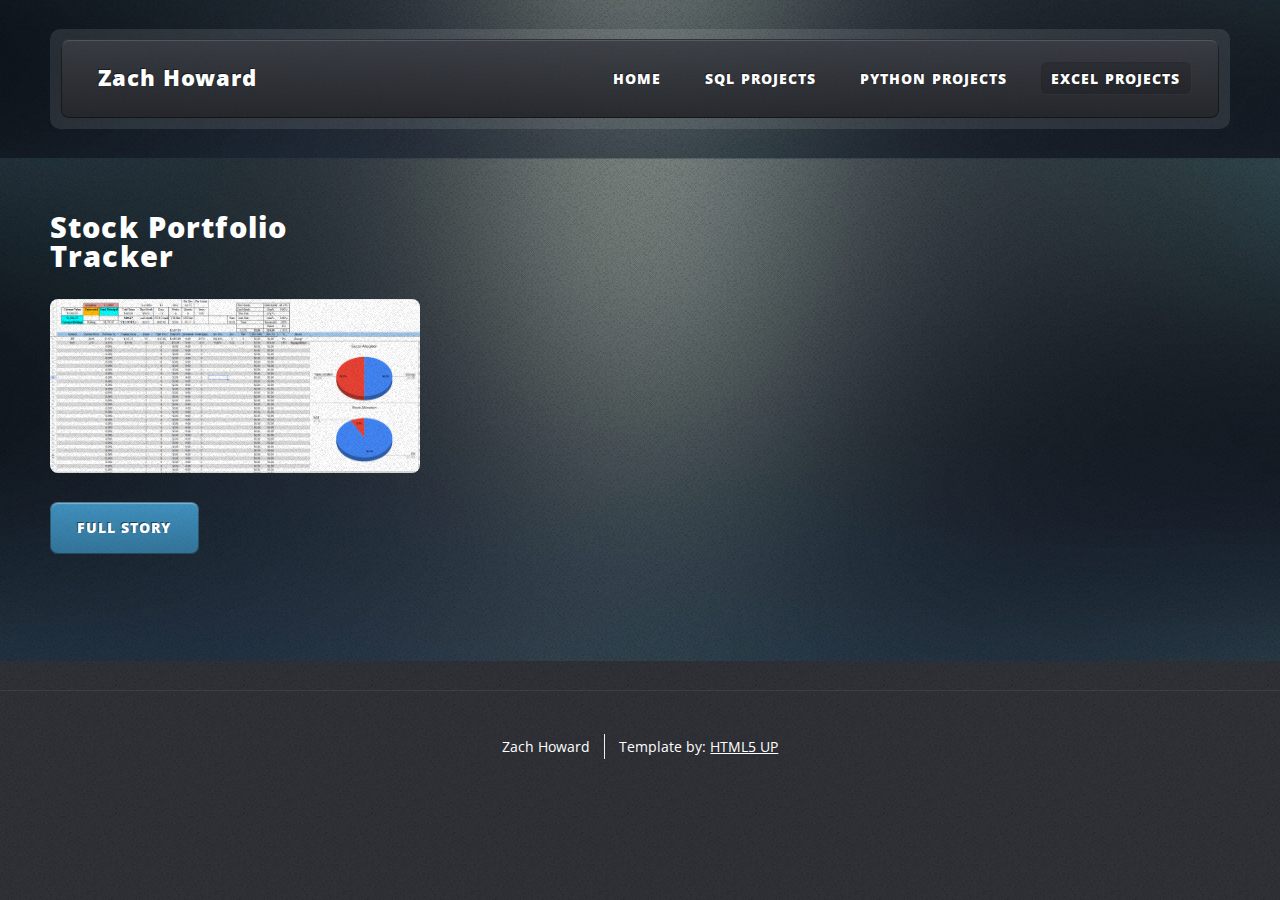
<file: XL_posts.html>
<!DOCTYPE HTML>
<!--
	ZeroFour by HTML5 UP
	html5up.net | @ajlkn
	Free for personal and commercial use under the CCA 3.0 license (html5up.net/license)
-->
<html>
	<head>
		<title>Zach Howard</title>
		<meta charset="utf-8" />
		<meta name="viewport" content="width=device-width, initial-scale=1, user-scalable=no" />
		<link rel="stylesheet" href="assets/css/main.css" />
	</head>

	<body class="right-sidebar is-preload">
		<div id="page-wrapper">

			<!-- Header-->
			<div id="header-wrapper">
				<div class="container">
					<header id="header">
						<div class="inner">
									
							<!-- Logo -->
							<h1><a id="logo">Zach Howard</a></h1>

							<!-- Nav -->
							<nav id="nav">
								<ul>

									<li><a href="index.html">Home</a></li>

									<li><a href="SQL_posts.html">SQL Projects</S></a>
										<ul>
											<li><a href="SQL_single_dacapstone.html">Google Data Capstone</a></li>
											<li><a href="SQL_single_bikesales.html">Bike Sales</a></li>
											<li><a href="SQL_single_fifa.html">Fifa</a></li>
											<li><a href="SQL_single_playstore.html">Google Play Store</a></li>
										</ul>
									</li>

									<li><a href="Python_posts.html">Python Projects</a>
										<ul>
											<li><a href="Python_single_bgcalc.html">Ben Graham Calculator</a></li>
										</ul>
									</li>

									<li class="current_page_item"><a href="XL_posts.html">Excel Projects</a>
										<ul>
											<li><a href="XL_single_stocks.html">Stock Tracker</a></li>
										</ul>
									</li>

								</ul>
							</nav>
						</div>
					</header>
				</div>
			</div>

			<!-- Main Wrapper -->
			<div id="main-wrapper">
				<div class="wrapper style3">
					<div class="inner">
						<div class="container">
							<div class="row">
								<div class="col-4 col-12-medium">

									<section class="box article-list">

										<article>

											<header>
												<h2><a href="XL_single_stocks.html">Stock Portfolio Tracker</a></h2>
											</header>

											<a href="XL_single_stocks.html" class="image fit"><img src="images/stocktrackermaster.png" alt="stock tracker" /></a>
											<p></p>

											<ul class="actions special">
												<li><a href="XL_single_stocks.html" class="button">Full Story</a></li>
											</ul>
											
										</article>
										
									</section>
								</div>
							</div>
						</div>
					</div>
				</div>
			</div>
		</div>

		<!-- Scripts -->
		<script src="assets/js/jquery.min.js"></script>
		<script src="assets/js/jquery.dropotron.min.js"></script>
		<script src="assets/js/browser.min.js"></script>
		<script src="assets/js/breakpoints.min.js"></script>
		<script src="assets/js/util.js"></script>
		<script src="assets/js/main.js"></script>

		<div class="col-12">
			<div id="copyright">
				<ul class="menu">
					<li>Zach Howard</li><li>Template by: <a href="http://html5up.net">HTML5 UP</a></li>
				</ul>
			</div>
		</div>

	</body>
</html>
</file>
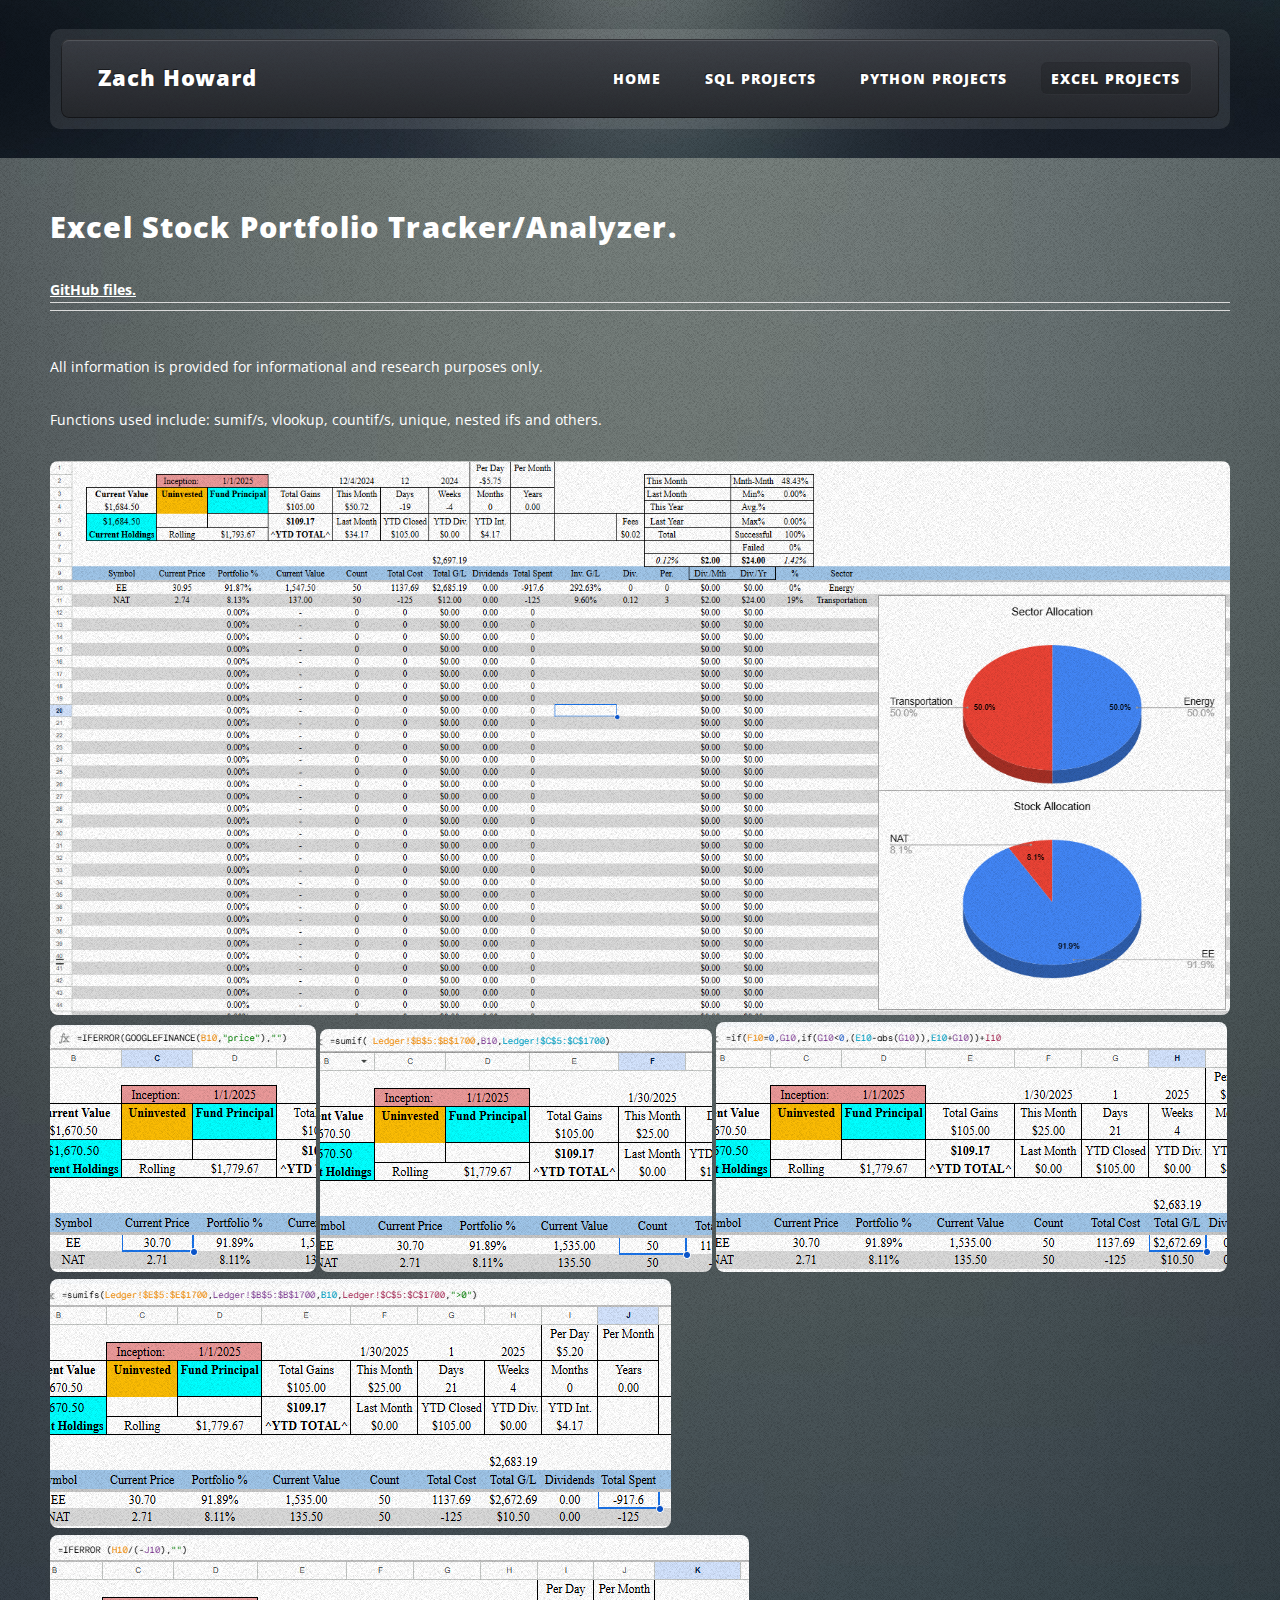
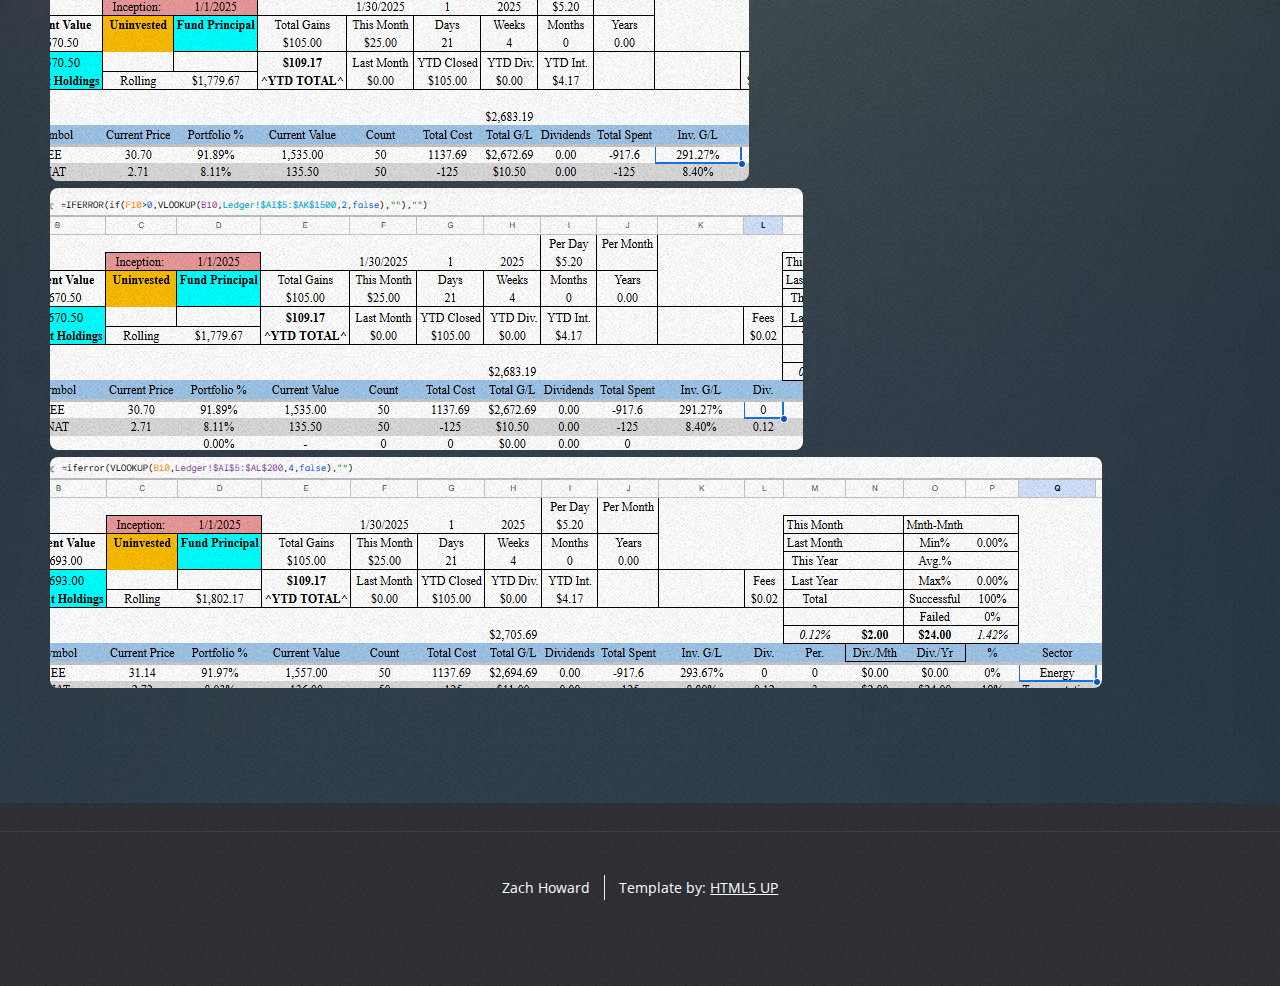
<file: XL_single_stocks.html>
<!DOCTYPE HTML>
<!--
	ZeroFour by HTML5 UP
	html5up.net | @ajlkn
	Free for personal and commercial use under the CCA 3.0 license (html5up.net/license)
-->
<html>
	<head>
		<title>Zach Howard</title>
		<meta charset="utf-8" />
		<meta name="viewport" content="width=device-width, initial-scale=1, user-scalable=no" />
		<link rel="stylesheet" href="assets/css/main.css" />
	</head>

	<body class="no-sidebar is-preload">
		<div id="page-wrapper">

			<!-- Header-->
			<div id="header-wrapper">
				<div class="container">
					<header id="header">
						<div class="inner">
									
							<!-- Logo -->
							<h1><a id="logo">Zach Howard</a></h1>

							<!-- Nav -->
							<nav id="nav">
								<ul>

									<li><a href="index.html">Home</a></li>

									<li><a href="SQL_posts.html">SQL Projects</S></a>
										<ul>
											<li><a href="SQL_single_dacapstone.html">Google Data Capstone</a></li>
											<li><a href="SQL_single_bikesales.html">Bike Sales</a></li>
											<li><a href="SQL_single_fifa.html">Fifa</a></li>
											<li><a href="SQL_single_playstore.html">Google Play Store</a></li>
										</ul>
									</li>

									<li><a href="Python_posts.html">Python Projects</a>
										<ul>
											<li><a href="Python_single_bgcalc.html">Ben Graham Calculator</a></li>
										</ul>
									</li>

									<li class="current_page_item"><a href="XL_posts.html">Excel Projects</a>
										<ul>
											<li><a href="XL_single_stocks.html">Stock Tracker</a></li>
										</ul>
									</li>

								</ul>
							</nav>
						</div>
					</header>
				</div>
			</div>
		
			<!-- Main Wrapper -->
			<div id="main-wrapper">
				<div class="wrapper style3">
					<div class="inner">
						<div class="container">
							<div id="content">

								<article>

									<header class="major">
										<h2>Excel stock portfolio tracker/analyzer.</h2>
										<b><a href="https://github.com/zhhoward/Stock-Portfolio-Tracker">GitHub files.</a></b>
									</header>

									<div id="main">

										<p> All information is provided for informational and research purposes only.</p></b>
										<p> Functions used include: sumif/s, vlookup, countif/s, unique, nested ifs and others.</p></b>
										<a class="image main"><img src="images/stocktrackermaster.png" alt="stock tracker" /></a>
										<a class="image main"><img src="images/xl_functions1.PNG" alt="functions" /></a>
										<a class="image main"><img src="images/xl_functions2.PNG" alt="functions" /></a>
										<a class="image main"><img src="images/xl_functions3.PNG" alt="functions" /></a>
										<a class="image main"><img src="images/xl_functions4.PNG" alt="functions" /></a>
										<a class="image main"><img src="images/xl_functions5.PNG" alt="functions" /></a>
										<a class="image main"><img src="images/xl_functions6.PNG" alt="functions" /></a>
										<a class="image main"><img src="images/xl_functions7.PNG" alt="functions" /></a>
									</div>

								</article>
							</div>
						</div>
					</div>
				</div>
			</div>	

			<div class="col-12">
				<div id="copyright">
					<ul class="menu">
						<li>Zach Howard</li><li>Template by: <a href="http://html5up.net">HTML5 UP</a></li>
					</ul>
				</div>
			</div>
		</div>

		<!-- Scripts -->
		<script src="assets/js/jquery.min.js"></script>
		<script src="assets/js/jquery.dropotron.min.js"></script>
		<script src="assets/js/browser.min.js"></script>
		<script src="assets/js/breakpoints.min.js"></script>
		<script src="assets/js/util.js"></script>
		<script src="assets/js/main.js"></script>

	</body>
</html>
</file>
<file: assets/css/main.css>
@import url("https://fonts.googleapis.com/css?family=Open+Sans:400,400italic,700,800");
@import url("fontawesome-all.min.css");

/*
	ZeroFour by HTML5 UP
	html5up.net | @ajlkn
	Free for personal and commercial use under the CCA 3.0 license (html5up.net/license)
*/

html, body, div, span, applet, object,
iframe, h1, h2, h3, h4, h5, h6, p, blockquote,
pre, a, abbr, acronym, address, big, cite,
code, del, dfn, em, img, ins, kbd, q, s, samp,
small, strike, strong, sub, sup, tt, var, b,
u, i, center, dl, dt, dd, ol, ul, li, fieldset,
form, label, legend, table, caption, tbody,
tfoot, thead, tr, th, td, article, aside,
canvas, details, embed, figure, figcaption,
footer, header, hgroup, menu, nav, output, ruby,
section, summary, time, mark, audio, video {
	margin: 0;
	padding: 0;
	border: 0;
	font-size: 100%;
	font: inherit;
	vertical-align: baseline;}

article, aside, details, figcaption, figure,
footer, header, hgroup, menu, nav, section {
	display: block;}

body {
	line-height: 1;
}

ol, ul {
	list-style: none;
}

blockquote, q {
	quotes: none;
}

	blockquote:before, blockquote:after, q:before, q:after {
		content: '';
		content: none;
	}

table {
	border-collapse: collapse;
	border-spacing: 0;
}

body {
	-webkit-text-size-adjust: none;
}

mark {
	background-color: transparent;
	color: inherit;
}

input::-moz-focus-inner {
	border: 0;
	padding: 0;
}

input, select, textarea {
	-moz-appearance: none;
	-webkit-appearance: none;
	-ms-appearance: none;
	appearance: none;
}

/* Basic */

	html {
		box-sizing: border-box;
	}

	*, *:before, *:after {
		box-sizing: inherit;
	}

	@-ms-viewport {
		width: device-width;
	}

	body {
		background: #303238 url("images/bg01.png");
	}

		body.is-preload * {
			-moz-transition: none !important;
			-webkit-transition: none !important;
			-ms-transition: none !important;
			transition: none !important;
			-moz-animation: none !important;
			-webkit-animation: none !important;
			-ms-animation: none !important;
			animation: none !important;
		}

	body, input, select, textarea {
		font-family: 'Open Sans', sans-serif;
		color: #ffffff;
		font-weight: 400;
		font-size: 11pt;
		line-height: 1.85em;
	}

	a {
		color: inherit;
		text-decoration: underline;
	}

		a:hover {
			text-decoration: none;
		}

	h1, h2, h3, h4, h5, h6 {
		text-transform: capitalize;
		font-weight: 800;
		letter-spacing: 0.04em;
		color: #ffffff;
		margin: 0 0 1em 0;
	}

	h1 a, h2 a, h3 a, h4 a, h5 a, h6 a {
		color: inherit;
		text-decoration: none;
		outline: 0;
	}

	h2 {
		font-size: 2em;
		margin: 0 0 1.5em 0;
		line-height: 1em;
	}

		h2.icon {
			line-height: 48px;
		}

			h2.icon:before {
				position: relative;
				top: 0.05em;
				margin-right: 0.5em;
				opacity: 0.25;
			}

	h3 {
		font-size: 1.35em;
		margin-top: 2em;
	}

	b, strong {
		color: #ffffff;
		font-weight: 700;
	}

	i, em {
		font-style: italic;
	}

	br.clear {
		clear: both;
	}

	sub {
		position: relative;
		top: 0.5em;
		font-size: 0.8em;
	}

	sup {
		position: relative;
		top: -0.5em;
		font-size: 0.8em;
	}

	hr {
		border: 0;
		border-top: solid 1px #ddd;
	}

	blockquote {
		border-left: solid 0.5em #ddd;
		padding: 1em 0 1em 2em;
		font-style: italic;
	}

	p, ul, ol, dl, table {
		margin-bottom: 2em;
	}

	.date {
		display: block;
		text-transform: uppercase;
		font-weight: 700;
		letter-spacing: 0.065em;
		font-size: 0.9em;
		color: #ffffff;
		margin: 0 0 0.25em 0;
	}

/* Container */

	.container {
		margin: 0 auto;
		max-width: calc(100% - 100px);
		width: 1200px;
	}

		@media screen and (max-width: 1280px) {

			.container {
				width: 100%;
			}

		}

		@media screen and (max-width: 980px) {

			.container {
				width: 100%;
			}

		}

		@media screen and (max-width: 736px) {

			.container {
				width: 100%;
				max-width: 100%;
			}

		}

/* Row */

	.row {
		display: flex;
		flex-wrap: wrap;
		box-sizing: border-box;
		align-items: stretch;
	}

		.row > * {
			box-sizing: border-box;
		}

		.row.gtr-uniform > * > :last-child {
			margin-bottom: 0;
		}

		.row.aln-left {
			justify-content: flex-start;
		}

		.row.aln-center {
			justify-content: center;
		}

		.row.aln-right {
			justify-content: flex-end;
		}

		.row.aln-top {
			align-items: flex-start;
		}

		.row.aln-middle {
			align-items: center;
		}

		.row.aln-bottom {
			align-items: flex-end;
		}

		.row > .imp {
			order: -1;
		}

		.row > .col-1 {
			width: 8.33333%;
		}

		.row > .off-1 {
			margin-left: 8.33333%;
		}

		.row > .col-2 {
			width: 16.66667%;
		}

		.row > .off-2 {
			margin-left: 16.66667%;
		}

		.row > .col-3 {
			width: 25%;
		}

		.row > .off-3 {
			margin-left: 25%;
		}

		.row > .col-4 {
			width: 33.33333%;
		}

		.row > .off-4 {
			margin-left: 33.33333%;
		}

		.row > .col-5 {
			width: 41.66667%;
		}

		.row > .off-5 {
			margin-left: 41.66667%;
		}

		.row > .col-6 {
			width: 50%;
		}

		.row > .off-6 {
			margin-left: 50%;
		}

		.row > .col-7 {
			width: 58.33333%;
		}

		.row > .off-7 {
			margin-left: 58.33333%;
		}

		.row > .col-8 {
			width: 66.66667%;
		}

		.row > .off-8 {
			margin-left: 66.66667%;
		}

		.row > .col-9 {
			width: 75%;
		}

		.row > .off-9 {
			margin-left: 75%;
		}

		.row > .col-10 {
			width: 83.33333%;
		}

		.row > .off-10 {
			margin-left: 83.33333%;
		}

		.row > .col-11 {
			width: 91.66667%;
		}

		.row > .off-11 {
			margin-left: 91.66667%;
		}

		.row > .col-12 {
			width: 100%;
		}

		.row > .off-12 {
			margin-left: 100%;
		}

		.row.gtr-0 {
			margin-top: 0px;
			margin-left: 0px;
		}

			.row.gtr-0 > * {
				padding: 0px 0 0 0px;
			}

			.row.gtr-0.gtr-uniform {
				margin-top: 0px;
			}

				.row.gtr-0.gtr-uniform > * {
					padding-top: 0px;
				}

		.row.gtr-25 {
			margin-top: -12.5px;
			margin-left: -12.5px;
		}

			.row.gtr-25 > * {
				padding: 12.5px 0 0 12.5px;
			}

			.row.gtr-25.gtr-uniform {
				margin-top: -12.5px;
			}

				.row.gtr-25.gtr-uniform > * {
					padding-top: 12.5px;
				}

		.row.gtr-50 {
			margin-top: -25px;
			margin-left: -25px;
		}

			.row.gtr-50 > * {
				padding: 25px 0 0 25px;
			}

			.row.gtr-50.gtr-uniform {
				margin-top: -25px;
			}

				.row.gtr-50.gtr-uniform > * {
					padding-top: 25px;
				}

		.row {
			margin-top: -50px;
			margin-left: -50px;
		}

			.row > * {
				padding: 50px 0 0 50px;
			}

			.row.gtr-uniform {
				margin-top: -50px;
			}

				.row.gtr-uniform > * {
					padding-top: 50px;
				}

		.row.gtr-150 {
			margin-top: -75px;
			margin-left: -75px;
		}

			.row.gtr-150 > * {
				padding: 75px 0 0 75px;
			}

			.row.gtr-150.gtr-uniform {
				margin-top: -75px;
			}

				.row.gtr-150.gtr-uniform > * {
					padding-top: 75px;
				}

		.row.gtr-200 {
			margin-top: -100px;
			margin-left: -100px;
		}

			.row.gtr-200 > * {
				padding: 100px 0 0 100px;
			}

			.row.gtr-200.gtr-uniform {
				margin-top: -100px;
			}

				.row.gtr-200.gtr-uniform > * {
					padding-top: 100px;
				}

		@media screen and (max-width: 1280px) {

			.row {
				display: flex;
				flex-wrap: wrap;
				box-sizing: border-box;
				align-items: stretch;
			}

				.row > * {
					box-sizing: border-box;
				}

				.row.gtr-uniform > * > :last-child {
					margin-bottom: 0;
				}

				.row.aln-left {
					justify-content: flex-start;
				}

				.row.aln-center {
					justify-content: center;
				}

				.row.aln-right {
					justify-content: flex-end;
				}

				.row.aln-top {
					align-items: flex-start;
				}

				.row.aln-middle {
					align-items: center;
				}

				.row.aln-bottom {
					align-items: flex-end;
				}

				.row > .imp-large {
					order: -1;
				}

				.row > .col-1-large {
					width: 8.33333%;
				}

				.row > .off-1-large {
					margin-left: 8.33333%;
				}

				.row > .col-2-large {
					width: 16.66667%;
				}

				.row > .off-2-large {
					margin-left: 16.66667%;
				}

				.row > .col-3-large {
					width: 25%;
				}

				.row > .off-3-large {
					margin-left: 25%;
				}

				.row > .col-4-large {
					width: 33.33333%;
				}

				.row > .off-4-large {
					margin-left: 33.33333%;
				}

				.row > .col-5-large {
					width: 41.66667%;
				}

				.row > .off-5-large {
					margin-left: 41.66667%;
				}

				.row > .col-6-large {
					width: 50%;
				}

				.row > .off-6-large {
					margin-left: 50%;
				}

				.row > .col-7-large {
					width: 58.33333%;
				}

				.row > .off-7-large {
					margin-left: 58.33333%;
				}

				.row > .col-8-large {
					width: 66.66667%;
				}

				.row > .off-8-large {
					margin-left: 66.66667%;
				}

				.row > .col-9-large {
					width: 75%;
				}

				.row > .off-9-large {
					margin-left: 75%;
				}

				.row > .col-10-large {
					width: 83.33333%;
				}

				.row > .off-10-large {
					margin-left: 83.33333%;
				}

				.row > .col-11-large {
					width: 91.66667%;
				}

				.row > .off-11-large {
					margin-left: 91.66667%;
				}

				.row > .col-12-large {
					width: 100%;
				}

				.row > .off-12-large {
					margin-left: 100%;
				}

				.row.gtr-0 {
					margin-top: 0px;
					margin-left: 0px;
				}

					.row.gtr-0 > * {
						padding: 0px 0 0 0px;
					}

					.row.gtr-0.gtr-uniform {
						margin-top: 0px;
					}

						.row.gtr-0.gtr-uniform > * {
							padding-top: 0px;
						}

				.row.gtr-25 {
					margin-top: -8.75px;
					margin-left: -8.75px;
				}

					.row.gtr-25 > * {
						padding: 8.75px 0 0 8.75px;
					}

					.row.gtr-25.gtr-uniform {
						margin-top: -8.75px;
					}

						.row.gtr-25.gtr-uniform > * {
							padding-top: 8.75px;
						}

				.row.gtr-50 {
					margin-top: -17.5px;
					margin-left: -17.5px;
				}

					.row.gtr-50 > * {
						padding: 17.5px 0 0 17.5px;
					}

					.row.gtr-50.gtr-uniform {
						margin-top: -17.5px;
					}

						.row.gtr-50.gtr-uniform > * {
							padding-top: 17.5px;
						}

				.row {
					margin-top: -35px;
					margin-left: -35px;
				}

					.row > * {
						padding: 35px 0 0 35px;
					}

					.row.gtr-uniform {
						margin-top: -35px;
					}

						.row.gtr-uniform > * {
							padding-top: 35px;
						}

				.row.gtr-150 {
					margin-top: -52.5px;
					margin-left: -52.5px;
				}

					.row.gtr-150 > * {
						padding: 52.5px 0 0 52.5px;
					}

					.row.gtr-150.gtr-uniform {
						margin-top: -52.5px;
					}

						.row.gtr-150.gtr-uniform > * {
							padding-top: 52.5px;
						}

				.row.gtr-200 {
					margin-top: -70px;
					margin-left: -70px;
				}

					.row.gtr-200 > * {
						padding: 70px 0 0 70px;
					}

					.row.gtr-200.gtr-uniform {
						margin-top: -70px;
					}

						.row.gtr-200.gtr-uniform > * {
							padding-top: 70px;
						}

		}

		@media screen and (max-width: 980px) {

			.row {
				display: flex;
				flex-wrap: wrap;
				box-sizing: border-box;
				align-items: stretch;
			}

				.row > * {
					box-sizing: border-box;
				}

				.row.gtr-uniform > * > :last-child {
					margin-bottom: 0;
				}

				.row.aln-left {
					justify-content: flex-start;
				}

				.row.aln-center {
					justify-content: center;
				}

				.row.aln-right {
					justify-content: flex-end;
				}

				.row.aln-top {
					align-items: flex-start;
				}

				.row.aln-middle {
					align-items: center;
				}

				.row.aln-bottom {
					align-items: flex-end;
				}

				.row > .imp-medium {
					order: -1;
				}

				.row > .col-1-medium {
					width: 8.33333%;
				}

				.row > .off-1-medium {
					margin-left: 8.33333%;
				}

				.row > .col-2-medium {
					width: 16.66667%;
				}

				.row > .off-2-medium {
					margin-left: 16.66667%;
				}

				.row > .col-3-medium {
					width: 25%;
				}

				.row > .off-3-medium {
					margin-left: 25%;
				}

				.row > .col-4-medium {
					width: 33.33333%;
				}

				.row > .off-4-medium {
					margin-left: 33.33333%;
				}

				.row > .col-5-medium {
					width: 41.66667%;
				}

				.row > .off-5-medium {
					margin-left: 41.66667%;
				}

				.row > .col-6-medium {
					width: 50%;
				}

				.row > .off-6-medium {
					margin-left: 50%;
				}

				.row > .col-7-medium {
					width: 58.33333%;
				}

				.row > .off-7-medium {
					margin-left: 58.33333%;
				}

				.row > .col-8-medium {
					width: 66.66667%;
				}

				.row > .off-8-medium {
					margin-left: 66.66667%;
				}

				.row > .col-9-medium {
					width: 75%;
				}

				.row > .off-9-medium {
					margin-left: 75%;
				}

				.row > .col-10-medium {
					width: 83.33333%;
				}

				.row > .off-10-medium {
					margin-left: 83.33333%;
				}

				.row > .col-11-medium {
					width: 91.66667%;
				}

				.row > .off-11-medium {
					margin-left: 91.66667%;
				}

				.row > .col-12-medium {
					width: 100%;
				}

				.row > .off-12-medium {
					margin-left: 100%;
				}

				.row.gtr-0 {
					margin-top: 0px;
					margin-left: 0px;
				}

					.row.gtr-0 > * {
						padding: 0px 0 0 0px;
					}

					.row.gtr-0.gtr-uniform {
						margin-top: 0px;
					}

						.row.gtr-0.gtr-uniform > * {
							padding-top: 0px;
						}

				.row.gtr-25 {
					margin-top: -12.5px;
					margin-left: -12.5px;
				}

					.row.gtr-25 > * {
						padding: 12.5px 0 0 12.5px;
					}

					.row.gtr-25.gtr-uniform {
						margin-top: -12.5px;
					}

						.row.gtr-25.gtr-uniform > * {
							padding-top: 12.5px;
						}

				.row.gtr-50 {
					margin-top: -25px;
					margin-left: -25px;
				}

					.row.gtr-50 > * {
						padding: 25px 0 0 25px;
					}

					.row.gtr-50.gtr-uniform {
						margin-top: -25px;
					}

						.row.gtr-50.gtr-uniform > * {
							padding-top: 25px;
						}

				.row {
					margin-top: -50px;
					margin-left: -50px;
				}

					.row > * {
						padding: 50px 0 0 50px;
					}

					.row.gtr-uniform {
						margin-top: -50px;
					}

						.row.gtr-uniform > * {
							padding-top: 50px;
						}

				.row.gtr-150 {
					margin-top: -75px;
					margin-left: -75px;
				}

					.row.gtr-150 > * {
						padding: 75px 0 0 75px;
					}

					.row.gtr-150.gtr-uniform {
						margin-top: -75px;
					}

						.row.gtr-150.gtr-uniform > * {
							padding-top: 75px;
						}

				.row.gtr-200 {
					margin-top: -100px;
					margin-left: -100px;
				}

					.row.gtr-200 > * {
						padding: 100px 0 0 100px;
					}

					.row.gtr-200.gtr-uniform {
						margin-top: -100px;
					}

						.row.gtr-200.gtr-uniform > * {
							padding-top: 100px;
						}

		}

		@media screen and (max-width: 736px) {

			.row {
				display: flex;
				flex-wrap: wrap;
				box-sizing: border-box;
				align-items: stretch;
			}

				.row > * {
					box-sizing: border-box;
				}

				.row.gtr-uniform > * > :last-child {
					margin-bottom: 0;
				}

				.row.aln-left {
					justify-content: flex-start;
				}

				.row.aln-center {
					justify-content: center;
				}

				.row.aln-right {
					justify-content: flex-end;
				}

				.row.aln-top {
					align-items: flex-start;
				}

				.row.aln-middle {
					align-items: center;
				}

				.row.aln-bottom {
					align-items: flex-end;
				}

				.row > .imp-small {
					order: -1;
				}

				.row > .col-1-small {
					width: 8.33333%;
				}

				.row > .off-1-small {
					margin-left: 8.33333%;
				}

				.row > .col-2-small {
					width: 16.66667%;
				}

				.row > .off-2-small {
					margin-left: 16.66667%;
				}

				.row > .col-3-small {
					width: 25%;
				}

				.row > .off-3-small {
					margin-left: 25%;
				}

				.row > .col-4-small {
					width: 33.33333%;
				}

				.row > .off-4-small {
					margin-left: 33.33333%;
				}

				.row > .col-5-small {
					width: 41.66667%;
				}

				.row > .off-5-small {
					margin-left: 41.66667%;
				}

				.row > .col-6-small {
					width: 50%;
				}

				.row > .off-6-small {
					margin-left: 50%;
				}

				.row > .col-7-small {
					width: 58.33333%;
				}

				.row > .off-7-small {
					margin-left: 58.33333%;
				}

				.row > .col-8-small {
					width: 66.66667%;
				}

				.row > .off-8-small {
					margin-left: 66.66667%;
				}

				.row > .col-9-small {
					width: 75%;
				}

				.row > .off-9-small {
					margin-left: 75%;
				}

				.row > .col-10-small {
					width: 83.33333%;
				}

				.row > .off-10-small {
					margin-left: 83.33333%;
				}

				.row > .col-11-small {
					width: 91.66667%;
				}

				.row > .off-11-small {
					margin-left: 91.66667%;
				}

				.row > .col-12-small {
					width: 100%;
				}

				.row > .off-12-small {
					margin-left: 100%;
				}

				.row.gtr-0 {
					margin-top: 0px;
					margin-left: 0px;
				}

					.row.gtr-0 > * {
						padding: 0px 0 0 0px;
					}

					.row.gtr-0.gtr-uniform {
						margin-top: 0px;
					}

						.row.gtr-0.gtr-uniform > * {
							padding-top: 0px;
						}

				.row.gtr-25 {
					margin-top: -2.5px;
					margin-left: -2.5px;
				}

					.row.gtr-25 > * {
						padding: 2.5px 0 0 2.5px;
					}

					.row.gtr-25.gtr-uniform {
						margin-top: -2.5px;
					}

						.row.gtr-25.gtr-uniform > * {
							padding-top: 2.5px;
						}

				.row.gtr-50 {
					margin-top: -5px;
					margin-left: -5px;
				}

					.row.gtr-50 > * {
						padding: 5px 0 0 5px;
					}

					.row.gtr-50.gtr-uniform {
						margin-top: -5px;
					}

						.row.gtr-50.gtr-uniform > * {
							padding-top: 5px;
						}

				.row {
					margin-top: -10px;
					margin-left: -10px;
				}

					.row > * {
						padding: 10px 0 0 10px;
					}

					.row.gtr-uniform {
						margin-top: -10px;
					}

						.row.gtr-uniform > * {
							padding-top: 10px;
						}

				.row.gtr-150 {
					margin-top: -15px;
					margin-left: -15px;
				}

					.row.gtr-150 > * {
						padding: 15px 0 0 15px;
					}

					.row.gtr-150.gtr-uniform {
						margin-top: -15px;
					}

						.row.gtr-150.gtr-uniform > * {
							padding-top: 15px;
						}

				.row.gtr-200 {
					margin-top: -20px;
					margin-left: -20px;
				}

					.row.gtr-200 > * {
						padding: 20px 0 0 20px;
					}

					.row.gtr-200.gtr-uniform {
						margin-top: -20px;
					}

						.row.gtr-200.gtr-uniform > * {
							padding-top: 20px;
						}

		}

/* Section/Article */

	section, article {
		margin-bottom: 5em;
	}

	section > :last-child,
	article > :last-child,
	section:last-child,
	article:last-child {
		margin-bottom: 0;
	}

	header {
		margin: 0 0 2em 0;
	}

		header h2, header h3 {
			margin: 0 0 0.25em 0;
		}

		header p {
			display: block;
			text-transform: uppercase;
			font-weight: 700;
			letter-spacing: 0.065em;
			font-size: 0.9em;
			color: #696969;
			margin: 0;
		}

			header p strong {
				color: #404248;
				font-weight: 800;
			}

	footer {
		margin: 2.5em 0 0 0;
	}

	header.major {
		border-bottom: solid 1px #dbdbdb;
		margin: 0 0 3em 0;
	}

		header.major:after {
			content: '';
			display: block;
			border-top: solid 1px #dbdbdb;
			height: 8px;
		}

		header.major h2, header.major h3 {
			margin: 0 0 1.2em 0;
		}

		header.major p {
			margin: 0 0 1.5em 0;
			position: relative;
			top: -1em;
		}

/* Forms */

	form label {
		display: block;
		text-transform: uppercase;
		font-weight: 800;
		letter-spacing: 0.04em;
		color: #404248;
		margin: 0 0 1em 0;
		font-size: 0.8em;
	}

	form input[type="text"],
	form input[type="email"],
	form input[type="password"],
	form select,
	form textarea {
		-webkit-appearance: none;
		display: block;
		width: 100%;
		border-radius: 8px;
		border: solid 1px #eee;
	}

	form input[type="text"]:focus,
	form input[type="email"]:focus,
	form input[type="password"]:focus,
	form select:focus,
	form textarea:focus {
		box-shadow: 0 0 2px 1px #4091bf;
	}

	form input[type="text"],
	form input[type="email"],
	form input[type="password"] {
		line-height: 3em;
		padding: 0 1em;
	}

	form select {
		line-height: 3em;
		padding: 0 1em;
	}

	form textarea {
		min-height: 9em;
		padding: 1em;
	}

	form ::-webkit-input-placeholder,
	form :-moz-placeholder,
	form ::-moz-placeholder,
	form :-ms-input-placeholder {
		color: #555 !important;
	}

	form ::-moz-focus-inner {
		border: 0;
	}

/* Tables */

	table {
		width: 100%;
	}

		table.default {
			width: 100%;
		}

			table.default tr {
				border-top: solid 1px #eee;
			}

				table.default tr:first-child {
					border-top: 0;
				}

			table.default td {
				padding: 0.5em 1em 0.5em 1em;
			}

			table.default th {
				text-align: left;
				padding: 0.5em 1em 0.5em 1em;
				text-transform: uppercase;
				font-weight: 800;
				letter-spacing: 0.04em;
				margin: 0 0 1em 0;
				font-size: 0.8em;
			}

			table.default thead {
				background: #404248;
				color: #fff;
			}

/* Image */

	.image {
		position: relative;
		display: inline-block;
	}

		.image img {
			display: block;
			width: 100%;
			border-radius: 8px;
		}

		.image:before {
			content: '';
			display: block;
			position: absolute;
			left: 0;
			top: 0;
			background: url("images/bg01.png");
			width: 100%;
			height: 100%;
			opacity: 0.75;
		}

		.image.fit {
			display: block;
			width: 100%;
		}

		.image.featured {
			display: block;
			width: 88%;
			margin: 0 0 2.5em 0;
		}

		.image.left {
			float: left;
			margin: 0 2em 2em 0;
		}

		.image.centered {
			display: block;
			margin: 0 0 2.5em 0;
		}

			.image.centered img {
				margin: 0 auto;
				width: auto;
			}

/* Button */

	input[type="button"],
	input[type="submit"],
	input[type="reset"],
	button,
	.button {
		background-image: -moz-linear-gradient(top, rgba(0, 0, 0, 0), rgba(0, 0, 0, 0.2)), url("images/bg02.png");
		background-image: -webkit-linear-gradient(top, rgba(0, 0, 0, 0), rgba(0, 0, 0, 0.2)), url("images/bg02.png");
		background-image: -ms-linear-gradient(top, rgba(0, 0, 0, 0), rgba(0, 0, 0, 0.2)), url("images/bg02.png");
		background-image: linear-gradient(top, rgba(0, 0, 0, 0), rgba(0, 0, 0, 0.2)), url("images/bg02.png");
		-moz-transition: background-color 0.2s ease-in-out;
		-webkit-transition: background-color 0.2s ease-in-out;
		-ms-transition: background-color 0.2s ease-in-out;
		transition: background-color 0.2s ease-in-out;
		-webkit-appearance: none;
		position: relative;
		display: inline-block;
		background-color: #4091bf;
		border-radius: 8px;
		box-shadow: inset 0px 0px 0px 1px rgba(0, 0, 0, 0.35), inset 0px 2px 1px 0px rgba(255, 255, 255, 0.35);
		text-shadow: -1px -1px 0 rgba(0, 0, 0, 0.5);
		color: #fff !important;
		text-decoration: none;
		text-transform: uppercase;
		font-weight: 800;
		font-size: 0.95em;
		letter-spacing: 0.075em;
		padding: 1em 2em;
		outline: 0;
		border: 0;
		white-space: nowrap;
		cursor: pointer;
	}

		input[type="button"].icon:before,
		input[type="submit"].icon:before,
		input[type="reset"].icon:before,
		button.icon:before,
		.button.icon:before {
			opacity: 0.5;
			margin-right: 0.5em;
			position: relative;
			top: 0.05em;
		}

		input[type="button"]:hover,
		input[type="submit"]:hover,
		input[type="reset"]:hover,
		button:hover,
		.button:hover {
			background-color: #50a1cf;
		}

		input[type="button"]:active,
		input[type="submit"]:active,
		input[type="reset"]:active,
		button:active,
		.button:active {
			background-color: #3081af;
		}

		input[type="button"].medium,
		input[type="submit"].medium,
		input[type="reset"].medium,
		button.medium,
		.button.medium {
			font-size: 1.25em;
			padding: 1em 2.25em;
		}

		input[type="button"].large,
		input[type="submit"].large,
		input[type="reset"].large,
		button.large,
		.button.large {
			font-size: 1.5em;
			padding: 1em 2.25em;
		}

		input[type="button"].alt,
		input[type="submit"].alt,
		input[type="reset"].alt,
		button.alt,
		.button.alt {
			background-color: #464a52;
		}

			input[type="button"].alt:hover,
			input[type="submit"].alt:hover,
			input[type="reset"].alt:hover,
			button.alt:hover,
			.button.alt:hover {
				background-color: #565a62;
			}

			input[type="button"].alt:active,
			input[type="submit"].alt:active,
			input[type="reset"].alt:active,
			button.alt:active,
			.button.alt:active {
				background-color: #363a42;
			}

/* List */

	dl.contact dt {
		display: block;
		text-transform: uppercase;
		font-weight: 700;
		letter-spacing: 0.065em;
		font-size: 0.9em;
		color: #696969;
		float: left;
		width: 6em;
	}

	dl.contact dd {
		margin: 0 0 1em 6em;
	}

	ul.default {
		list-style: disc;
		padding-left: 1em;
	}

		ul.default li {
			padding-left: 0.5em;
		}

	ul.actions li {
		display: inline-block;
		padding: 0 0 0 0.25em;
		margin: 0 0 0 0.25em;
	}

		ul.actions li:first-child {
			margin-left: 0;
			padding-left: 0;
		}

	ul.menu li {
		border-left: solid 1px #eee;
		display: inline-block;
		padding: 0 0 0 1em;
		margin: 0 0 0 1em;
	}

		ul.menu li:first-child {
			border-left: 0;
			margin-left: 0;
			padding-left: 0;
		}

	ul.divided li {
		border-top: solid 1px #eee;
		padding: 0.5em 0 0 0;
		margin: 0.5em 0 0 0;
	}

		ul.divided li:first-child {
			border-top: 0 !important;
			padding-top: 0 !important;
			margin-top: 0 !important;
		}

	ol.default {
		list-style: decimal;
		padding-left: 1.25em;
	}

		ol.default li {
			padding-left: 0.25em;
		}

/* Box */

	.box.excerpt {
		position: relative;
		overflow: hidden;
	}

		.box.excerpt header {
			margin: 0 0 1em 0;
		}

		.box.excerpt .image, .box.excerpt p {
			margin-bottom: 0;
		}

	.box.feature1 {
		text-align: center;
	}

		.box.feature1 header {
			margin-bottom: 3em;
		}

			.box.feature1 header.first h2 {
				font-size: 2.5em;
			}

			.box.feature1 header.first p {
				font-size: 1.2em;
			}

			.box.feature1 header.second {
				position: relative;
				display: inline-block;
				text-align: left;
				margin: 0 auto;
				white-space: nowrap;
				left: 24px;
			}

				.box.feature1 header.second p {
					line-height: 1em;
				}

				.box.feature1 header.second:before {
					font-size: 48px;
					position: absolute;
					right: 100%;
					margin-right: 18px;
					opacity: 0.5;
					bottom: -4px;
				}

	.box.feature2 {
		text-align: center;
	}

	.box.article-list article {
		border-bottom: solid 1px #dbdbdb;
		margin: 0 0 2.75em 0;
		padding: 0 0 2.75em 0;
	}

		.box.article-list article:last-child {
			border-bottom: 0;
			margin-bottom: 0;
			padding-bottom: 0;
		}

/* Icons */

	.icon {
		text-decoration: none;
		text-decoration: none;
	}

		.icon:before {
			-moz-osx-font-smoothing: grayscale;
			-webkit-font-smoothing: antialiased;
			display: inline-block;
			font-style: normal;
			font-variant: normal;
			text-rendering: auto;
			line-height: 1;
			text-transform: none !important;
			font-family: 'Font Awesome 5 Free';
			font-weight: 400;
		}

		.icon.solid:before {
			font-weight: 900;
		}

		.icon.brands:before {
			font-family: 'Font Awesome 5 Brands';
		}

		.icon > .label {
			display: none;
		}

/* Nav */

	#nav {
		position: absolute;
		right: 2em;
		top: 0;
		line-height: 5.5em;
	}

		#nav > ul > li {
			float: left;
			padding: 0 0.8em 0 0.8em;
		}

			#nav > ul > li > a, #nav > ul > li > span {
				color: #fff;
				text-decoration: none;
				text-transform: uppercase;
				font-weight: 800;
				font-size: 0.95em;
				letter-spacing: 0.075em;
				padding: 0.5em 0.8em 0.5em 0.8em;
				border-radius: 6px;
				outline: 0;
			}

			#nav > ul > li.active > a,
			#nav > ul > li.current_page_item > a,
			#nav > ul > li.active > span,
			#nav > ul > li.current_page_item > span {
				background: rgba(0, 0, 0, 0.15);
				box-shadow: inset 1px 1px 0px 0px rgba(0, 0, 0, 0.025), 1px 1px 0px 0px rgba(255, 255, 255, 0.025);
			}

			#nav > ul > li:last-child {
				padding-right: 0;
			}

			#nav > ul > li > ul {
				display: none;
			}

	.dropotron {
		background-image: -moz-linear-gradient(top, rgba(0, 0, 0, 0.35), rgba(0, 0, 0, 0)), url("images/bg02.png");
		background-image: -webkit-linear-gradient(top, rgba(0, 0, 0, 0.35), rgba(0, 0, 0, 0)), url("images/bg02.png");
		background-image: -ms-linear-gradient(top, rgba(0, 0, 0, 0.35), rgba(0, 0, 0, 0)), url("images/bg02.png");
		background-image: linear-gradient(top, rgba(0, 0, 0, 0.35), rgba(0, 0, 0, 0)), url("images/bg02.png");
		position: relative;
		background-color: #3B3E45;
		background-color: rgba(59, 62, 69, 0.9);
		border-radius: 8px;
		box-shadow: inset 0px 0px 0px 1px rgba(0, 0, 0, 0.5), inset 0px 0px 0px 2px rgba(255, 255, 255, 0.075), inset 0px 2px 1px 0px rgba(255, 255, 255, 0.2), 0px 2px 14px 0px rgba(0, 0, 0, 0.4);
		text-shadow: -1px -1px 0 rgba(0, 0, 0, 0.5);
		padding: 1.5em;
		line-height: 2.5em;
		min-width: 15em;
	}

		.dropotron.level-0 {
			border-top-left-radius: 0;
			border-top-right-radius: 0;
			margin-top: -2px;
			box-shadow: inset 0px 0px 0px 1px rgba(0, 0, 0, 0.5), inset 0px 0px 0px 2px rgba(255, 255, 255, 0.075), 0px 2px 14px 0px rgba(0, 0, 0, 0.4);
		}

		.dropotron a, .dropotron span {
			color: #aaa;
			text-decoration: none;
			text-transform: uppercase;
			font-weight: 800;
			font-size: 0.8em;
			letter-spacing: 0.075em;
			outline: 0;
		}

		.dropotron li:hover > a, .dropotron li:hover > span {
			color: #fff;
		}

/* Banner */

	#banner {
		text-align: center;
		width: 940px;
		margin: 0 auto;
		overflow: hidden;
		padding: 9em 0 6em 0;
	}

		#banner h2 {
			border: solid 1px rgba(255, 255, 255, 0.25);
			border-left: 0;
			border-right: 0;
			color: #fff;
			color: rgba(255, 255, 255, 0.75);
			font-size: 2.35em;
			font-weight: 700;
			line-height: 1.3em;
			margin: 0 0 1.5em 0;
		}

			#banner h2 strong {
				font-weight: 800;
				color: inherit;
			}

			#banner h2:before {
				content: '';
				display: block;
				border-top: solid 1px;
				border-color: #888;
				border-color: rgba(255, 255, 255, 0.25);
				margin: 10px 0 1.25em 0;
			}

			#banner h2:after {
				content: '';
				display: block;
				border-bottom: solid 1px;
				border-color: #888;
				border-color: rgba(255, 255, 255, 0.25);
				margin: 1.25em 0 10px 0;
			}

		#banner p {
			text-transform: uppercase;
			color: #fff;
			color: rgba(255, 255, 255, 0.75);
			font-size: 1.5em;
			font-weight: 700;
			line-height: 1.3em;
			letter-spacing: 0.04em;
			float: left;
			text-align: right;
			width: 60%;
			line-height: 1.5em;
			margin: 0;
		}

/* Sidebar */

	#sidebar h2 {
		font-size: 1.5em;
	}

/* Wrappers */

	#header-wrapper {
		background: url("images/bg01.png"), url("../../images/header.jpg");
		background-position: top left, center center;
		background-size: auto, cover;
		padding: 3em 0;
	}

	#main-wrapper {
		background: url("images/bg01.png"), url("../../images/header.jpg");
		background-position: top left, center center;
		background-size: auto, cover;
		padding: 3em 0;
	}

	#footer-wrapper {
		background-image: -moz-linear-gradient(top, rgba(0, 0, 0, 0), rgba(0, 0, 0, 0.5)), url("images/bg03.png"), url("images/bg02.png");
		background-image: -webkit-linear-gradient(top, rgba(0, 0, 0, 0), rgba(0, 0, 0, 0.5)), url("images/bg03.png"), url("images/bg02.png");
		background-image: -ms-linear-gradient(top, rgba(0, 0, 0, 0), rgba(0, 0, 0, 0.5)), url("images/bg03.png"), url("images/bg02.png");
		background-image: linear-gradient(top, rgba(0, 0, 0, 0), rgba(0, 0, 0, 0.5)), url("images/bg03.png"), url("images/bg02.png");
		position: relative;
		background-repeat: repeat-x, no-repeat, repeat;
		background-size: 100% 100%, 100% 15em, auto auto;
		background-position: top left, top center, top left;
		padding: 7em 0 7em 0;
	}

	.wrapper {
		padding: 1em 0 1em 0;
	}

		.wrapper > .inner {
			position: relative;
			z-index: 2;
		}

		.wrapper.style1 {
			position: relative;
			background-color: #fff;
			background-image: url("images/bg03.png"), url("images/bg04.png"), url("images/bg02.png");
			background-repeat: no-repeat, no-repeat, repeat;
			background-size: 100% 15em, 100% 15em, auto auto;
			background-position: top center, bottom center, top left;
		}

		.wrapper.style3 {
			padding-top: 1%;
			position: relative;
			background-repeat: no-repeat, no-repeat, repeat;
			background-size: 100% 15em, auto auto;
			background-position: top center, top left;
		}

/* Header */

	#header {
		position: relative;
		border-radius: 10px;
		background: rgba(255, 255, 255, 0.1);
		padding: 0.75em;
		margin-bottom: 0;
	}

		#header .inner {
			background-image: -moz-linear-gradient(top, rgba(0, 0, 0, 0), rgba(0, 0, 0, 0.35)), url("images/bg02.png");
			background-image: -webkit-linear-gradient(top, rgba(0, 0, 0, 0), rgba(0, 0, 0, 0.35)), url("images/bg02.png");
			background-image: -ms-linear-gradient(top, rgba(0, 0, 0, 0), rgba(0, 0, 0, 0.35)), url("images/bg02.png");
			background-image: linear-gradient(top, rgba(0, 0, 0, 0), rgba(0, 0, 0, 0.35)), url("images/bg02.png");
			position: relative;
			height: 5.5em;
			background-color: #3B3E45;
			background-color: rgba(59, 62, 69, 0.9);
			border-radius: 8px;
			box-shadow: inset 0px 0px 0px 1px rgba(0, 0, 0, 0.45), inset 0px 2px 1px 0px rgba(255, 255, 255, 0.15);
			text-shadow: -1px -1px 0 rgba(0, 0, 0, 0.5);
		}

		#header h1 {
			position: absolute;
			left: 1.75em;
			top: 50%;
			margin-top: -0.65em;
			font-size: 1.5em;
			color: #fff;
		}

/* Footer */

	#footer {
		margin-bottom: 0;
		text-shadow: -1px -1px 0 rgba(0, 0, 0, 0.5);
		position: relative;
		z-index: 2;
	}

		#footer h2 {
			font-size: 1.35em;
			color: #fff;
		}

		#footer strong {
			color: #fff;
		}

		#footer a {
			color: #acb2bf;
		}

		#footer .button.alt {
			box-shadow: inset 0px 0px 0px 1px rgba(0, 0, 0, 0.75), inset 0px 2px 1px 0px rgba(255, 255, 255, 0.25);
		}

		#footer ul.divided li, #footer ul.menu li {
			border-color: #444;
			border-color: rgba(255, 255, 255, 0.075);
		}

		#footer ul.divided li a {
			text-decoration: none;
		}

		#footer ul.menu {
			margin: 0;
		}

		#footer dl.contact dt {
			color: #ddd;
		}

	#copyright {
		border-top: solid 1px;
		border-color: #444;
		border-color: rgba(255, 255, 255, 0.075);
		text-align: center;
		margin-top: 2em;
		padding: 3em 0 4em 0;
		color: inherit;
	}

		#copyright a {
			color: inherit;
		}

/* Large */

	@media screen and (max-width: 1280px) {

		/* Basic */

			body {
				line-height: 1.75em;
				font-size: 10.75pt;
			}

			input, select, textarea {
				line-height: 1.75em;
				font-size: 10.75pt;
			}

		/* Wrappers */

			#header-wrapper {
				padding: 2em 0;
			}

			body.homepage #header-wrapper {
				height: auto;
			}

			#footer-wrapper {
				padding: 4.5em 0 4.5em 0;
			}

			.wrapper {
				padding: 4.5em 0 4.5em 0;
			}

		/* Banner */

			#banner {
				width: 100%;
				padding: 4em 0 2em 0;
			}

				#banner h2 {
					font-size: 2.2em;
					line-height: 1.3em;
					margin: 0 0 1em 0;
				}

				#banner p {
					font-size: 1.25em;
					line-height: 1.75em;
					letter-spacing: 0.04em;
					float: none;
					text-align: center;
					width: 100%;
					margin: 0 0 2em 0;
				}

	}

/* Medium */

	#navPanel, #titleBar {
		display: none;
	}

	@media screen and (max-width: 980px) {

		/* Basic */

			html, body {
				overflow-x: hidden;
			}

		/* Box */

			.box.feature2 section {
				margin: 1em 0;
			}

		/* Nav */

			#page-wrapper {
				-moz-backface-visibility: hidden;
				-webkit-backface-visibility: hidden;
				-ms-backface-visibility: hidden;
				backface-visibility: hidden;
				-moz-transition: -moz-transform 0.5s ease;
				-webkit-transition: -webkit-transform 0.5s ease;
				-ms-transition: -ms-transform 0.5s ease;
				transition: transform 0.5s ease;
				padding-bottom: 1px;
			}

			#titleBar {
				-moz-backface-visibility: hidden;
				-webkit-backface-visibility: hidden;
				-ms-backface-visibility: hidden;
				backface-visibility: hidden;
				background-image: -moz-linear-gradient(top, rgba(0, 0, 0, 0), rgba(0, 0, 0, 0.35)), url("images/bg02.png");
				background-image: -webkit-linear-gradient(top, rgba(0, 0, 0, 0), rgba(0, 0, 0, 0.35)), url("images/bg02.png");
				background-image: -ms-linear-gradient(top, rgba(0, 0, 0, 0), rgba(0, 0, 0, 0.35)), url("images/bg02.png");
				background-image: linear-gradient(top, rgba(0, 0, 0, 0), rgba(0, 0, 0, 0.35)), url("images/bg02.png");
				-moz-transition: -moz-transform 0.5s ease;
				-webkit-transition: -webkit-transform 0.5s ease;
				-ms-transition: -ms-transform 0.5s ease;
				transition: transform 0.5s ease;
				background-color: rgba(59, 62, 69, 0.9);
				box-shadow: inset 0px 0px 0px 1px rgba(0, 0, 0, 0.5), inset 0px 0px 0px 2px rgba(255, 255, 255, 0.075), 0px 1px 6px 0px rgba(0, 0, 0, 0.35);
				display: block;
				height: 44px;
				left: 0;
				position: fixed;
				text-shadow: -1px -1px 0 black;
				top: 0;
				width: 100%;
				z-index: 10001;
			}

				#titleBar .title {
					display: block;
					text-transform: uppercase;
					font-weight: 800;
					letter-spacing: 0.04em;
					color: #fff;
					line-height: 44px;
					text-align: center;
				}

				#titleBar .toggle {
					text-decoration: none;
					position: absolute;
					left: 0;
					top: 0;
					width: 60px;
					height: 44px;
					opacity: 0.25;
				}

					#titleBar .toggle:before {
						-moz-osx-font-smoothing: grayscale;
						-webkit-font-smoothing: antialiased;
						display: inline-block;
						font-style: normal;
						font-variant: normal;
						text-rendering: auto;
						line-height: 1;
						text-transform: none !important;
						font-family: 'Font Awesome 5 Free';
						font-weight: 900;
					}

					#titleBar .toggle:before {
						display: inline-block;
						text-decoration: none;
						font-size: 18px;
						width: 44px;
						height: 44px;
						line-height: 44px;
						text-align: center;
						color: #fff;
						content: '\f0c9';
					}

					#titleBar .toggle:active {
						opacity: 0.5;
					}

			#navPanel {
				-moz-backface-visibility: hidden;
				-webkit-backface-visibility: hidden;
				-ms-backface-visibility: hidden;
				backface-visibility: hidden;
				background-image: -moz-linear-gradient(rgba(0, 0, 0, 0), rgba(0, 0, 0, 0.35)), url("images/bg01.png");
				background-image: -webkit-linear-gradient(rgba(0, 0, 0, 0), rgba(0, 0, 0, 0.35)), url("images/bg01.png");
				background-image: -ms-linear-gradient(rgba(0, 0, 0, 0), rgba(0, 0, 0, 0.35)), url("images/bg01.png");
				background-image: linear-gradient(rgba(0, 0, 0, 0), rgba(0, 0, 0, 0.35)), url("images/bg01.png");
				-moz-transform: translateX(-275px);
				-webkit-transform: translateX(-275px);
				-ms-transform: translateX(-275px);
				transform: translateX(-275px);
				-moz-transition: -moz-transform 0.5s ease;
				-webkit-transition: -webkit-transform 0.5s ease;
				-ms-transition: -ms-transform 0.5s ease;
				transition: transform 0.5s ease;
				background-color: #303238;
				box-shadow: inset -1px 0px 0px 0px rgba(0, 0, 0, 0.5), inset -2px 0px 0px rgba(255, 255, 255, 0.15), inset -2px 0px 10px 0px rgba(0, 0, 0, 0.35);
				display: block;
				height: 100%;
				left: 0;
				overflow-y: auto;
				position: fixed;
				top: 0;
				width: 275px;
				z-index: 10002;
			}

				#navPanel .link {
					display: block;
					color: #aaa;
					text-decoration: none;
					height: 44px;
					line-height: 44px;
					border-top: solid 1px rgba(255, 255, 255, 0.05);
					border-bottom: solid 1px rgba(0, 0, 0, 0.15);
					padding: 0 1em 0 1em;
					text-transform: capitalize;
					font-weight: 700;
					font-size: 0.95em;
					letter-spacing: 0.075em;
				}

					#navPanel .link:first-child {
						border-top: 0;
					}

					#navPanel .link:last-child {
						border-bottom: 0;
					}

				#navPanel .indent-1 {
					display: inline-block;
					width: 1em;
				}

				#navPanel .indent-2 {
					display: inline-block;
					width: 2em;
				}

				#navPanel .indent-3 {
					display: inline-block;
					width: 3em;
				}

				#navPanel .indent-4 {
					display: inline-block;
					width: 4em;
				}

				#navPanel .indent-5 {
					display: inline-block;
					width: 5em;
				}

				#navPanel .depth-0 {
					color: #fff;
				}

			body.navPanel-visible #page-wrapper {
				-moz-transform: translateX(275px);
				-webkit-transform: translateX(275px);
				-ms-transform: translateX(275px);
				transform: translateX(275px);
			}

			body.navPanel-visible #titleBar {
				-moz-transform: translateX(275px);
				-webkit-transform: translateX(275px);
				-ms-transform: translateX(275px);
				transform: translateX(275px);
			}

			body.navPanel-visible #navPanel {
				-moz-transform: translateX(0);
				-webkit-transform: translateX(0);
				-ms-transform: translateX(0);
				transform: translateX(0);
			}

		/* Header */

			#header, #nav {
				display: none;
			}

		/* Wrappers */

			#header-wrapper {
				display: none;
			}

			.homepage #header-wrapper {
				display: block;
				padding-top: 44px;
			}

			#main-wrapper {
				padding-top: 44px;
			}

			.homepage #main-wrapper {
				padding-top: 0;
			}

		/* Banner */

			#banner {
				padding: 8em 0 4em 0;
			}

				#banner br {
					display: none;
				}

		/* Sidebar */

			#sidebar {
				margin-top: 1em;
			}

	}

/* Small */

	@media screen and (max-width: 736px) {

		/* Basic */

			body, input, select, textarea {
				line-height: 1.75em;
				font-size: 10pt;
				letter-spacing: 0;
			}

			h2, h3, h4, h5, h6 {
				font-size: 13pt !important;
			}

			h2 {
				line-height: 1.5em;
			}

		/* Section/Article */

			section, article {
				margin-bottom: 3em;
			}

		/* Image */

			.image.left {
				width: 25%;
			}

		/* Button */

			.button {
				width: 100%;
				font-size: 1.1em;
				text-align: center;
				padding: 1em 0 1em 0;
				border-radius: 8px;
			}

		/* List */

			ul.menu li {
				display: block;
				border: 0 !important;
				padding: 0 !important;
				margin: 0 !important;
			}

			ul.actions li {
				display: block;
				padding: 0;
				margin: 1em 0 0 0;
			}

				ul.actions li:first-child {
					margin-top: 0;
				}

		/* Box */

			.box.excerpt .image-left {
				margin-right: 0;
			}

			.box.excerpt header {
				margin-left: 32%;
			}

			.box.excerpt p {
				clear: both;
			}

			.box.feature1 section {
				margin-bottom: 2em !important;
			}

			.box.spotlight {
				margin-top: 2em;
			}

		/* Wrappers */

			#header-wrapper {
				background-position: 35% 50%;
			}

			#footer-wrapper {
				padding: 3em 20px 3em 20px;
			}

				#footer-wrapper section, #footer-wrapper article {
					margin-bottom: 3em !important;
				}

			.wrapper {
				padding: 3em 20px 3em 20px;
			}

		/* Banner */

			#banner {
				padding: 40px 20px 40px 20px;
			}

				#banner h2 {
					font-size: 18pt !important;
				}

		/* Sidebar */

			#sidebar {
				margin-top: 2em;
			}

		/* Footer */

			#copyright {
				margin-top: 0;
				padding: 3em 0 1em 0;
			}

	}
</file>
